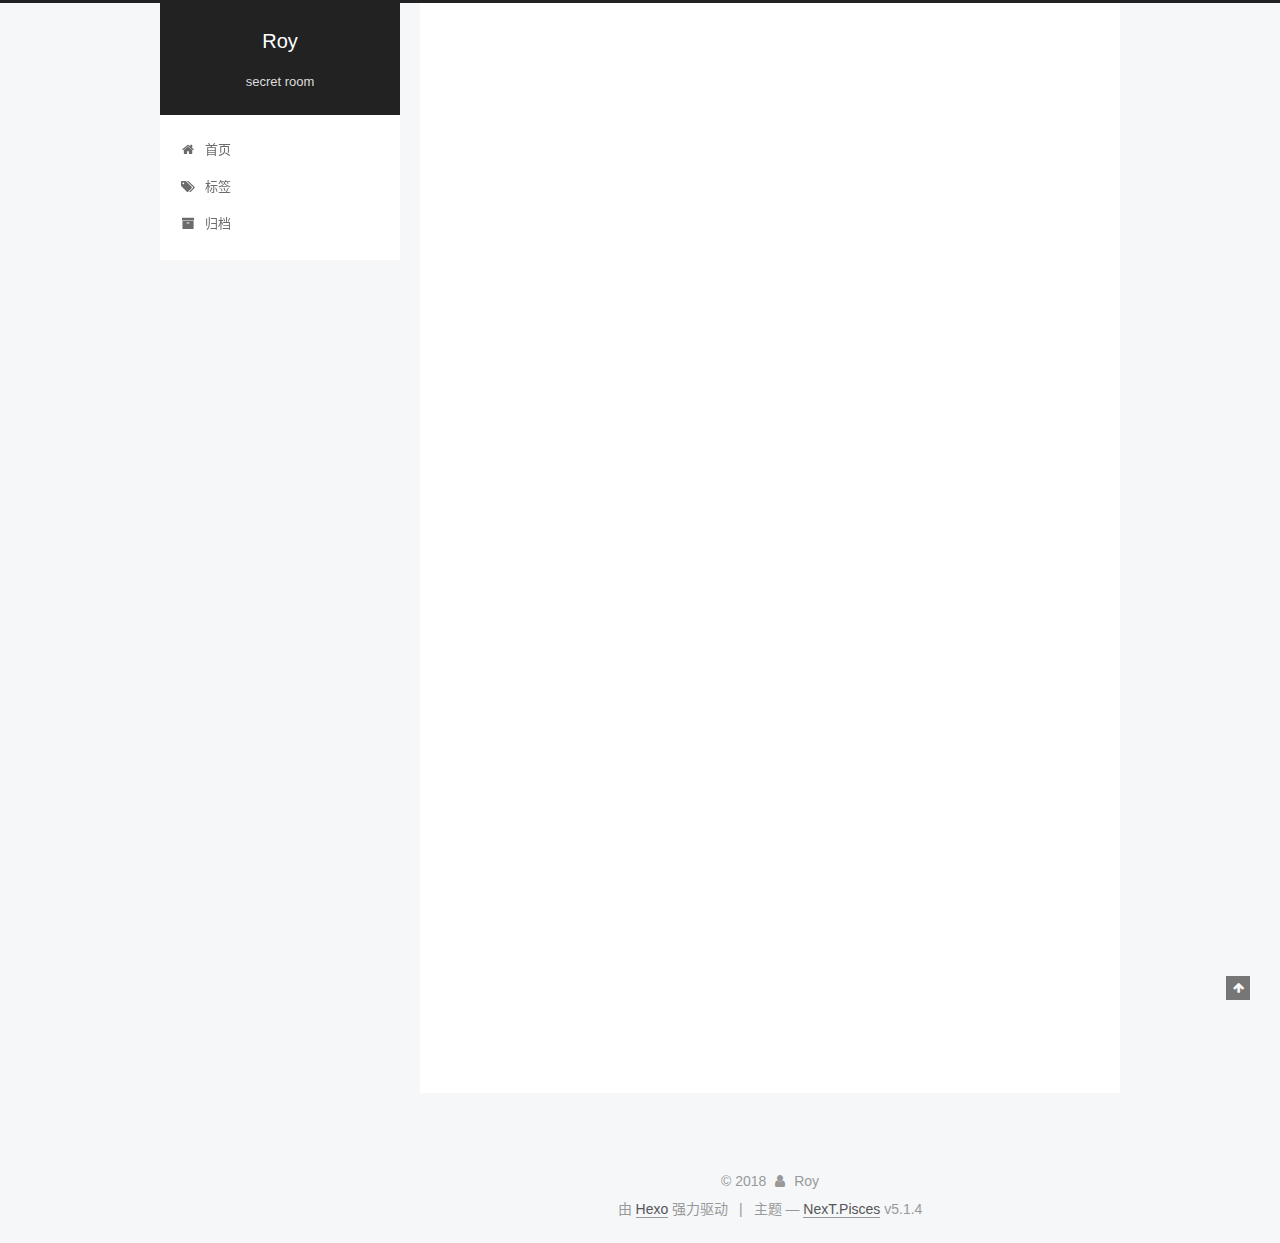
<file: index.html>
<!DOCTYPE html>



  


<html class="theme-next pisces use-motion" lang="zh-CN">
<head>
  <meta charset="UTF-8"/>
<meta http-equiv="X-UA-Compatible" content="IE=edge" />
<meta name="viewport" content="width=device-width, initial-scale=1, maximum-scale=1"/>
<meta name="theme-color" content="#222">









<meta http-equiv="Cache-Control" content="no-transform" />
<meta http-equiv="Cache-Control" content="no-siteapp" />
















  
  
  <link href="/lib/fancybox/source/jquery.fancybox.css?v=2.1.5" rel="stylesheet" type="text/css" />







<link href="/lib/font-awesome/css/font-awesome.min.css?v=4.6.2" rel="stylesheet" type="text/css" />

<link href="/css/main.css?v=5.1.4" rel="stylesheet" type="text/css" />


  <link rel="apple-touch-icon" sizes="180x180" href="/images/apple-touch-icon-next.png?v=5.1.4">


  <link rel="icon" type="image/png" sizes="32x32" href="/images/favicon-32x32-next.png?v=5.1.4">


  <link rel="icon" type="image/png" sizes="16x16" href="/images/favicon-16x16-next.png?v=5.1.4">


  <link rel="mask-icon" href="/images/logo.svg?v=5.1.4" color="#222">





  <meta name="keywords" content="Hexo, NexT" />










<meta name="description" content="hello">
<meta property="og:type" content="website">
<meta property="og:title" content="Roy">
<meta property="og:url" content="http://yoursite.com/index.html">
<meta property="og:site_name" content="Roy">
<meta property="og:description" content="hello">
<meta property="og:locale" content="zh-CN">
<meta name="twitter:card" content="summary">
<meta name="twitter:title" content="Roy">
<meta name="twitter:description" content="hello">



<script type="text/javascript" id="hexo.configurations">
  var NexT = window.NexT || {};
  var CONFIG = {
    root: '/',
    scheme: 'Pisces',
    version: '5.1.4',
    sidebar: {"position":"left","display":"post","offset":12,"b2t":false,"scrollpercent":false,"onmobile":false},
    fancybox: true,
    tabs: true,
    motion: {"enable":true,"async":false,"transition":{"post_block":"fadeIn","post_header":"slideDownIn","post_body":"slideDownIn","coll_header":"slideLeftIn","sidebar":"slideUpIn"}},
    duoshuo: {
      userId: '0',
      author: '博主'
    },
    algolia: {
      applicationID: '',
      apiKey: '',
      indexName: '',
      hits: {"per_page":10},
      labels: {"input_placeholder":"Search for Posts","hits_empty":"We didn't find any results for the search: ${query}","hits_stats":"${hits} results found in ${time} ms"}
    }
  };
</script>



  <link rel="canonical" href="http://yoursite.com/"/>





  <title>Roy</title>
  








</head>

<body itemscope itemtype="http://schema.org/WebPage" lang="zh-CN">

  
  
    
  

  <div class="container sidebar-position-left 
  page-home">
    <div class="headband"></div>

    <header id="header" class="header" itemscope itemtype="http://schema.org/WPHeader">
      <div class="header-inner"><div class="site-brand-wrapper">
  <div class="site-meta ">
    

    <div class="custom-logo-site-title">
      <a href="/"  class="brand" rel="start">
        <span class="logo-line-before"><i></i></span>
        <span class="site-title">Roy</span>
        <span class="logo-line-after"><i></i></span>
      </a>
    </div>
      
        <p class="site-subtitle">secret room</p>
      
  </div>

  <div class="site-nav-toggle">
    <button>
      <span class="btn-bar"></span>
      <span class="btn-bar"></span>
      <span class="btn-bar"></span>
    </button>
  </div>
</div>

<nav class="site-nav">
  

  
    <ul id="menu" class="menu">
      
        
        <li class="menu-item menu-item-home">
          <a href="/" rel="section">
            
              <i class="menu-item-icon fa fa-fw fa-home"></i> <br />
            
            首页
          </a>
        </li>
      
        
        <li class="menu-item menu-item-tags">
          <a href="/tags/" rel="section">
            
              <i class="menu-item-icon fa fa-fw fa-tags"></i> <br />
            
            标签
          </a>
        </li>
      
        
        <li class="menu-item menu-item-archives">
          <a href="/archives/" rel="section">
            
              <i class="menu-item-icon fa fa-fw fa-archive"></i> <br />
            
            归档
          </a>
        </li>
      

      
    </ul>
  

  
</nav>



 </div>
    </header>

    <main id="main" class="main">
      <div class="main-inner">
        <div class="content-wrap">
          <div id="content" class="content">
            
  <section id="posts" class="posts-expand">
    
      

  

  
  
  

  <article class="post post-type-normal" itemscope itemtype="http://schema.org/Article">
  
  
  
  <div class="post-block">
    <link itemprop="mainEntityOfPage" href="http://yoursite.com/2018/03/09/first/">

    <span hidden itemprop="author" itemscope itemtype="http://schema.org/Person">
      <meta itemprop="name" content="Roy">
      <meta itemprop="description" content="">
      <meta itemprop="image" content="/images/avatar.gif">
    </span>

    <span hidden itemprop="publisher" itemscope itemtype="http://schema.org/Organization">
      <meta itemprop="name" content="Roy">
    </span>

    
      <header class="post-header">

        
        
          <h1 class="post-title" itemprop="name headline">
                
                <a class="post-title-link" href="/2018/03/09/first/" itemprop="url">first</a></h1>
        

        <div class="post-meta">
          <span class="post-time">
            
              <span class="post-meta-item-icon">
                <i class="fa fa-calendar-o"></i>
              </span>
              
                <span class="post-meta-item-text">发表于</span>
              
              <time title="创建于" itemprop="dateCreated datePublished" datetime="2018-03-09T00:22:32+08:00">
                2018-03-09
              </time>
            

            

            
          </span>

          

          
            
          

          
          

          

          

          

        </div>
      </header>
    

    
    
    
    <div class="post-body" itemprop="articleBody">

      
      

      
        
          
          hello

          
          <!--noindex-->
          <div class="post-button text-center">
            <a class="btn" href="/2018/03/09/first/#more" rel="contents">
              阅读全文 &raquo;
            </a>
          </div>
          <!--/noindex-->
        
      
    </div>
    
    
    

    

    

    

    <footer class="post-footer">
      

      

      

      
      
        <div class="post-eof"></div>
      
    </footer>
  </div>
  
  
  
  </article>


    
      

  

  
  
  

  <article class="post post-type-normal" itemscope itemtype="http://schema.org/Article">
  
  
  
  <div class="post-block">
    <link itemprop="mainEntityOfPage" href="http://yoursite.com/2018/03/09/secend/">

    <span hidden itemprop="author" itemscope itemtype="http://schema.org/Person">
      <meta itemprop="name" content="Roy">
      <meta itemprop="description" content="">
      <meta itemprop="image" content="/images/avatar.gif">
    </span>

    <span hidden itemprop="publisher" itemscope itemtype="http://schema.org/Organization">
      <meta itemprop="name" content="Roy">
    </span>

    
      <header class="post-header">

        
        
          <h1 class="post-title" itemprop="name headline">
                
                <a class="post-title-link" href="/2018/03/09/secend/" itemprop="url">secend</a></h1>
        

        <div class="post-meta">
          <span class="post-time">
            
              <span class="post-meta-item-icon">
                <i class="fa fa-calendar-o"></i>
              </span>
              
                <span class="post-meta-item-text">发表于</span>
              
              <time title="创建于" itemprop="dateCreated datePublished" datetime="2018-03-09T00:22:32+08:00">
                2018-03-09
              </time>
            

            

            
          </span>

          

          
            
          

          
          

          

          

          

        </div>
      </header>
    

    
    
    
    <div class="post-body" itemprop="articleBody">

      
      

      
        
          
          secend

          
          <!--noindex-->
          <div class="post-button text-center">
            <a class="btn" href="/2018/03/09/secend/#more" rel="contents">
              阅读全文 &raquo;
            </a>
          </div>
          <!--/noindex-->
        
      
    </div>
    
    
    

    

    

    

    <footer class="post-footer">
      

      

      

      
      
        <div class="post-eof"></div>
      
    </footer>
  </div>
  
  
  
  </article>


    
      

  

  
  
  

  <article class="post post-type-normal" itemscope itemtype="http://schema.org/Article">
  
  
  
  <div class="post-block">
    <link itemprop="mainEntityOfPage" href="http://yoursite.com/2018/03/09/hello-world/">

    <span hidden itemprop="author" itemscope itemtype="http://schema.org/Person">
      <meta itemprop="name" content="Roy">
      <meta itemprop="description" content="">
      <meta itemprop="image" content="/images/avatar.gif">
    </span>

    <span hidden itemprop="publisher" itemscope itemtype="http://schema.org/Organization">
      <meta itemprop="name" content="Roy">
    </span>

    
      <header class="post-header">

        
        
          <h1 class="post-title" itemprop="name headline">
                
                <a class="post-title-link" href="/2018/03/09/hello-world/" itemprop="url">Hello World</a></h1>
        

        <div class="post-meta">
          <span class="post-time">
            
              <span class="post-meta-item-icon">
                <i class="fa fa-calendar-o"></i>
              </span>
              
                <span class="post-meta-item-text">发表于</span>
              
              <time title="创建于" itemprop="dateCreated datePublished" datetime="2018-03-09T00:08:26+08:00">
                2018-03-09
              </time>
            

            

            
          </span>

          

          
            
          

          
          

          

          

          

        </div>
      </header>
    

    
    
    
    <div class="post-body" itemprop="articleBody">

      
      

      
        
          
          Welcome to Hexo! This is your very first post. Check documentation for more info. If you get any problems when using Hexo, you can find the answer in 
          ...
          <!--noindex-->
          <div class="post-button text-center">
            <a class="btn" href="/2018/03/09/hello-world/#more" rel="contents">
              阅读全文 &raquo;
            </a>
          </div>
          <!--/noindex-->
        
      
    </div>
    
    
    

    

    

    

    <footer class="post-footer">
      

      

      

      
      
        <div class="post-eof"></div>
      
    </footer>
  </div>
  
  
  
  </article>


    
  </section>

  


          </div>
          


          

        </div>
        
          
  
  <div class="sidebar-toggle">
    <div class="sidebar-toggle-line-wrap">
      <span class="sidebar-toggle-line sidebar-toggle-line-first"></span>
      <span class="sidebar-toggle-line sidebar-toggle-line-middle"></span>
      <span class="sidebar-toggle-line sidebar-toggle-line-last"></span>
    </div>
  </div>

  <aside id="sidebar" class="sidebar">
    
    <div class="sidebar-inner">

      

      

      <section class="site-overview-wrap sidebar-panel sidebar-panel-active">
        <div class="site-overview">
          <div class="site-author motion-element" itemprop="author" itemscope itemtype="http://schema.org/Person">
            
              <p class="site-author-name" itemprop="name">Roy</p>
              <p class="site-description motion-element" itemprop="description">hello</p>
          </div>

          <nav class="site-state motion-element">

            
              <div class="site-state-item site-state-posts">
              
                <a href="/archives/">
              
                  <span class="site-state-item-count">3</span>
                  <span class="site-state-item-name">日志</span>
                </a>
              </div>
            

            

            
              
              
              <div class="site-state-item site-state-tags">
                
                  <span class="site-state-item-count">2</span>
                  <span class="site-state-item-name">标签</span>
                
              </div>
            

          </nav>

          

          

          
          

          
          

          

        </div>
      </section>

      

      

    </div>
  </aside>


        
      </div>
    </main>

    <footer id="footer" class="footer">
      <div class="footer-inner">
        <div class="copyright">&copy; <span itemprop="copyrightYear">2018</span>
  <span class="with-love">
    <i class="fa fa-user"></i>
  </span>
  <span class="author" itemprop="copyrightHolder">Roy</span>

  
</div>


  <div class="powered-by">由 <a class="theme-link" target="_blank" href="https://hexo.io">Hexo</a> 强力驱动</div>



  <span class="post-meta-divider">|</span>



  <div class="theme-info">主题 &mdash; <a class="theme-link" target="_blank" href="https://github.com/iissnan/hexo-theme-next">NexT.Pisces</a> v5.1.4</div>




        







        
      </div>
    </footer>

    
      <div class="back-to-top">
        <i class="fa fa-arrow-up"></i>
        
      </div>
    

    

  </div>

  

<script type="text/javascript">
  if (Object.prototype.toString.call(window.Promise) !== '[object Function]') {
    window.Promise = null;
  }
</script>









  












  
  
    <script type="text/javascript" src="/lib/jquery/index.js?v=2.1.3"></script>
  

  
  
    <script type="text/javascript" src="/lib/fastclick/lib/fastclick.min.js?v=1.0.6"></script>
  

  
  
    <script type="text/javascript" src="/lib/jquery_lazyload/jquery.lazyload.js?v=1.9.7"></script>
  

  
  
    <script type="text/javascript" src="/lib/velocity/velocity.min.js?v=1.2.1"></script>
  

  
  
    <script type="text/javascript" src="/lib/velocity/velocity.ui.min.js?v=1.2.1"></script>
  

  
  
    <script type="text/javascript" src="/lib/fancybox/source/jquery.fancybox.pack.js?v=2.1.5"></script>
  


  


  <script type="text/javascript" src="/js/src/utils.js?v=5.1.4"></script>

  <script type="text/javascript" src="/js/src/motion.js?v=5.1.4"></script>



  
  


  <script type="text/javascript" src="/js/src/affix.js?v=5.1.4"></script>

  <script type="text/javascript" src="/js/src/schemes/pisces.js?v=5.1.4"></script>



  

  


  <script type="text/javascript" src="/js/src/bootstrap.js?v=5.1.4"></script>



  


  




	





  
    

    
  





  












  





  

  

  

  
  

  

  

  

</body>
</html>
</file>
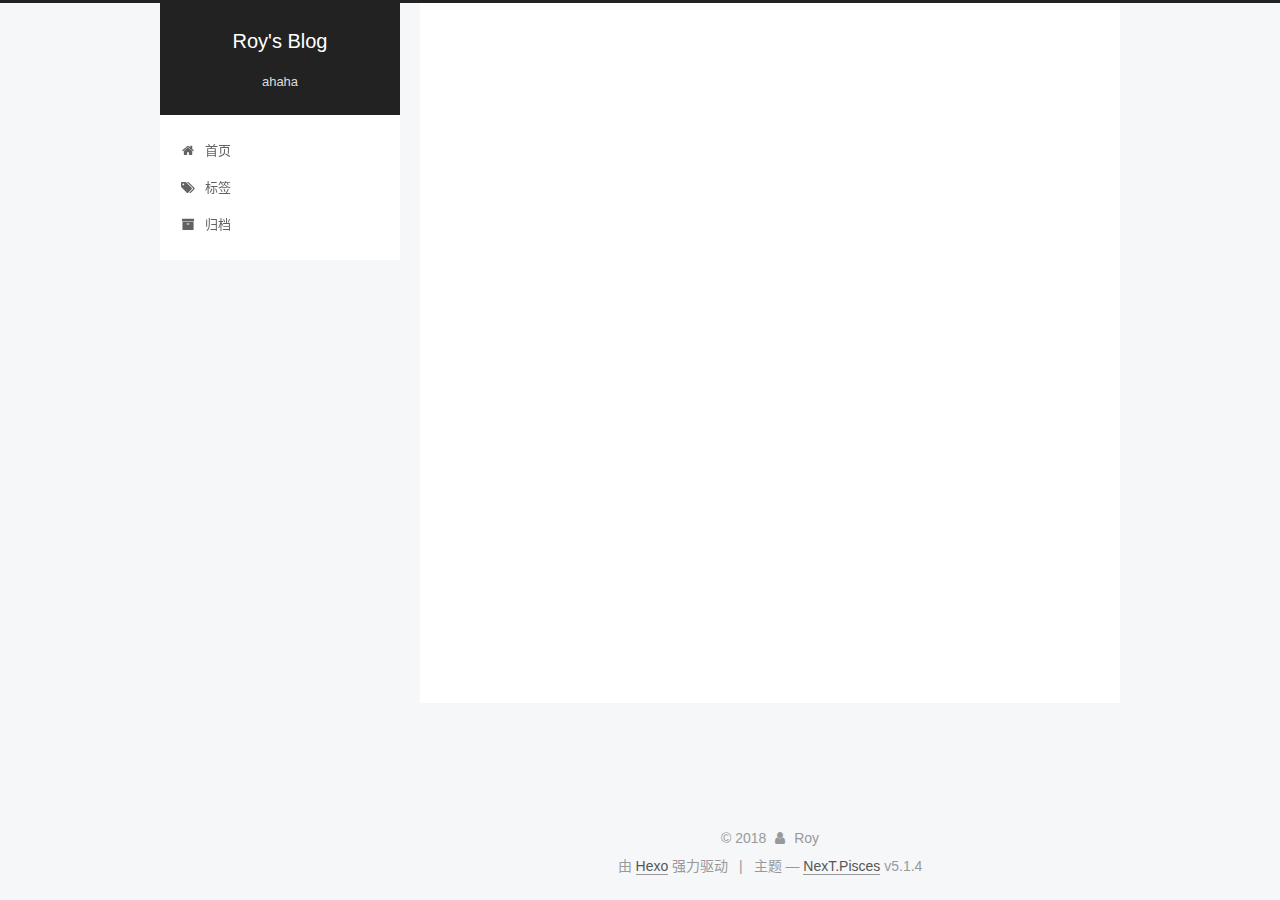
<file: archives/index.html>
<!DOCTYPE html>



  


<html class="theme-next pisces use-motion" lang="zh-CN">
<head>
  <meta charset="UTF-8"/>
<meta http-equiv="X-UA-Compatible" content="IE=edge" />
<meta name="viewport" content="width=device-width, initial-scale=1, maximum-scale=1"/>
<meta name="theme-color" content="#222">









<meta http-equiv="Cache-Control" content="no-transform" />
<meta http-equiv="Cache-Control" content="no-siteapp" />
















  
  
  <link href="/lib/fancybox/source/jquery.fancybox.css?v=2.1.5" rel="stylesheet" type="text/css" />







<link href="/lib/font-awesome/css/font-awesome.min.css?v=4.6.2" rel="stylesheet" type="text/css" />

<link href="/css/main.css?v=5.1.4" rel="stylesheet" type="text/css" />


  <link rel="apple-touch-icon" sizes="180x180" href="/images/apple-touch-icon-next.png?v=5.1.4">


  <link rel="icon" type="image/png" sizes="32x32" href="/images/favicon-32x32-next.png?v=5.1.4">


  <link rel="icon" type="image/png" sizes="16x16" href="/images/favicon-16x16-next.png?v=5.1.4">


  <link rel="mask-icon" href="/images/logo.svg?v=5.1.4" color="#222">





  <meta name="keywords" content="Hexo, NexT" />










<meta name="description" content="hello">
<meta property="og:type" content="website">
<meta property="og:title" content="Roy&#39;s Blog">
<meta property="og:url" content="http://yoursite.com/archives/index.html">
<meta property="og:site_name" content="Roy&#39;s Blog">
<meta property="og:description" content="hello">
<meta property="og:locale" content="zh-CN">
<meta name="twitter:card" content="summary">
<meta name="twitter:title" content="Roy&#39;s Blog">
<meta name="twitter:description" content="hello">



<script type="text/javascript" id="hexo.configurations">
  var NexT = window.NexT || {};
  var CONFIG = {
    root: '/',
    scheme: 'Pisces',
    version: '5.1.4',
    sidebar: {"position":"left","display":"post","offset":12,"b2t":false,"scrollpercent":false,"onmobile":false},
    fancybox: true,
    tabs: true,
    motion: {"enable":true,"async":false,"transition":{"post_block":"fadeIn","post_header":"slideDownIn","post_body":"slideDownIn","coll_header":"slideLeftIn","sidebar":"slideUpIn"}},
    duoshuo: {
      userId: '0',
      author: '博主'
    },
    algolia: {
      applicationID: '',
      apiKey: '',
      indexName: '',
      hits: {"per_page":10},
      labels: {"input_placeholder":"Search for Posts","hits_empty":"We didn't find any results for the search: ${query}","hits_stats":"${hits} results found in ${time} ms"}
    }
  };
</script>



  <link rel="canonical" href="http://yoursite.com/archives/"/>





  <title>归档 | Roy's Blog</title>
  








</head>

<body itemscope itemtype="http://schema.org/WebPage" lang="zh-CN">

  
  
    
  

  <div class="container sidebar-position-left page-archive">
    <div class="headband"></div>

    <header id="header" class="header" itemscope itemtype="http://schema.org/WPHeader">
      <div class="header-inner"><div class="site-brand-wrapper">
  <div class="site-meta ">
    

    <div class="custom-logo-site-title">
      <a href="/"  class="brand" rel="start">
        <span class="logo-line-before"><i></i></span>
        <span class="site-title">Roy's Blog</span>
        <span class="logo-line-after"><i></i></span>
      </a>
    </div>
      
        <p class="site-subtitle">ahaha</p>
      
  </div>

  <div class="site-nav-toggle">
    <button>
      <span class="btn-bar"></span>
      <span class="btn-bar"></span>
      <span class="btn-bar"></span>
    </button>
  </div>
</div>

<nav class="site-nav">
  

  
    <ul id="menu" class="menu">
      
        
        <li class="menu-item menu-item-home">
          <a href="/" rel="section">
            
              <i class="menu-item-icon fa fa-fw fa-home"></i> <br />
            
            首页
          </a>
        </li>
      
        
        <li class="menu-item menu-item-tags">
          <a href="/tags/" rel="section">
            
              <i class="menu-item-icon fa fa-fw fa-tags"></i> <br />
            
            标签
          </a>
        </li>
      
        
        <li class="menu-item menu-item-archives">
          <a href="/archives/" rel="section">
            
              <i class="menu-item-icon fa fa-fw fa-archive"></i> <br />
            
            归档
          </a>
        </li>
      

      
    </ul>
  

  
</nav>



 </div>
    </header>

    <main id="main" class="main">
      <div class="main-inner">
        <div class="content-wrap">
          <div id="content" class="content">
            

  
  
  
  <div class="post-block archive">
    <div id="posts" class="posts-collapse">
      <span class="archive-move-on"></span>

      <span class="archive-page-counter">
        
        
        
          
        
        嗯..! 目前共计 1 篇日志。 继续努力。
      </span>

      

        
        
        

        
          
          <div class="collection-title">
            <h1 class="archive-year" id="archive-year-2018">2018</h1>
          </div>
        
        

        

  <article class="post post-type-normal" itemscope itemtype="http://schema.org/Article">
    <header class="post-header">

      <h2 class="post-title">
        
            <a class="post-title-link" href="/2018/03/15/first/" itemprop="url">
              
                <span itemprop="name">搭建hexo中遇到的坑</span>
              
            </a>
        
      </h2>

      <div class="post-meta">
        <time class="post-time" itemprop="dateCreated"
              datetime="2018-03-15T23:22:32+08:00"
              content="2018-03-15" >
          03-15
        </time>
      </div>

    </header>
  </article>



      

    </div>
  </div>
  
  
  

  



          </div>
          


          

        </div>
        
          
  
  <div class="sidebar-toggle">
    <div class="sidebar-toggle-line-wrap">
      <span class="sidebar-toggle-line sidebar-toggle-line-first"></span>
      <span class="sidebar-toggle-line sidebar-toggle-line-middle"></span>
      <span class="sidebar-toggle-line sidebar-toggle-line-last"></span>
    </div>
  </div>

  <aside id="sidebar" class="sidebar">
    
    <div class="sidebar-inner">

      

      

      <section class="site-overview-wrap sidebar-panel sidebar-panel-active">
        <div class="site-overview">
          <div class="site-author motion-element" itemprop="author" itemscope itemtype="http://schema.org/Person">
            
              <p class="site-author-name" itemprop="name">Roy</p>
              <p class="site-description motion-element" itemprop="description">hello</p>
          </div>

          <nav class="site-state motion-element">

            
              <div class="site-state-item site-state-posts">
              
                <a href="/archives/">
              
                  <span class="site-state-item-count">1</span>
                  <span class="site-state-item-name">日志</span>
                </a>
              </div>
            

            

            
              
              
              <div class="site-state-item site-state-tags">
                <a href="/tags/index.html">
                  <span class="site-state-item-count">3</span>
                  <span class="site-state-item-name">标签</span>
                </a>
              </div>
            

          </nav>

          

          

          
          

          
          

          

        </div>
      </section>

      

      

    </div>
  </aside>


        
      </div>
    </main>

    <footer id="footer" class="footer">
      <div class="footer-inner">
        <div class="copyright">&copy; <span itemprop="copyrightYear">2018</span>
  <span class="with-love">
    <i class="fa fa-user"></i>
  </span>
  <span class="author" itemprop="copyrightHolder">Roy</span>

  
</div>


  <div class="powered-by">由 <a class="theme-link" target="_blank" href="https://hexo.io">Hexo</a> 强力驱动</div>



  <span class="post-meta-divider">|</span>



  <div class="theme-info">主题 &mdash; <a class="theme-link" target="_blank" href="https://github.com/iissnan/hexo-theme-next">NexT.Pisces</a> v5.1.4</div>




        







        
      </div>
    </footer>

    
      <div class="back-to-top">
        <i class="fa fa-arrow-up"></i>
        
      </div>
    

    

  </div>

  

<script type="text/javascript">
  if (Object.prototype.toString.call(window.Promise) !== '[object Function]') {
    window.Promise = null;
  }
</script>









  












  
  
    <script type="text/javascript" src="/lib/jquery/index.js?v=2.1.3"></script>
  

  
  
    <script type="text/javascript" src="/lib/fastclick/lib/fastclick.min.js?v=1.0.6"></script>
  

  
  
    <script type="text/javascript" src="/lib/jquery_lazyload/jquery.lazyload.js?v=1.9.7"></script>
  

  
  
    <script type="text/javascript" src="/lib/velocity/velocity.min.js?v=1.2.1"></script>
  

  
  
    <script type="text/javascript" src="/lib/velocity/velocity.ui.min.js?v=1.2.1"></script>
  

  
  
    <script type="text/javascript" src="/lib/fancybox/source/jquery.fancybox.pack.js?v=2.1.5"></script>
  


  


  <script type="text/javascript" src="/js/src/utils.js?v=5.1.4"></script>

  <script type="text/javascript" src="/js/src/motion.js?v=5.1.4"></script>



  
  


  <script type="text/javascript" src="/js/src/affix.js?v=5.1.4"></script>

  <script type="text/javascript" src="/js/src/schemes/pisces.js?v=5.1.4"></script>



  

  


  <script type="text/javascript" src="/js/src/bootstrap.js?v=5.1.4"></script>



  


  




	





  
    

    
  





  












  





  

  

  

  
  

  

  

  

</body>
</html>
</file>
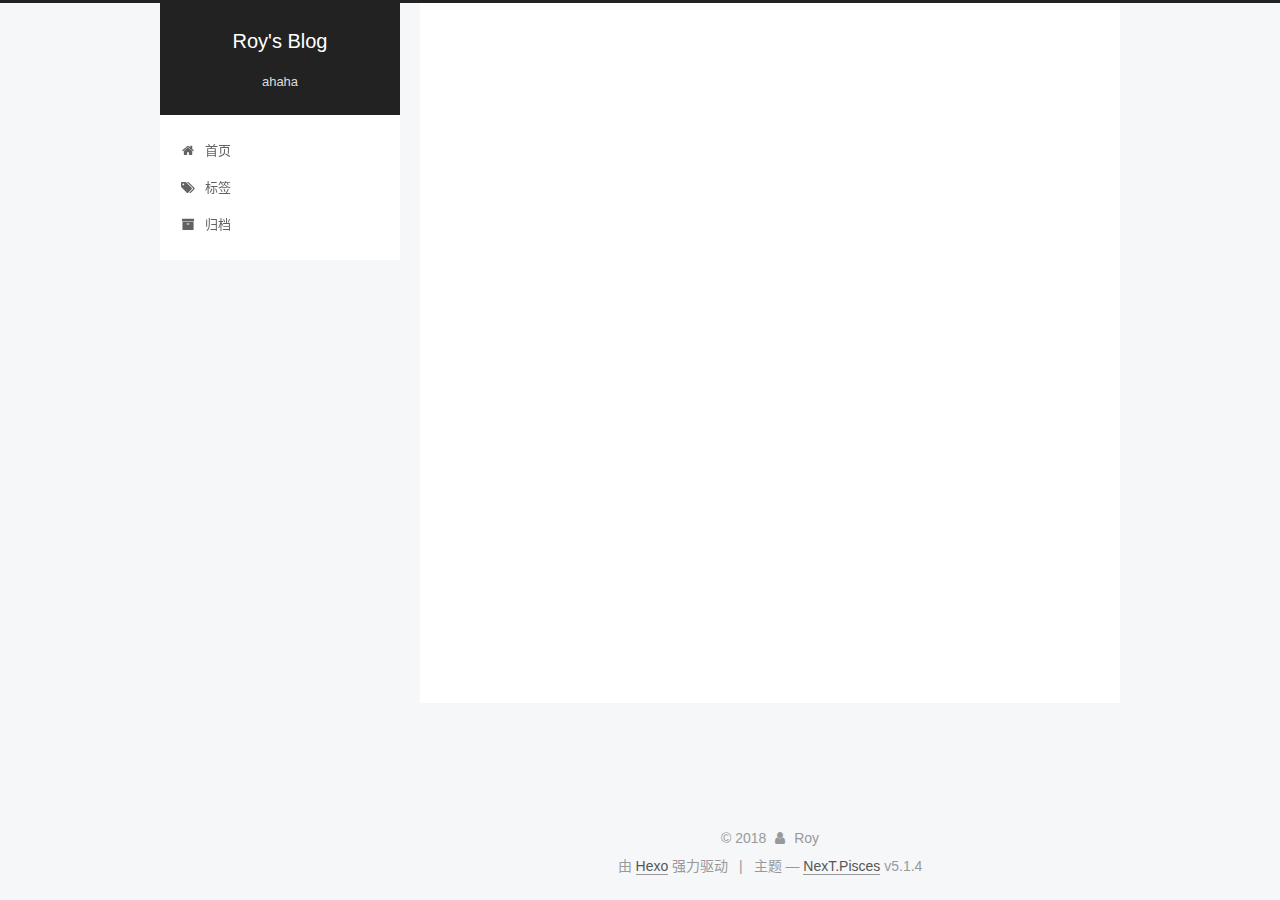
<file: tags/index.html>
<!DOCTYPE html>



  


<html class="theme-next pisces use-motion" lang="zh-CN">
<head>
  <meta charset="UTF-8"/>
<meta http-equiv="X-UA-Compatible" content="IE=edge" />
<meta name="viewport" content="width=device-width, initial-scale=1, maximum-scale=1"/>
<meta name="theme-color" content="#222">









<meta http-equiv="Cache-Control" content="no-transform" />
<meta http-equiv="Cache-Control" content="no-siteapp" />
















  
  
  <link href="/lib/fancybox/source/jquery.fancybox.css?v=2.1.5" rel="stylesheet" type="text/css" />







<link href="/lib/font-awesome/css/font-awesome.min.css?v=4.6.2" rel="stylesheet" type="text/css" />

<link href="/css/main.css?v=5.1.4" rel="stylesheet" type="text/css" />


  <link rel="apple-touch-icon" sizes="180x180" href="/images/apple-touch-icon-next.png?v=5.1.4">


  <link rel="icon" type="image/png" sizes="32x32" href="/images/favicon-32x32-next.png?v=5.1.4">


  <link rel="icon" type="image/png" sizes="16x16" href="/images/favicon-16x16-next.png?v=5.1.4">


  <link rel="mask-icon" href="/images/logo.svg?v=5.1.4" color="#222">





  <meta name="keywords" content="Hexo, NexT" />










<meta name="description" content="hello">
<meta property="og:type" content="website">
<meta property="og:title" content="标签">
<meta property="og:url" content="http://yoursite.com/tags/index.html">
<meta property="og:site_name" content="Roy&#39;s Blog">
<meta property="og:description" content="hello">
<meta property="og:locale" content="zh-CN">
<meta property="og:updated_time" content="2018-03-13T14:56:32.000Z">
<meta name="twitter:card" content="summary">
<meta name="twitter:title" content="标签">
<meta name="twitter:description" content="hello">



<script type="text/javascript" id="hexo.configurations">
  var NexT = window.NexT || {};
  var CONFIG = {
    root: '/',
    scheme: 'Pisces',
    version: '5.1.4',
    sidebar: {"position":"left","display":"post","offset":12,"b2t":false,"scrollpercent":false,"onmobile":false},
    fancybox: true,
    tabs: true,
    motion: {"enable":true,"async":false,"transition":{"post_block":"fadeIn","post_header":"slideDownIn","post_body":"slideDownIn","coll_header":"slideLeftIn","sidebar":"slideUpIn"}},
    duoshuo: {
      userId: '0',
      author: '博主'
    },
    algolia: {
      applicationID: '',
      apiKey: '',
      indexName: '',
      hits: {"per_page":10},
      labels: {"input_placeholder":"Search for Posts","hits_empty":"We didn't find any results for the search: ${query}","hits_stats":"${hits} results found in ${time} ms"}
    }
  };
</script>



  <link rel="canonical" href="http://yoursite.com/tags/"/>





  <title>标签 | Roy's Blog</title>
  








</head>

<body itemscope itemtype="http://schema.org/WebPage" lang="zh-CN">

  
  
    
  

  <div class="container sidebar-position-left page-post-detail">
    <div class="headband"></div>

    <header id="header" class="header" itemscope itemtype="http://schema.org/WPHeader">
      <div class="header-inner"><div class="site-brand-wrapper">
  <div class="site-meta ">
    

    <div class="custom-logo-site-title">
      <a href="/"  class="brand" rel="start">
        <span class="logo-line-before"><i></i></span>
        <span class="site-title">Roy's Blog</span>
        <span class="logo-line-after"><i></i></span>
      </a>
    </div>
      
        <p class="site-subtitle">ahaha</p>
      
  </div>

  <div class="site-nav-toggle">
    <button>
      <span class="btn-bar"></span>
      <span class="btn-bar"></span>
      <span class="btn-bar"></span>
    </button>
  </div>
</div>

<nav class="site-nav">
  

  
    <ul id="menu" class="menu">
      
        
        <li class="menu-item menu-item-home">
          <a href="/" rel="section">
            
              <i class="menu-item-icon fa fa-fw fa-home"></i> <br />
            
            首页
          </a>
        </li>
      
        
        <li class="menu-item menu-item-tags">
          <a href="/tags/" rel="section">
            
              <i class="menu-item-icon fa fa-fw fa-tags"></i> <br />
            
            标签
          </a>
        </li>
      
        
        <li class="menu-item menu-item-archives">
          <a href="/archives/" rel="section">
            
              <i class="menu-item-icon fa fa-fw fa-archive"></i> <br />
            
            归档
          </a>
        </li>
      

      
    </ul>
  

  
</nav>



 </div>
    </header>

    <main id="main" class="main">
      <div class="main-inner">
        <div class="content-wrap">
          <div id="content" class="content">
            

  <div id="posts" class="posts-expand">
    
    
    
    <div class="post-block page">
      <header class="post-header">

	<h1 class="post-title" itemprop="name headline">标签</h1>



</header>

      
      
      
      <div class="post-body">
        
        
          <div class="tag-cloud">
            <div class="tag-cloud-title">
                目前共计 3 个标签
            </div>
            <div class="tag-cloud-tags">
              <a href="/tags/hexo/" style="font-size: 12px; color: #ccc">hexo</a>
            </div>
          </div>
        
      </div>
      
      
      
    </div>
    
    
    
  </div>


          </div>
          


          

  
    <div class="comments" id="comments">
      <div id="uyan_frame"></div>
    </div>

  



        </div>
        
          
  
  <div class="sidebar-toggle">
    <div class="sidebar-toggle-line-wrap">
      <span class="sidebar-toggle-line sidebar-toggle-line-first"></span>
      <span class="sidebar-toggle-line sidebar-toggle-line-middle"></span>
      <span class="sidebar-toggle-line sidebar-toggle-line-last"></span>
    </div>
  </div>

  <aside id="sidebar" class="sidebar">
    
    <div class="sidebar-inner">

      

      

      <section class="site-overview-wrap sidebar-panel sidebar-panel-active">
        <div class="site-overview">
          <div class="site-author motion-element" itemprop="author" itemscope itemtype="http://schema.org/Person">
            
              <p class="site-author-name" itemprop="name">Roy</p>
              <p class="site-description motion-element" itemprop="description">hello</p>
          </div>

          <nav class="site-state motion-element">

            
              <div class="site-state-item site-state-posts">
              
                <a href="/archives/">
              
                  <span class="site-state-item-count">1</span>
                  <span class="site-state-item-name">日志</span>
                </a>
              </div>
            

            

            
              
              
              <div class="site-state-item site-state-tags">
                <a href="/tags/index.html">
                  <span class="site-state-item-count">3</span>
                  <span class="site-state-item-name">标签</span>
                </a>
              </div>
            

          </nav>

          

          

          
          

          
          

          

        </div>
      </section>

      

      

    </div>
  </aside>


        
      </div>
    </main>

    <footer id="footer" class="footer">
      <div class="footer-inner">
        <div class="copyright">&copy; <span itemprop="copyrightYear">2018</span>
  <span class="with-love">
    <i class="fa fa-user"></i>
  </span>
  <span class="author" itemprop="copyrightHolder">Roy</span>

  
</div>


  <div class="powered-by">由 <a class="theme-link" target="_blank" href="https://hexo.io">Hexo</a> 强力驱动</div>



  <span class="post-meta-divider">|</span>



  <div class="theme-info">主题 &mdash; <a class="theme-link" target="_blank" href="https://github.com/iissnan/hexo-theme-next">NexT.Pisces</a> v5.1.4</div>




        







        
      </div>
    </footer>

    
      <div class="back-to-top">
        <i class="fa fa-arrow-up"></i>
        
      </div>
    

    

  </div>

  

<script type="text/javascript">
  if (Object.prototype.toString.call(window.Promise) !== '[object Function]') {
    window.Promise = null;
  }
</script>









  












  
  
    <script type="text/javascript" src="/lib/jquery/index.js?v=2.1.3"></script>
  

  
  
    <script type="text/javascript" src="/lib/fastclick/lib/fastclick.min.js?v=1.0.6"></script>
  

  
  
    <script type="text/javascript" src="/lib/jquery_lazyload/jquery.lazyload.js?v=1.9.7"></script>
  

  
  
    <script type="text/javascript" src="/lib/velocity/velocity.min.js?v=1.2.1"></script>
  

  
  
    <script type="text/javascript" src="/lib/velocity/velocity.ui.min.js?v=1.2.1"></script>
  

  
  
    <script type="text/javascript" src="/lib/fancybox/source/jquery.fancybox.pack.js?v=2.1.5"></script>
  


  


  <script type="text/javascript" src="/js/src/utils.js?v=5.1.4"></script>

  <script type="text/javascript" src="/js/src/motion.js?v=5.1.4"></script>



  
  


  <script type="text/javascript" src="/js/src/affix.js?v=5.1.4"></script>

  <script type="text/javascript" src="/js/src/schemes/pisces.js?v=5.1.4"></script>



  
  <script type="text/javascript" src="/js/src/scrollspy.js?v=5.1.4"></script>
<script type="text/javascript" src="/js/src/post-details.js?v=5.1.4"></script>



  


  <script type="text/javascript" src="/js/src/bootstrap.js?v=5.1.4"></script>



  


  




	





  
    

    
      <!-- UY BEGIN -->
      <script type="text/javascript" src="http://v2.uyan.cc/code/uyan.js?uid=2159154"></script>
      <!-- UY END -->
    
  





  












  





  

  

  

  
  

  

  

  

</body>
</html>
</file>
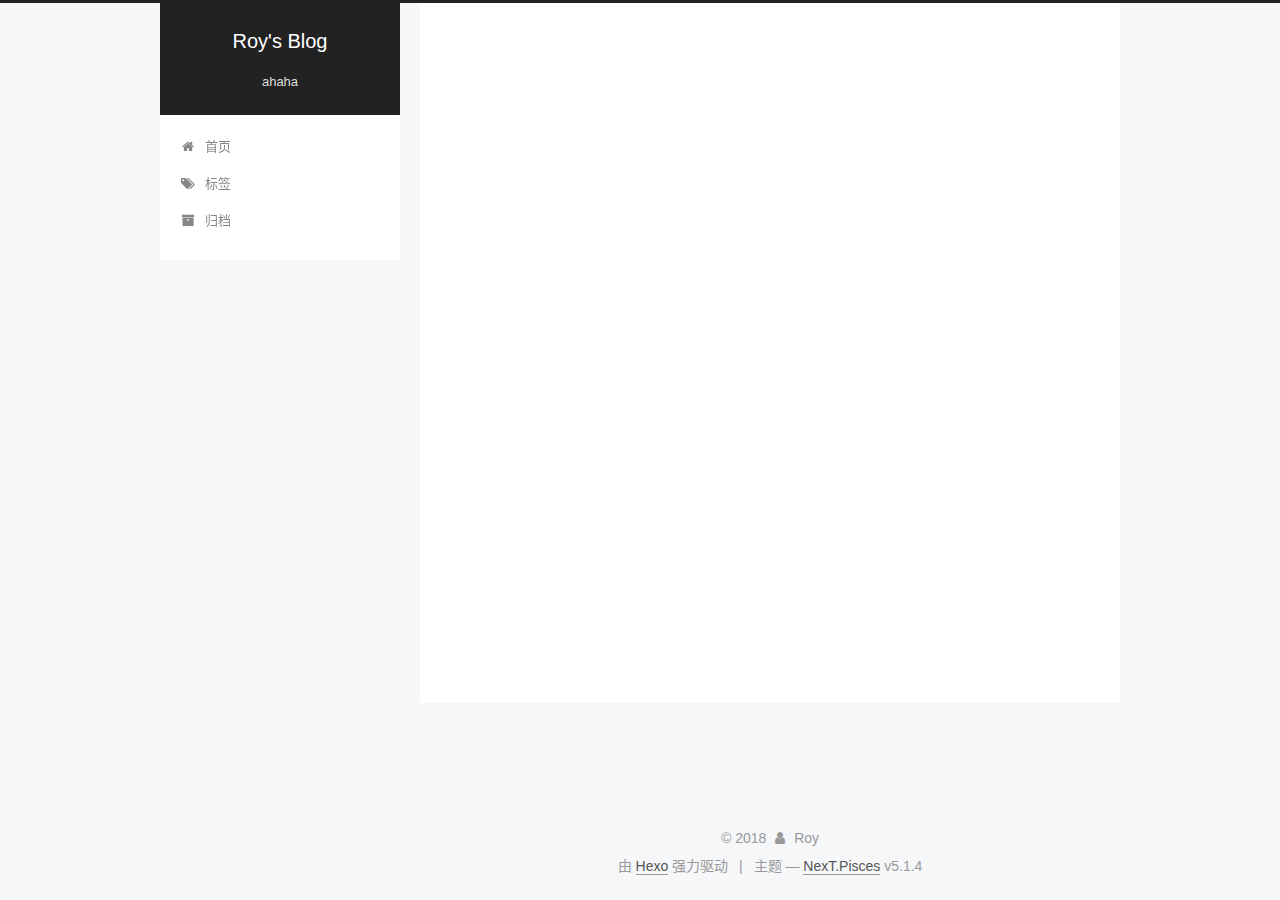
<file: archives/2018/index.html>
<!DOCTYPE html>



  


<html class="theme-next pisces use-motion" lang="zh-CN">
<head>
  <meta charset="UTF-8"/>
<meta http-equiv="X-UA-Compatible" content="IE=edge" />
<meta name="viewport" content="width=device-width, initial-scale=1, maximum-scale=1"/>
<meta name="theme-color" content="#222">









<meta http-equiv="Cache-Control" content="no-transform" />
<meta http-equiv="Cache-Control" content="no-siteapp" />
















  
  
  <link href="/lib/fancybox/source/jquery.fancybox.css?v=2.1.5" rel="stylesheet" type="text/css" />







<link href="/lib/font-awesome/css/font-awesome.min.css?v=4.6.2" rel="stylesheet" type="text/css" />

<link href="/css/main.css?v=5.1.4" rel="stylesheet" type="text/css" />


  <link rel="apple-touch-icon" sizes="180x180" href="/images/apple-touch-icon-next.png?v=5.1.4">


  <link rel="icon" type="image/png" sizes="32x32" href="/images/favicon-32x32-next.png?v=5.1.4">


  <link rel="icon" type="image/png" sizes="16x16" href="/images/favicon-16x16-next.png?v=5.1.4">


  <link rel="mask-icon" href="/images/logo.svg?v=5.1.4" color="#222">





  <meta name="keywords" content="Hexo, NexT" />










<meta name="description" content="hello">
<meta property="og:type" content="website">
<meta property="og:title" content="Roy&#39;s Blog">
<meta property="og:url" content="http://yoursite.com/archives/2018/index.html">
<meta property="og:site_name" content="Roy&#39;s Blog">
<meta property="og:description" content="hello">
<meta property="og:locale" content="zh-CN">
<meta name="twitter:card" content="summary">
<meta name="twitter:title" content="Roy&#39;s Blog">
<meta name="twitter:description" content="hello">



<script type="text/javascript" id="hexo.configurations">
  var NexT = window.NexT || {};
  var CONFIG = {
    root: '/',
    scheme: 'Pisces',
    version: '5.1.4',
    sidebar: {"position":"left","display":"post","offset":12,"b2t":false,"scrollpercent":false,"onmobile":false},
    fancybox: true,
    tabs: true,
    motion: {"enable":true,"async":false,"transition":{"post_block":"fadeIn","post_header":"slideDownIn","post_body":"slideDownIn","coll_header":"slideLeftIn","sidebar":"slideUpIn"}},
    duoshuo: {
      userId: '0',
      author: '博主'
    },
    algolia: {
      applicationID: '',
      apiKey: '',
      indexName: '',
      hits: {"per_page":10},
      labels: {"input_placeholder":"Search for Posts","hits_empty":"We didn't find any results for the search: ${query}","hits_stats":"${hits} results found in ${time} ms"}
    }
  };
</script>



  <link rel="canonical" href="http://yoursite.com/archives/2018/"/>





  <title>归档 | Roy's Blog</title>
  








</head>

<body itemscope itemtype="http://schema.org/WebPage" lang="zh-CN">

  
  
    
  

  <div class="container sidebar-position-left page-archive">
    <div class="headband"></div>

    <header id="header" class="header" itemscope itemtype="http://schema.org/WPHeader">
      <div class="header-inner"><div class="site-brand-wrapper">
  <div class="site-meta ">
    

    <div class="custom-logo-site-title">
      <a href="/"  class="brand" rel="start">
        <span class="logo-line-before"><i></i></span>
        <span class="site-title">Roy's Blog</span>
        <span class="logo-line-after"><i></i></span>
      </a>
    </div>
      
        <p class="site-subtitle">ahaha</p>
      
  </div>

  <div class="site-nav-toggle">
    <button>
      <span class="btn-bar"></span>
      <span class="btn-bar"></span>
      <span class="btn-bar"></span>
    </button>
  </div>
</div>

<nav class="site-nav">
  

  
    <ul id="menu" class="menu">
      
        
        <li class="menu-item menu-item-home">
          <a href="/" rel="section">
            
              <i class="menu-item-icon fa fa-fw fa-home"></i> <br />
            
            首页
          </a>
        </li>
      
        
        <li class="menu-item menu-item-tags">
          <a href="/tags/" rel="section">
            
              <i class="menu-item-icon fa fa-fw fa-tags"></i> <br />
            
            标签
          </a>
        </li>
      
        
        <li class="menu-item menu-item-archives">
          <a href="/archives/" rel="section">
            
              <i class="menu-item-icon fa fa-fw fa-archive"></i> <br />
            
            归档
          </a>
        </li>
      

      
    </ul>
  

  
</nav>



 </div>
    </header>

    <main id="main" class="main">
      <div class="main-inner">
        <div class="content-wrap">
          <div id="content" class="content">
            

  
  
  
  <div class="post-block archive">
    <div id="posts" class="posts-collapse">
      <span class="archive-move-on"></span>

      <span class="archive-page-counter">
        
        
        
          
        
        嗯..! 目前共计 1 篇日志。 继续努力。
      </span>

      

        
        
        

        
          
          <div class="collection-title">
            <h1 class="archive-year" id="archive-year-2018">2018</h1>
          </div>
        
        

        

  <article class="post post-type-normal" itemscope itemtype="http://schema.org/Article">
    <header class="post-header">

      <h2 class="post-title">
        
            <a class="post-title-link" href="/2018/03/15/first/" itemprop="url">
              
                <span itemprop="name">搭建hexo中遇到的坑</span>
              
            </a>
        
      </h2>

      <div class="post-meta">
        <time class="post-time" itemprop="dateCreated"
              datetime="2018-03-15T23:22:32+08:00"
              content="2018-03-15" >
          03-15
        </time>
      </div>

    </header>
  </article>



      

    </div>
  </div>
  
  
  

  



          </div>
          


          

        </div>
        
          
  
  <div class="sidebar-toggle">
    <div class="sidebar-toggle-line-wrap">
      <span class="sidebar-toggle-line sidebar-toggle-line-first"></span>
      <span class="sidebar-toggle-line sidebar-toggle-line-middle"></span>
      <span class="sidebar-toggle-line sidebar-toggle-line-last"></span>
    </div>
  </div>

  <aside id="sidebar" class="sidebar">
    
    <div class="sidebar-inner">

      

      

      <section class="site-overview-wrap sidebar-panel sidebar-panel-active">
        <div class="site-overview">
          <div class="site-author motion-element" itemprop="author" itemscope itemtype="http://schema.org/Person">
            
              <p class="site-author-name" itemprop="name">Roy</p>
              <p class="site-description motion-element" itemprop="description">hello</p>
          </div>

          <nav class="site-state motion-element">

            
              <div class="site-state-item site-state-posts">
              
                <a href="/archives/">
              
                  <span class="site-state-item-count">1</span>
                  <span class="site-state-item-name">日志</span>
                </a>
              </div>
            

            

            
              
              
              <div class="site-state-item site-state-tags">
                <a href="/tags/index.html">
                  <span class="site-state-item-count">3</span>
                  <span class="site-state-item-name">标签</span>
                </a>
              </div>
            

          </nav>

          

          

          
          

          
          

          

        </div>
      </section>

      

      

    </div>
  </aside>


        
      </div>
    </main>

    <footer id="footer" class="footer">
      <div class="footer-inner">
        <div class="copyright">&copy; <span itemprop="copyrightYear">2018</span>
  <span class="with-love">
    <i class="fa fa-user"></i>
  </span>
  <span class="author" itemprop="copyrightHolder">Roy</span>

  
</div>


  <div class="powered-by">由 <a class="theme-link" target="_blank" href="https://hexo.io">Hexo</a> 强力驱动</div>



  <span class="post-meta-divider">|</span>



  <div class="theme-info">主题 &mdash; <a class="theme-link" target="_blank" href="https://github.com/iissnan/hexo-theme-next">NexT.Pisces</a> v5.1.4</div>




        







        
      </div>
    </footer>

    
      <div class="back-to-top">
        <i class="fa fa-arrow-up"></i>
        
      </div>
    

    

  </div>

  

<script type="text/javascript">
  if (Object.prototype.toString.call(window.Promise) !== '[object Function]') {
    window.Promise = null;
  }
</script>









  












  
  
    <script type="text/javascript" src="/lib/jquery/index.js?v=2.1.3"></script>
  

  
  
    <script type="text/javascript" src="/lib/fastclick/lib/fastclick.min.js?v=1.0.6"></script>
  

  
  
    <script type="text/javascript" src="/lib/jquery_lazyload/jquery.lazyload.js?v=1.9.7"></script>
  

  
  
    <script type="text/javascript" src="/lib/velocity/velocity.min.js?v=1.2.1"></script>
  

  
  
    <script type="text/javascript" src="/lib/velocity/velocity.ui.min.js?v=1.2.1"></script>
  

  
  
    <script type="text/javascript" src="/lib/fancybox/source/jquery.fancybox.pack.js?v=2.1.5"></script>
  


  


  <script type="text/javascript" src="/js/src/utils.js?v=5.1.4"></script>

  <script type="text/javascript" src="/js/src/motion.js?v=5.1.4"></script>



  
  


  <script type="text/javascript" src="/js/src/affix.js?v=5.1.4"></script>

  <script type="text/javascript" src="/js/src/schemes/pisces.js?v=5.1.4"></script>



  

  


  <script type="text/javascript" src="/js/src/bootstrap.js?v=5.1.4"></script>



  


  




	





  
    

    
  





  












  





  

  

  

  
  

  

  

  

</body>
</html>
</file>
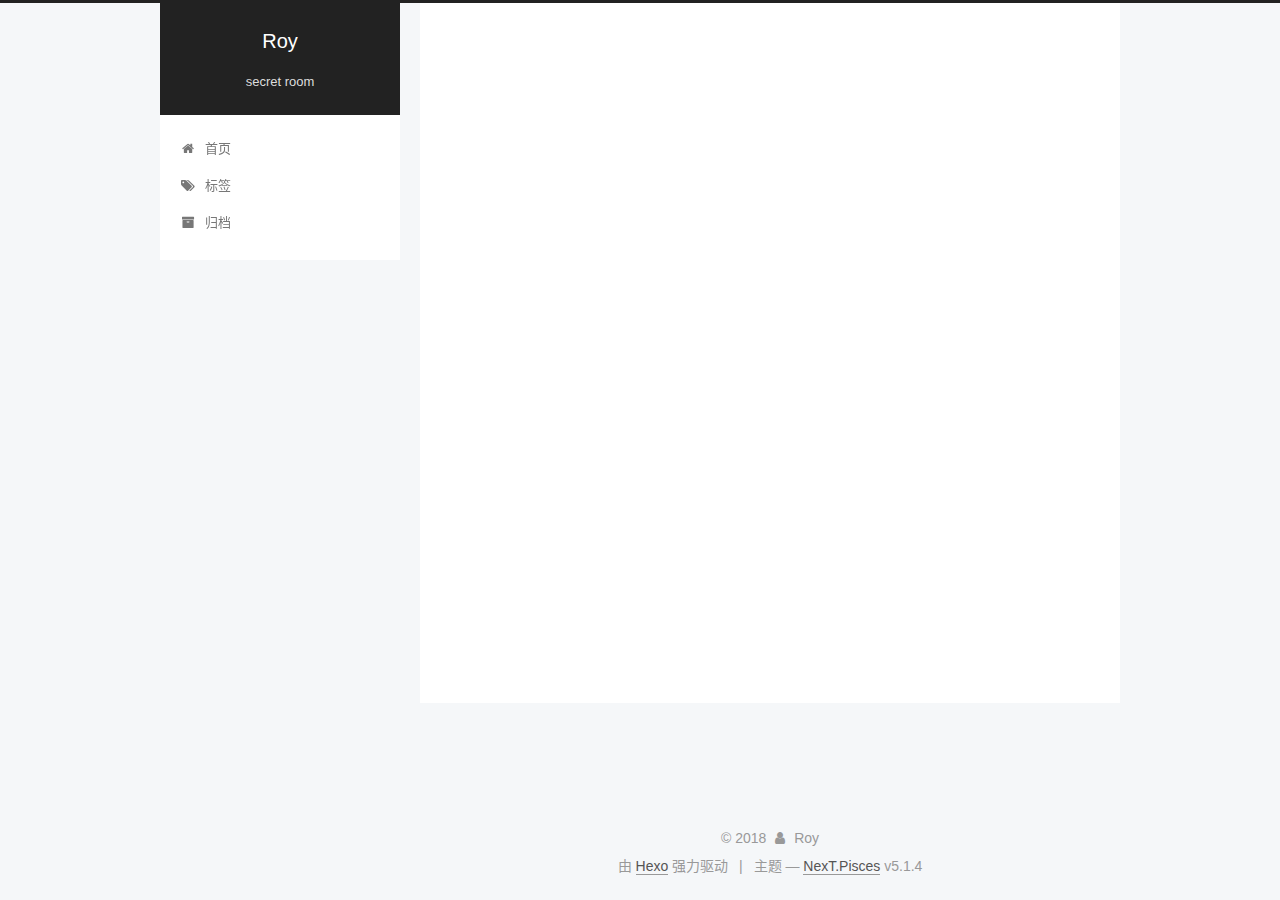
<file: tags/hello/index.html>
<!DOCTYPE html>



  


<html class="theme-next pisces use-motion" lang="zh-CN">
<head>
  <meta charset="UTF-8"/>
<meta http-equiv="X-UA-Compatible" content="IE=edge" />
<meta name="viewport" content="width=device-width, initial-scale=1, maximum-scale=1"/>
<meta name="theme-color" content="#222">









<meta http-equiv="Cache-Control" content="no-transform" />
<meta http-equiv="Cache-Control" content="no-siteapp" />
















  
  
  <link href="/lib/fancybox/source/jquery.fancybox.css?v=2.1.5" rel="stylesheet" type="text/css" />







<link href="/lib/font-awesome/css/font-awesome.min.css?v=4.6.2" rel="stylesheet" type="text/css" />

<link href="/css/main.css?v=5.1.4" rel="stylesheet" type="text/css" />


  <link rel="apple-touch-icon" sizes="180x180" href="/images/apple-touch-icon-next.png?v=5.1.4">


  <link rel="icon" type="image/png" sizes="32x32" href="/images/favicon-32x32-next.png?v=5.1.4">


  <link rel="icon" type="image/png" sizes="16x16" href="/images/favicon-16x16-next.png?v=5.1.4">


  <link rel="mask-icon" href="/images/logo.svg?v=5.1.4" color="#222">





  <meta name="keywords" content="Hexo, NexT" />










<meta name="description" content="hello">
<meta property="og:type" content="website">
<meta property="og:title" content="Roy">
<meta property="og:url" content="http://yoursite.com/tags/hello/index.html">
<meta property="og:site_name" content="Roy">
<meta property="og:description" content="hello">
<meta property="og:locale" content="zh-CN">
<meta name="twitter:card" content="summary">
<meta name="twitter:title" content="Roy">
<meta name="twitter:description" content="hello">



<script type="text/javascript" id="hexo.configurations">
  var NexT = window.NexT || {};
  var CONFIG = {
    root: '/',
    scheme: 'Pisces',
    version: '5.1.4',
    sidebar: {"position":"left","display":"post","offset":12,"b2t":false,"scrollpercent":false,"onmobile":false},
    fancybox: true,
    tabs: true,
    motion: {"enable":true,"async":false,"transition":{"post_block":"fadeIn","post_header":"slideDownIn","post_body":"slideDownIn","coll_header":"slideLeftIn","sidebar":"slideUpIn"}},
    duoshuo: {
      userId: '0',
      author: '博主'
    },
    algolia: {
      applicationID: '',
      apiKey: '',
      indexName: '',
      hits: {"per_page":10},
      labels: {"input_placeholder":"Search for Posts","hits_empty":"We didn't find any results for the search: ${query}","hits_stats":"${hits} results found in ${time} ms"}
    }
  };
</script>



  <link rel="canonical" href="http://yoursite.com/tags/hello/"/>





  <title>标签: hello~ | Roy</title>
  








</head>

<body itemscope itemtype="http://schema.org/WebPage" lang="zh-CN">

  
  
    
  

  <div class="container sidebar-position-left ">
    <div class="headband"></div>

    <header id="header" class="header" itemscope itemtype="http://schema.org/WPHeader">
      <div class="header-inner"><div class="site-brand-wrapper">
  <div class="site-meta ">
    

    <div class="custom-logo-site-title">
      <a href="/"  class="brand" rel="start">
        <span class="logo-line-before"><i></i></span>
        <span class="site-title">Roy</span>
        <span class="logo-line-after"><i></i></span>
      </a>
    </div>
      
        <p class="site-subtitle">secret room</p>
      
  </div>

  <div class="site-nav-toggle">
    <button>
      <span class="btn-bar"></span>
      <span class="btn-bar"></span>
      <span class="btn-bar"></span>
    </button>
  </div>
</div>

<nav class="site-nav">
  

  
    <ul id="menu" class="menu">
      
        
        <li class="menu-item menu-item-home">
          <a href="/" rel="section">
            
              <i class="menu-item-icon fa fa-fw fa-home"></i> <br />
            
            首页
          </a>
        </li>
      
        
        <li class="menu-item menu-item-tags">
          <a href="/tags/" rel="section">
            
              <i class="menu-item-icon fa fa-fw fa-tags"></i> <br />
            
            标签
          </a>
        </li>
      
        
        <li class="menu-item menu-item-archives">
          <a href="/archives/" rel="section">
            
              <i class="menu-item-icon fa fa-fw fa-archive"></i> <br />
            
            归档
          </a>
        </li>
      

      
    </ul>
  

  
</nav>



 </div>
    </header>

    <main id="main" class="main">
      <div class="main-inner">
        <div class="content-wrap">
          <div id="content" class="content">
            

  
  
  
  <div class="post-block tag">

    <div id="posts" class="posts-collapse">
      <div class="collection-title">
        <h1>hello~<small>标签</small>
        </h1>
      </div>

      
        

  <article class="post post-type-normal" itemscope itemtype="http://schema.org/Article">
    <header class="post-header">

      <h2 class="post-title">
        
            <a class="post-title-link" href="/2018/03/09/first/" itemprop="url">
              
                <span itemprop="name">first</span>
              
            </a>
        
      </h2>

      <div class="post-meta">
        <time class="post-time" itemprop="dateCreated"
              datetime="2018-03-09T00:22:32+08:00"
              content="2018-03-09" >
          03-09
        </time>
      </div>

    </header>
  </article>


      
    </div>

  </div>
  
  
  

  


          </div>
          


          

        </div>
        
          
  
  <div class="sidebar-toggle">
    <div class="sidebar-toggle-line-wrap">
      <span class="sidebar-toggle-line sidebar-toggle-line-first"></span>
      <span class="sidebar-toggle-line sidebar-toggle-line-middle"></span>
      <span class="sidebar-toggle-line sidebar-toggle-line-last"></span>
    </div>
  </div>

  <aside id="sidebar" class="sidebar">
    
    <div class="sidebar-inner">

      

      

      <section class="site-overview-wrap sidebar-panel sidebar-panel-active">
        <div class="site-overview">
          <div class="site-author motion-element" itemprop="author" itemscope itemtype="http://schema.org/Person">
            
              <p class="site-author-name" itemprop="name">Roy</p>
              <p class="site-description motion-element" itemprop="description">hello</p>
          </div>

          <nav class="site-state motion-element">

            
              <div class="site-state-item site-state-posts">
              
                <a href="/archives/">
              
                  <span class="site-state-item-count">3</span>
                  <span class="site-state-item-name">日志</span>
                </a>
              </div>
            

            

            
              
              
              <div class="site-state-item site-state-tags">
                
                  <span class="site-state-item-count">2</span>
                  <span class="site-state-item-name">标签</span>
                
              </div>
            

          </nav>

          

          

          
          

          
          

          

        </div>
      </section>

      

      

    </div>
  </aside>


        
      </div>
    </main>

    <footer id="footer" class="footer">
      <div class="footer-inner">
        <div class="copyright">&copy; <span itemprop="copyrightYear">2018</span>
  <span class="with-love">
    <i class="fa fa-user"></i>
  </span>
  <span class="author" itemprop="copyrightHolder">Roy</span>

  
</div>


  <div class="powered-by">由 <a class="theme-link" target="_blank" href="https://hexo.io">Hexo</a> 强力驱动</div>



  <span class="post-meta-divider">|</span>



  <div class="theme-info">主题 &mdash; <a class="theme-link" target="_blank" href="https://github.com/iissnan/hexo-theme-next">NexT.Pisces</a> v5.1.4</div>




        







        
      </div>
    </footer>

    
      <div class="back-to-top">
        <i class="fa fa-arrow-up"></i>
        
      </div>
    

    

  </div>

  

<script type="text/javascript">
  if (Object.prototype.toString.call(window.Promise) !== '[object Function]') {
    window.Promise = null;
  }
</script>









  












  
  
    <script type="text/javascript" src="/lib/jquery/index.js?v=2.1.3"></script>
  

  
  
    <script type="text/javascript" src="/lib/fastclick/lib/fastclick.min.js?v=1.0.6"></script>
  

  
  
    <script type="text/javascript" src="/lib/jquery_lazyload/jquery.lazyload.js?v=1.9.7"></script>
  

  
  
    <script type="text/javascript" src="/lib/velocity/velocity.min.js?v=1.2.1"></script>
  

  
  
    <script type="text/javascript" src="/lib/velocity/velocity.ui.min.js?v=1.2.1"></script>
  

  
  
    <script type="text/javascript" src="/lib/fancybox/source/jquery.fancybox.pack.js?v=2.1.5"></script>
  


  


  <script type="text/javascript" src="/js/src/utils.js?v=5.1.4"></script>

  <script type="text/javascript" src="/js/src/motion.js?v=5.1.4"></script>



  
  


  <script type="text/javascript" src="/js/src/affix.js?v=5.1.4"></script>

  <script type="text/javascript" src="/js/src/schemes/pisces.js?v=5.1.4"></script>



  

  


  <script type="text/javascript" src="/js/src/bootstrap.js?v=5.1.4"></script>



  


  




	





  
    

    
  





  












  





  

  

  

  
  

  

  

  

</body>
</html>
</file>
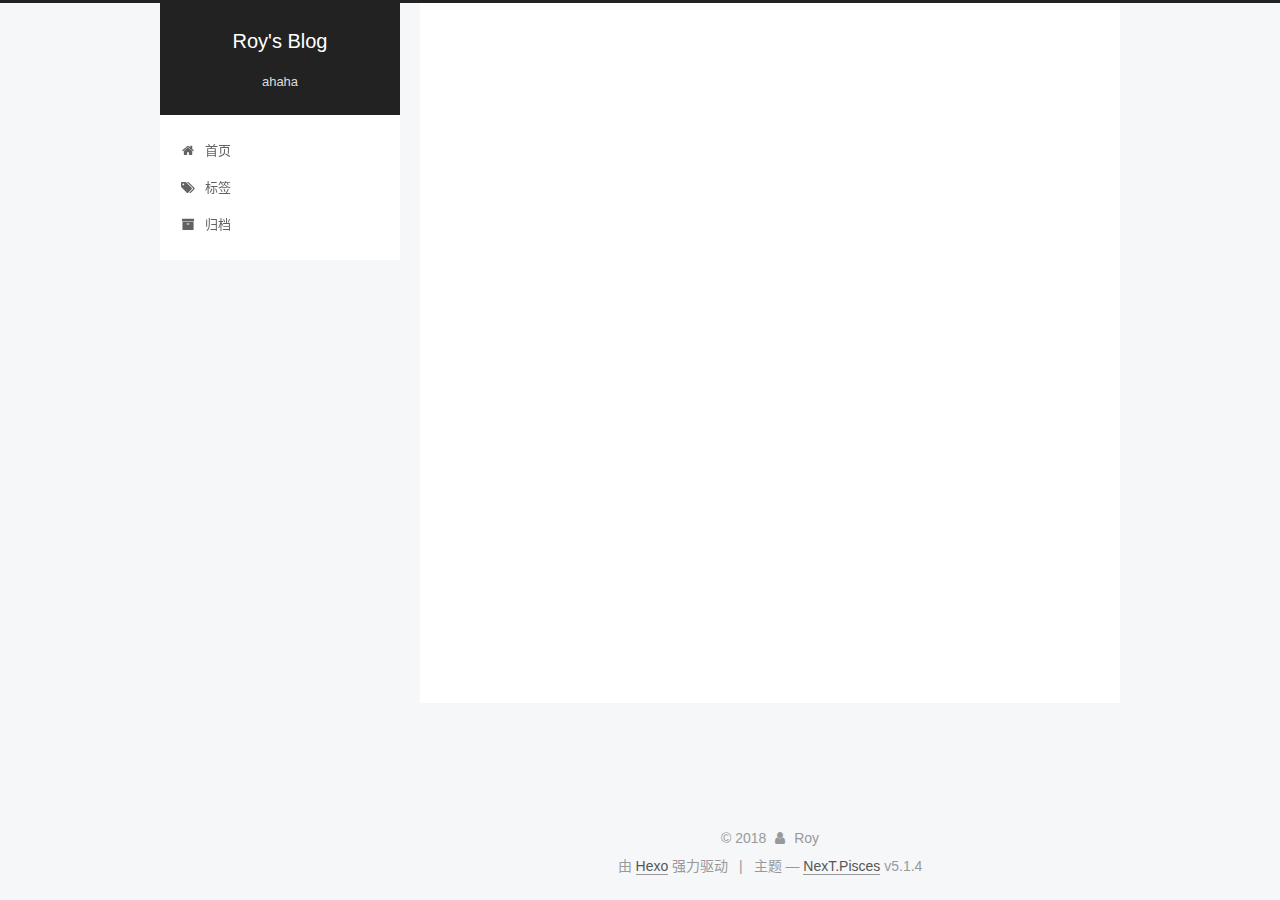
<file: tags/hexo/index.html>
<!DOCTYPE html>



  


<html class="theme-next pisces use-motion" lang="zh-CN">
<head>
  <meta charset="UTF-8"/>
<meta http-equiv="X-UA-Compatible" content="IE=edge" />
<meta name="viewport" content="width=device-width, initial-scale=1, maximum-scale=1"/>
<meta name="theme-color" content="#222">









<meta http-equiv="Cache-Control" content="no-transform" />
<meta http-equiv="Cache-Control" content="no-siteapp" />
















  
  
  <link href="/lib/fancybox/source/jquery.fancybox.css?v=2.1.5" rel="stylesheet" type="text/css" />







<link href="/lib/font-awesome/css/font-awesome.min.css?v=4.6.2" rel="stylesheet" type="text/css" />

<link href="/css/main.css?v=5.1.4" rel="stylesheet" type="text/css" />


  <link rel="apple-touch-icon" sizes="180x180" href="/images/apple-touch-icon-next.png?v=5.1.4">


  <link rel="icon" type="image/png" sizes="32x32" href="/images/favicon-32x32-next.png?v=5.1.4">


  <link rel="icon" type="image/png" sizes="16x16" href="/images/favicon-16x16-next.png?v=5.1.4">


  <link rel="mask-icon" href="/images/logo.svg?v=5.1.4" color="#222">





  <meta name="keywords" content="Hexo, NexT" />










<meta name="description" content="hello">
<meta property="og:type" content="website">
<meta property="og:title" content="Roy&#39;s Blog">
<meta property="og:url" content="http://yoursite.com/tags/hexo/index.html">
<meta property="og:site_name" content="Roy&#39;s Blog">
<meta property="og:description" content="hello">
<meta property="og:locale" content="zh-CN">
<meta name="twitter:card" content="summary">
<meta name="twitter:title" content="Roy&#39;s Blog">
<meta name="twitter:description" content="hello">



<script type="text/javascript" id="hexo.configurations">
  var NexT = window.NexT || {};
  var CONFIG = {
    root: '/',
    scheme: 'Pisces',
    version: '5.1.4',
    sidebar: {"position":"left","display":"post","offset":12,"b2t":false,"scrollpercent":false,"onmobile":false},
    fancybox: true,
    tabs: true,
    motion: {"enable":true,"async":false,"transition":{"post_block":"fadeIn","post_header":"slideDownIn","post_body":"slideDownIn","coll_header":"slideLeftIn","sidebar":"slideUpIn"}},
    duoshuo: {
      userId: '0',
      author: '博主'
    },
    algolia: {
      applicationID: '',
      apiKey: '',
      indexName: '',
      hits: {"per_page":10},
      labels: {"input_placeholder":"Search for Posts","hits_empty":"We didn't find any results for the search: ${query}","hits_stats":"${hits} results found in ${time} ms"}
    }
  };
</script>



  <link rel="canonical" href="http://yoursite.com/tags/hexo/"/>





  <title>标签: hexo | Roy's Blog</title>
  








</head>

<body itemscope itemtype="http://schema.org/WebPage" lang="zh-CN">

  
  
    
  

  <div class="container sidebar-position-left ">
    <div class="headband"></div>

    <header id="header" class="header" itemscope itemtype="http://schema.org/WPHeader">
      <div class="header-inner"><div class="site-brand-wrapper">
  <div class="site-meta ">
    

    <div class="custom-logo-site-title">
      <a href="/"  class="brand" rel="start">
        <span class="logo-line-before"><i></i></span>
        <span class="site-title">Roy's Blog</span>
        <span class="logo-line-after"><i></i></span>
      </a>
    </div>
      
        <p class="site-subtitle">ahaha</p>
      
  </div>

  <div class="site-nav-toggle">
    <button>
      <span class="btn-bar"></span>
      <span class="btn-bar"></span>
      <span class="btn-bar"></span>
    </button>
  </div>
</div>

<nav class="site-nav">
  

  
    <ul id="menu" class="menu">
      
        
        <li class="menu-item menu-item-home">
          <a href="/" rel="section">
            
              <i class="menu-item-icon fa fa-fw fa-home"></i> <br />
            
            首页
          </a>
        </li>
      
        
        <li class="menu-item menu-item-tags">
          <a href="/tags/" rel="section">
            
              <i class="menu-item-icon fa fa-fw fa-tags"></i> <br />
            
            标签
          </a>
        </li>
      
        
        <li class="menu-item menu-item-archives">
          <a href="/archives/" rel="section">
            
              <i class="menu-item-icon fa fa-fw fa-archive"></i> <br />
            
            归档
          </a>
        </li>
      

      
    </ul>
  

  
</nav>



 </div>
    </header>

    <main id="main" class="main">
      <div class="main-inner">
        <div class="content-wrap">
          <div id="content" class="content">
            

  
  
  
  <div class="post-block tag">

    <div id="posts" class="posts-collapse">
      <div class="collection-title">
        <h1>hexo<small>标签</small>
        </h1>
      </div>

      
        

  <article class="post post-type-normal" itemscope itemtype="http://schema.org/Article">
    <header class="post-header">

      <h2 class="post-title">
        
            <a class="post-title-link" href="/2018/03/15/first/" itemprop="url">
              
                <span itemprop="name">搭建hexo中遇到的坑</span>
              
            </a>
        
      </h2>

      <div class="post-meta">
        <time class="post-time" itemprop="dateCreated"
              datetime="2018-03-15T23:22:32+08:00"
              content="2018-03-15" >
          03-15
        </time>
      </div>

    </header>
  </article>


      
    </div>

  </div>
  
  
  

  


          </div>
          


          

        </div>
        
          
  
  <div class="sidebar-toggle">
    <div class="sidebar-toggle-line-wrap">
      <span class="sidebar-toggle-line sidebar-toggle-line-first"></span>
      <span class="sidebar-toggle-line sidebar-toggle-line-middle"></span>
      <span class="sidebar-toggle-line sidebar-toggle-line-last"></span>
    </div>
  </div>

  <aside id="sidebar" class="sidebar">
    
    <div class="sidebar-inner">

      

      

      <section class="site-overview-wrap sidebar-panel sidebar-panel-active">
        <div class="site-overview">
          <div class="site-author motion-element" itemprop="author" itemscope itemtype="http://schema.org/Person">
            
              <p class="site-author-name" itemprop="name">Roy</p>
              <p class="site-description motion-element" itemprop="description">hello</p>
          </div>

          <nav class="site-state motion-element">

            
              <div class="site-state-item site-state-posts">
              
                <a href="/archives/">
              
                  <span class="site-state-item-count">1</span>
                  <span class="site-state-item-name">日志</span>
                </a>
              </div>
            

            

            
              
              
              <div class="site-state-item site-state-tags">
                <a href="/tags/index.html">
                  <span class="site-state-item-count">3</span>
                  <span class="site-state-item-name">标签</span>
                </a>
              </div>
            

          </nav>

          

          

          
          

          
          

          

        </div>
      </section>

      

      

    </div>
  </aside>


        
      </div>
    </main>

    <footer id="footer" class="footer">
      <div class="footer-inner">
        <div class="copyright">&copy; <span itemprop="copyrightYear">2018</span>
  <span class="with-love">
    <i class="fa fa-user"></i>
  </span>
  <span class="author" itemprop="copyrightHolder">Roy</span>

  
</div>


  <div class="powered-by">由 <a class="theme-link" target="_blank" href="https://hexo.io">Hexo</a> 强力驱动</div>



  <span class="post-meta-divider">|</span>



  <div class="theme-info">主题 &mdash; <a class="theme-link" target="_blank" href="https://github.com/iissnan/hexo-theme-next">NexT.Pisces</a> v5.1.4</div>




        







        
      </div>
    </footer>

    
      <div class="back-to-top">
        <i class="fa fa-arrow-up"></i>
        
      </div>
    

    

  </div>

  

<script type="text/javascript">
  if (Object.prototype.toString.call(window.Promise) !== '[object Function]') {
    window.Promise = null;
  }
</script>









  












  
  
    <script type="text/javascript" src="/lib/jquery/index.js?v=2.1.3"></script>
  

  
  
    <script type="text/javascript" src="/lib/fastclick/lib/fastclick.min.js?v=1.0.6"></script>
  

  
  
    <script type="text/javascript" src="/lib/jquery_lazyload/jquery.lazyload.js?v=1.9.7"></script>
  

  
  
    <script type="text/javascript" src="/lib/velocity/velocity.min.js?v=1.2.1"></script>
  

  
  
    <script type="text/javascript" src="/lib/velocity/velocity.ui.min.js?v=1.2.1"></script>
  

  
  
    <script type="text/javascript" src="/lib/fancybox/source/jquery.fancybox.pack.js?v=2.1.5"></script>
  


  


  <script type="text/javascript" src="/js/src/utils.js?v=5.1.4"></script>

  <script type="text/javascript" src="/js/src/motion.js?v=5.1.4"></script>



  
  


  <script type="text/javascript" src="/js/src/affix.js?v=5.1.4"></script>

  <script type="text/javascript" src="/js/src/schemes/pisces.js?v=5.1.4"></script>



  

  


  <script type="text/javascript" src="/js/src/bootstrap.js?v=5.1.4"></script>



  


  




	





  
    

    
  





  












  





  

  

  

  
  

  

  

  

</body>
</html>
</file>
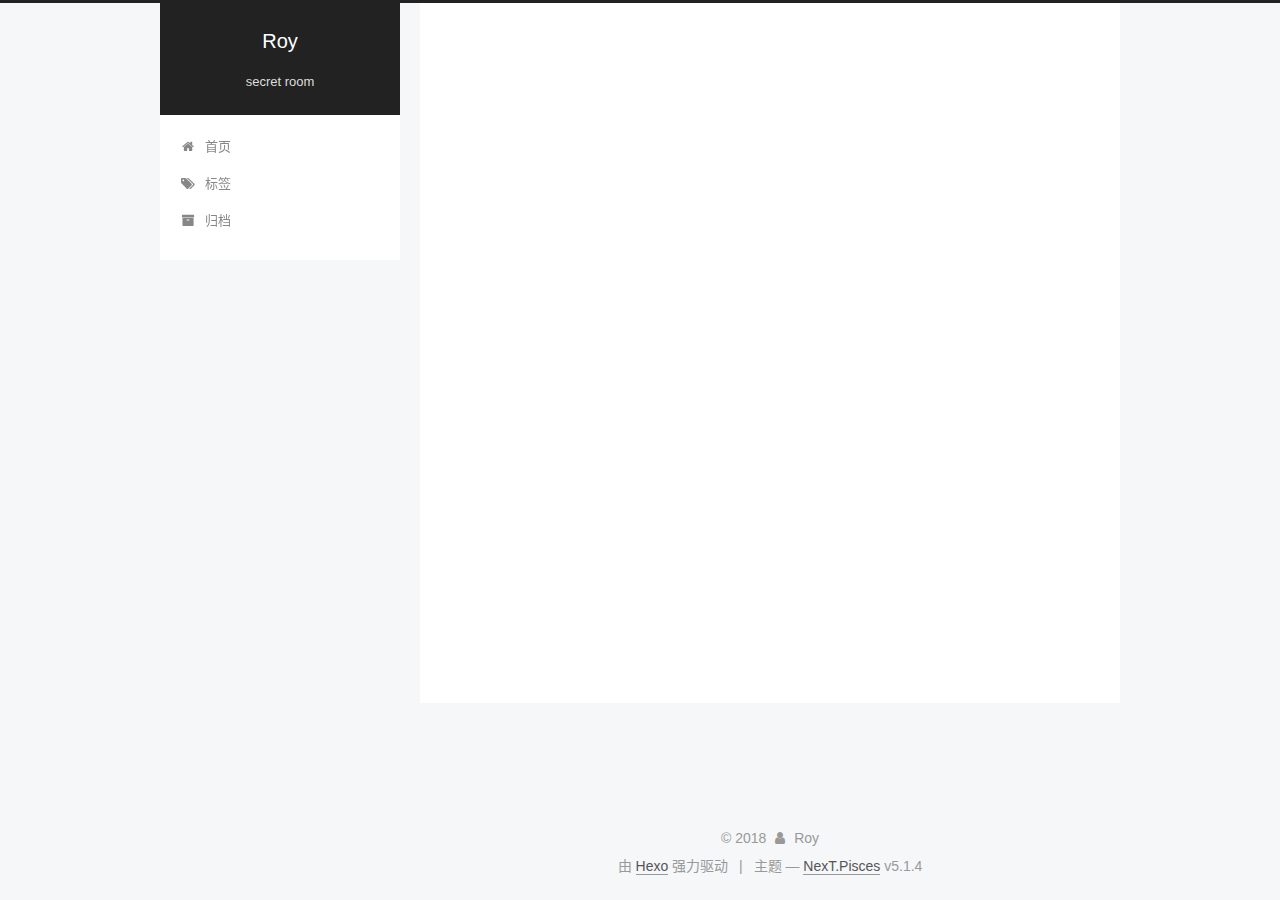
<file: tags/secend/index.html>
<!DOCTYPE html>



  


<html class="theme-next pisces use-motion" lang="zh-CN">
<head>
  <meta charset="UTF-8"/>
<meta http-equiv="X-UA-Compatible" content="IE=edge" />
<meta name="viewport" content="width=device-width, initial-scale=1, maximum-scale=1"/>
<meta name="theme-color" content="#222">









<meta http-equiv="Cache-Control" content="no-transform" />
<meta http-equiv="Cache-Control" content="no-siteapp" />
















  
  
  <link href="/lib/fancybox/source/jquery.fancybox.css?v=2.1.5" rel="stylesheet" type="text/css" />







<link href="/lib/font-awesome/css/font-awesome.min.css?v=4.6.2" rel="stylesheet" type="text/css" />

<link href="/css/main.css?v=5.1.4" rel="stylesheet" type="text/css" />


  <link rel="apple-touch-icon" sizes="180x180" href="/images/apple-touch-icon-next.png?v=5.1.4">


  <link rel="icon" type="image/png" sizes="32x32" href="/images/favicon-32x32-next.png?v=5.1.4">


  <link rel="icon" type="image/png" sizes="16x16" href="/images/favicon-16x16-next.png?v=5.1.4">


  <link rel="mask-icon" href="/images/logo.svg?v=5.1.4" color="#222">





  <meta name="keywords" content="Hexo, NexT" />










<meta name="description" content="hello">
<meta property="og:type" content="website">
<meta property="og:title" content="Roy">
<meta property="og:url" content="http://yoursite.com/tags/secend/index.html">
<meta property="og:site_name" content="Roy">
<meta property="og:description" content="hello">
<meta property="og:locale" content="zh-CN">
<meta name="twitter:card" content="summary">
<meta name="twitter:title" content="Roy">
<meta name="twitter:description" content="hello">



<script type="text/javascript" id="hexo.configurations">
  var NexT = window.NexT || {};
  var CONFIG = {
    root: '/',
    scheme: 'Pisces',
    version: '5.1.4',
    sidebar: {"position":"left","display":"post","offset":12,"b2t":false,"scrollpercent":false,"onmobile":false},
    fancybox: true,
    tabs: true,
    motion: {"enable":true,"async":false,"transition":{"post_block":"fadeIn","post_header":"slideDownIn","post_body":"slideDownIn","coll_header":"slideLeftIn","sidebar":"slideUpIn"}},
    duoshuo: {
      userId: '0',
      author: '博主'
    },
    algolia: {
      applicationID: '',
      apiKey: '',
      indexName: '',
      hits: {"per_page":10},
      labels: {"input_placeholder":"Search for Posts","hits_empty":"We didn't find any results for the search: ${query}","hits_stats":"${hits} results found in ${time} ms"}
    }
  };
</script>



  <link rel="canonical" href="http://yoursite.com/tags/secend/"/>





  <title>标签: secend~ | Roy</title>
  








</head>

<body itemscope itemtype="http://schema.org/WebPage" lang="zh-CN">

  
  
    
  

  <div class="container sidebar-position-left ">
    <div class="headband"></div>

    <header id="header" class="header" itemscope itemtype="http://schema.org/WPHeader">
      <div class="header-inner"><div class="site-brand-wrapper">
  <div class="site-meta ">
    

    <div class="custom-logo-site-title">
      <a href="/"  class="brand" rel="start">
        <span class="logo-line-before"><i></i></span>
        <span class="site-title">Roy</span>
        <span class="logo-line-after"><i></i></span>
      </a>
    </div>
      
        <p class="site-subtitle">secret room</p>
      
  </div>

  <div class="site-nav-toggle">
    <button>
      <span class="btn-bar"></span>
      <span class="btn-bar"></span>
      <span class="btn-bar"></span>
    </button>
  </div>
</div>

<nav class="site-nav">
  

  
    <ul id="menu" class="menu">
      
        
        <li class="menu-item menu-item-home">
          <a href="/" rel="section">
            
              <i class="menu-item-icon fa fa-fw fa-home"></i> <br />
            
            首页
          </a>
        </li>
      
        
        <li class="menu-item menu-item-tags">
          <a href="/tags/" rel="section">
            
              <i class="menu-item-icon fa fa-fw fa-tags"></i> <br />
            
            标签
          </a>
        </li>
      
        
        <li class="menu-item menu-item-archives">
          <a href="/archives/" rel="section">
            
              <i class="menu-item-icon fa fa-fw fa-archive"></i> <br />
            
            归档
          </a>
        </li>
      

      
    </ul>
  

  
</nav>



 </div>
    </header>

    <main id="main" class="main">
      <div class="main-inner">
        <div class="content-wrap">
          <div id="content" class="content">
            

  
  
  
  <div class="post-block tag">

    <div id="posts" class="posts-collapse">
      <div class="collection-title">
        <h1>secend~<small>标签</small>
        </h1>
      </div>

      
        

  <article class="post post-type-normal" itemscope itemtype="http://schema.org/Article">
    <header class="post-header">

      <h2 class="post-title">
        
            <a class="post-title-link" href="/2018/03/09/secend/" itemprop="url">
              
                <span itemprop="name">secend</span>
              
            </a>
        
      </h2>

      <div class="post-meta">
        <time class="post-time" itemprop="dateCreated"
              datetime="2018-03-09T00:22:32+08:00"
              content="2018-03-09" >
          03-09
        </time>
      </div>

    </header>
  </article>


      
    </div>

  </div>
  
  
  

  


          </div>
          


          

        </div>
        
          
  
  <div class="sidebar-toggle">
    <div class="sidebar-toggle-line-wrap">
      <span class="sidebar-toggle-line sidebar-toggle-line-first"></span>
      <span class="sidebar-toggle-line sidebar-toggle-line-middle"></span>
      <span class="sidebar-toggle-line sidebar-toggle-line-last"></span>
    </div>
  </div>

  <aside id="sidebar" class="sidebar">
    
    <div class="sidebar-inner">

      

      

      <section class="site-overview-wrap sidebar-panel sidebar-panel-active">
        <div class="site-overview">
          <div class="site-author motion-element" itemprop="author" itemscope itemtype="http://schema.org/Person">
            
              <p class="site-author-name" itemprop="name">Roy</p>
              <p class="site-description motion-element" itemprop="description">hello</p>
          </div>

          <nav class="site-state motion-element">

            
              <div class="site-state-item site-state-posts">
              
                <a href="/archives/">
              
                  <span class="site-state-item-count">3</span>
                  <span class="site-state-item-name">日志</span>
                </a>
              </div>
            

            

            
              
              
              <div class="site-state-item site-state-tags">
                
                  <span class="site-state-item-count">2</span>
                  <span class="site-state-item-name">标签</span>
                
              </div>
            

          </nav>

          

          

          
          

          
          

          

        </div>
      </section>

      

      

    </div>
  </aside>


        
      </div>
    </main>

    <footer id="footer" class="footer">
      <div class="footer-inner">
        <div class="copyright">&copy; <span itemprop="copyrightYear">2018</span>
  <span class="with-love">
    <i class="fa fa-user"></i>
  </span>
  <span class="author" itemprop="copyrightHolder">Roy</span>

  
</div>


  <div class="powered-by">由 <a class="theme-link" target="_blank" href="https://hexo.io">Hexo</a> 强力驱动</div>



  <span class="post-meta-divider">|</span>



  <div class="theme-info">主题 &mdash; <a class="theme-link" target="_blank" href="https://github.com/iissnan/hexo-theme-next">NexT.Pisces</a> v5.1.4</div>




        







        
      </div>
    </footer>

    
      <div class="back-to-top">
        <i class="fa fa-arrow-up"></i>
        
      </div>
    

    

  </div>

  

<script type="text/javascript">
  if (Object.prototype.toString.call(window.Promise) !== '[object Function]') {
    window.Promise = null;
  }
</script>









  












  
  
    <script type="text/javascript" src="/lib/jquery/index.js?v=2.1.3"></script>
  

  
  
    <script type="text/javascript" src="/lib/fastclick/lib/fastclick.min.js?v=1.0.6"></script>
  

  
  
    <script type="text/javascript" src="/lib/jquery_lazyload/jquery.lazyload.js?v=1.9.7"></script>
  

  
  
    <script type="text/javascript" src="/lib/velocity/velocity.min.js?v=1.2.1"></script>
  

  
  
    <script type="text/javascript" src="/lib/velocity/velocity.ui.min.js?v=1.2.1"></script>
  

  
  
    <script type="text/javascript" src="/lib/fancybox/source/jquery.fancybox.pack.js?v=2.1.5"></script>
  


  


  <script type="text/javascript" src="/js/src/utils.js?v=5.1.4"></script>

  <script type="text/javascript" src="/js/src/motion.js?v=5.1.4"></script>



  
  


  <script type="text/javascript" src="/js/src/affix.js?v=5.1.4"></script>

  <script type="text/javascript" src="/js/src/schemes/pisces.js?v=5.1.4"></script>



  

  


  <script type="text/javascript" src="/js/src/bootstrap.js?v=5.1.4"></script>



  


  




	





  
    

    
  





  












  





  

  

  

  
  

  

  

  

</body>
</html>
</file>
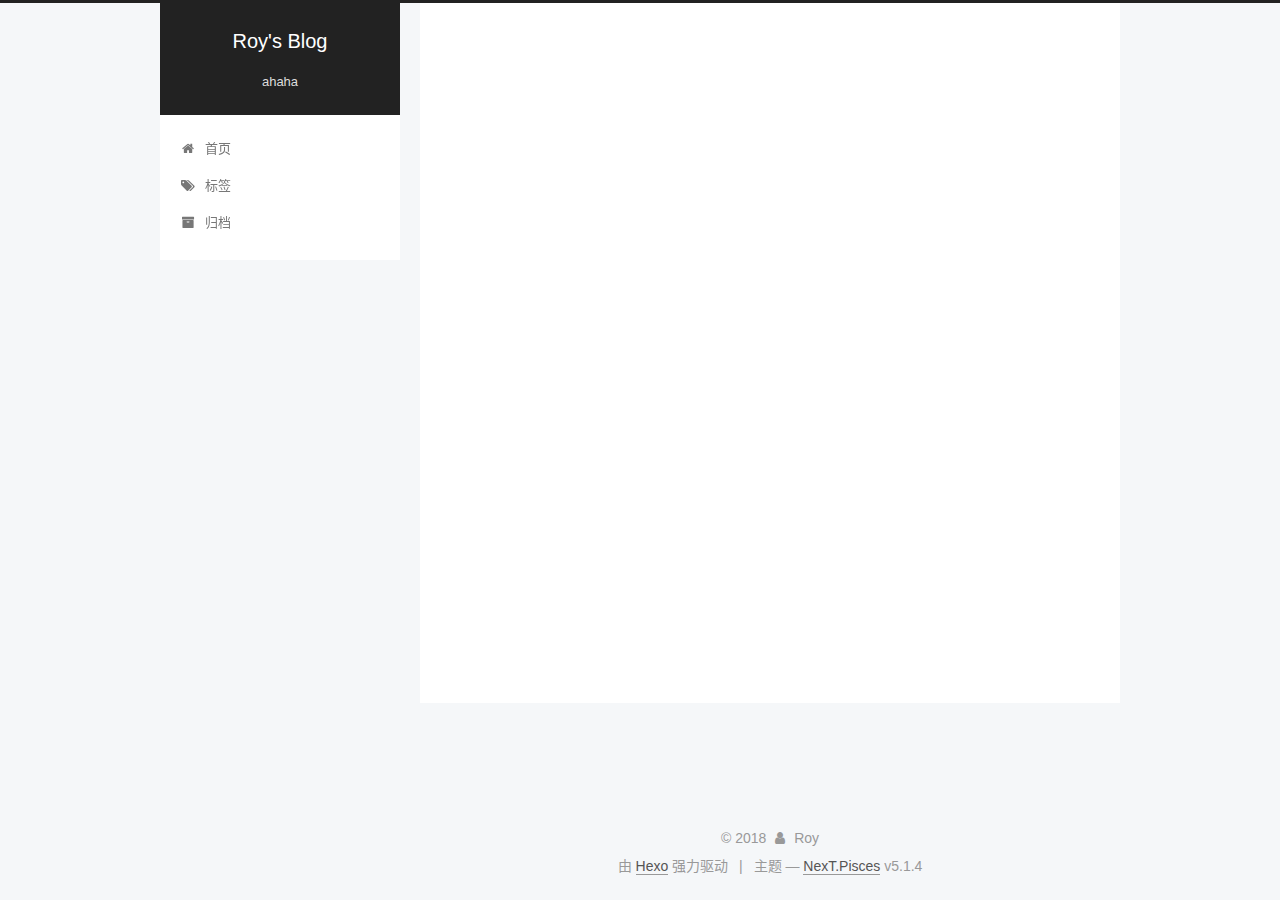
<file: archives/2018/03/index.html>
<!DOCTYPE html>



  


<html class="theme-next pisces use-motion" lang="zh-CN">
<head>
  <meta charset="UTF-8"/>
<meta http-equiv="X-UA-Compatible" content="IE=edge" />
<meta name="viewport" content="width=device-width, initial-scale=1, maximum-scale=1"/>
<meta name="theme-color" content="#222">









<meta http-equiv="Cache-Control" content="no-transform" />
<meta http-equiv="Cache-Control" content="no-siteapp" />
















  
  
  <link href="/lib/fancybox/source/jquery.fancybox.css?v=2.1.5" rel="stylesheet" type="text/css" />







<link href="/lib/font-awesome/css/font-awesome.min.css?v=4.6.2" rel="stylesheet" type="text/css" />

<link href="/css/main.css?v=5.1.4" rel="stylesheet" type="text/css" />


  <link rel="apple-touch-icon" sizes="180x180" href="/images/apple-touch-icon-next.png?v=5.1.4">


  <link rel="icon" type="image/png" sizes="32x32" href="/images/favicon-32x32-next.png?v=5.1.4">


  <link rel="icon" type="image/png" sizes="16x16" href="/images/favicon-16x16-next.png?v=5.1.4">


  <link rel="mask-icon" href="/images/logo.svg?v=5.1.4" color="#222">





  <meta name="keywords" content="Hexo, NexT" />










<meta name="description" content="hello">
<meta property="og:type" content="website">
<meta property="og:title" content="Roy&#39;s Blog">
<meta property="og:url" content="http://yoursite.com/archives/2018/03/index.html">
<meta property="og:site_name" content="Roy&#39;s Blog">
<meta property="og:description" content="hello">
<meta property="og:locale" content="zh-CN">
<meta name="twitter:card" content="summary">
<meta name="twitter:title" content="Roy&#39;s Blog">
<meta name="twitter:description" content="hello">



<script type="text/javascript" id="hexo.configurations">
  var NexT = window.NexT || {};
  var CONFIG = {
    root: '/',
    scheme: 'Pisces',
    version: '5.1.4',
    sidebar: {"position":"left","display":"post","offset":12,"b2t":false,"scrollpercent":false,"onmobile":false},
    fancybox: true,
    tabs: true,
    motion: {"enable":true,"async":false,"transition":{"post_block":"fadeIn","post_header":"slideDownIn","post_body":"slideDownIn","coll_header":"slideLeftIn","sidebar":"slideUpIn"}},
    duoshuo: {
      userId: '0',
      author: '博主'
    },
    algolia: {
      applicationID: '',
      apiKey: '',
      indexName: '',
      hits: {"per_page":10},
      labels: {"input_placeholder":"Search for Posts","hits_empty":"We didn't find any results for the search: ${query}","hits_stats":"${hits} results found in ${time} ms"}
    }
  };
</script>



  <link rel="canonical" href="http://yoursite.com/archives/2018/03/"/>





  <title>归档 | Roy's Blog</title>
  








</head>

<body itemscope itemtype="http://schema.org/WebPage" lang="zh-CN">

  
  
    
  

  <div class="container sidebar-position-left page-archive">
    <div class="headband"></div>

    <header id="header" class="header" itemscope itemtype="http://schema.org/WPHeader">
      <div class="header-inner"><div class="site-brand-wrapper">
  <div class="site-meta ">
    

    <div class="custom-logo-site-title">
      <a href="/"  class="brand" rel="start">
        <span class="logo-line-before"><i></i></span>
        <span class="site-title">Roy's Blog</span>
        <span class="logo-line-after"><i></i></span>
      </a>
    </div>
      
        <p class="site-subtitle">ahaha</p>
      
  </div>

  <div class="site-nav-toggle">
    <button>
      <span class="btn-bar"></span>
      <span class="btn-bar"></span>
      <span class="btn-bar"></span>
    </button>
  </div>
</div>

<nav class="site-nav">
  

  
    <ul id="menu" class="menu">
      
        
        <li class="menu-item menu-item-home">
          <a href="/" rel="section">
            
              <i class="menu-item-icon fa fa-fw fa-home"></i> <br />
            
            首页
          </a>
        </li>
      
        
        <li class="menu-item menu-item-tags">
          <a href="/tags/" rel="section">
            
              <i class="menu-item-icon fa fa-fw fa-tags"></i> <br />
            
            标签
          </a>
        </li>
      
        
        <li class="menu-item menu-item-archives">
          <a href="/archives/" rel="section">
            
              <i class="menu-item-icon fa fa-fw fa-archive"></i> <br />
            
            归档
          </a>
        </li>
      

      
    </ul>
  

  
</nav>



 </div>
    </header>

    <main id="main" class="main">
      <div class="main-inner">
        <div class="content-wrap">
          <div id="content" class="content">
            

  
  
  
  <div class="post-block archive">
    <div id="posts" class="posts-collapse">
      <span class="archive-move-on"></span>

      <span class="archive-page-counter">
        
        
        
          
        
        嗯..! 目前共计 1 篇日志。 继续努力。
      </span>

      

        
        
        

        
          
          <div class="collection-title">
            <h1 class="archive-year" id="archive-year-2018">2018</h1>
          </div>
        
        

        

  <article class="post post-type-normal" itemscope itemtype="http://schema.org/Article">
    <header class="post-header">

      <h2 class="post-title">
        
            <a class="post-title-link" href="/2018/03/15/first/" itemprop="url">
              
                <span itemprop="name">搭建hexo中遇到的坑</span>
              
            </a>
        
      </h2>

      <div class="post-meta">
        <time class="post-time" itemprop="dateCreated"
              datetime="2018-03-15T23:22:32+08:00"
              content="2018-03-15" >
          03-15
        </time>
      </div>

    </header>
  </article>



      

    </div>
  </div>
  
  
  

  



          </div>
          


          

        </div>
        
          
  
  <div class="sidebar-toggle">
    <div class="sidebar-toggle-line-wrap">
      <span class="sidebar-toggle-line sidebar-toggle-line-first"></span>
      <span class="sidebar-toggle-line sidebar-toggle-line-middle"></span>
      <span class="sidebar-toggle-line sidebar-toggle-line-last"></span>
    </div>
  </div>

  <aside id="sidebar" class="sidebar">
    
    <div class="sidebar-inner">

      

      

      <section class="site-overview-wrap sidebar-panel sidebar-panel-active">
        <div class="site-overview">
          <div class="site-author motion-element" itemprop="author" itemscope itemtype="http://schema.org/Person">
            
              <p class="site-author-name" itemprop="name">Roy</p>
              <p class="site-description motion-element" itemprop="description">hello</p>
          </div>

          <nav class="site-state motion-element">

            
              <div class="site-state-item site-state-posts">
              
                <a href="/archives/">
              
                  <span class="site-state-item-count">1</span>
                  <span class="site-state-item-name">日志</span>
                </a>
              </div>
            

            

            
              
              
              <div class="site-state-item site-state-tags">
                <a href="/tags/index.html">
                  <span class="site-state-item-count">3</span>
                  <span class="site-state-item-name">标签</span>
                </a>
              </div>
            

          </nav>

          

          

          
          

          
          

          

        </div>
      </section>

      

      

    </div>
  </aside>


        
      </div>
    </main>

    <footer id="footer" class="footer">
      <div class="footer-inner">
        <div class="copyright">&copy; <span itemprop="copyrightYear">2018</span>
  <span class="with-love">
    <i class="fa fa-user"></i>
  </span>
  <span class="author" itemprop="copyrightHolder">Roy</span>

  
</div>


  <div class="powered-by">由 <a class="theme-link" target="_blank" href="https://hexo.io">Hexo</a> 强力驱动</div>



  <span class="post-meta-divider">|</span>



  <div class="theme-info">主题 &mdash; <a class="theme-link" target="_blank" href="https://github.com/iissnan/hexo-theme-next">NexT.Pisces</a> v5.1.4</div>




        







        
      </div>
    </footer>

    
      <div class="back-to-top">
        <i class="fa fa-arrow-up"></i>
        
      </div>
    

    

  </div>

  

<script type="text/javascript">
  if (Object.prototype.toString.call(window.Promise) !== '[object Function]') {
    window.Promise = null;
  }
</script>









  












  
  
    <script type="text/javascript" src="/lib/jquery/index.js?v=2.1.3"></script>
  

  
  
    <script type="text/javascript" src="/lib/fastclick/lib/fastclick.min.js?v=1.0.6"></script>
  

  
  
    <script type="text/javascript" src="/lib/jquery_lazyload/jquery.lazyload.js?v=1.9.7"></script>
  

  
  
    <script type="text/javascript" src="/lib/velocity/velocity.min.js?v=1.2.1"></script>
  

  
  
    <script type="text/javascript" src="/lib/velocity/velocity.ui.min.js?v=1.2.1"></script>
  

  
  
    <script type="text/javascript" src="/lib/fancybox/source/jquery.fancybox.pack.js?v=2.1.5"></script>
  


  


  <script type="text/javascript" src="/js/src/utils.js?v=5.1.4"></script>

  <script type="text/javascript" src="/js/src/motion.js?v=5.1.4"></script>



  
  


  <script type="text/javascript" src="/js/src/affix.js?v=5.1.4"></script>

  <script type="text/javascript" src="/js/src/schemes/pisces.js?v=5.1.4"></script>



  

  


  <script type="text/javascript" src="/js/src/bootstrap.js?v=5.1.4"></script>



  


  




	





  
    

    
  





  












  





  

  

  

  
  

  

  

  

</body>
</html>
</file>
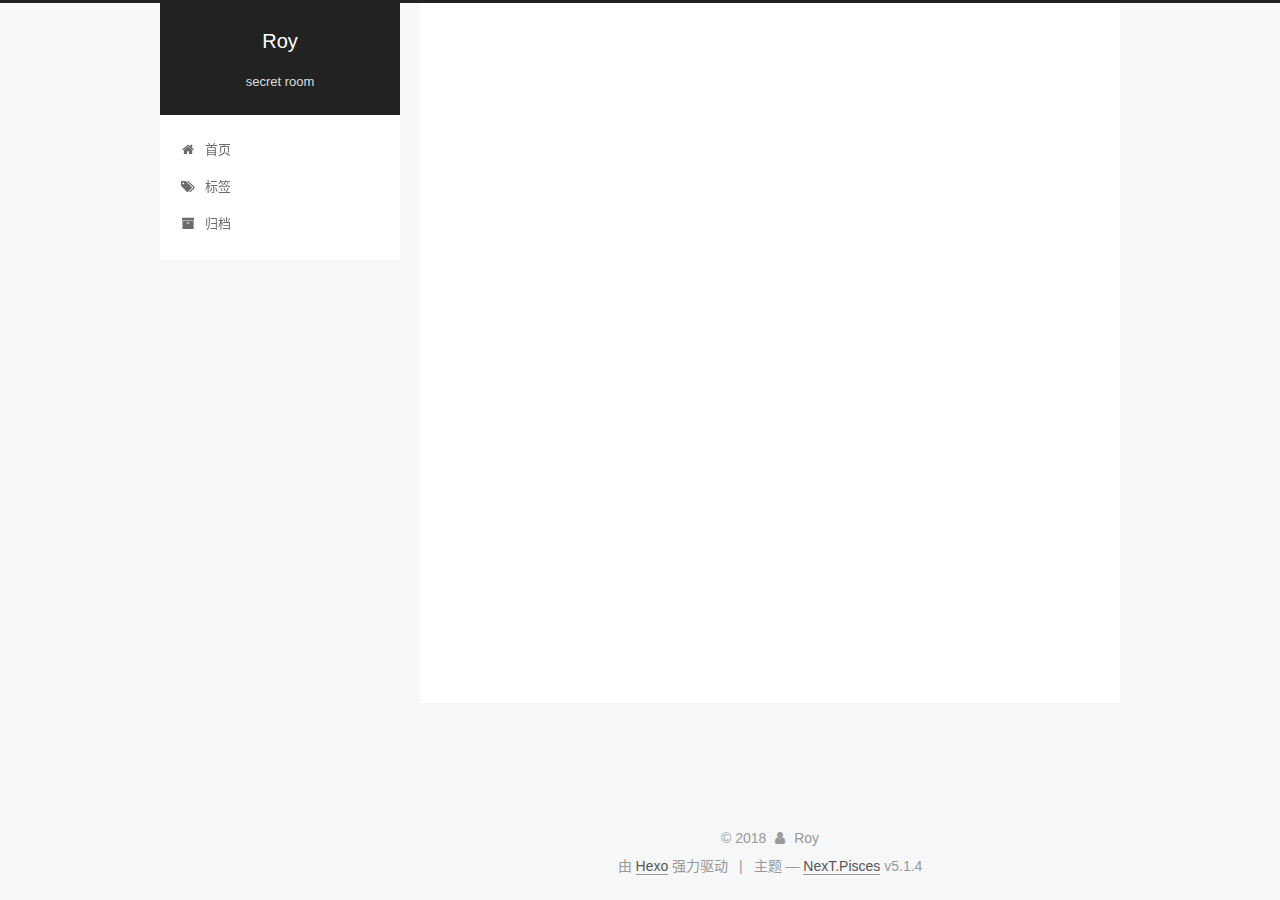
<file: 2018/03/09/first/index.html>
<!DOCTYPE html>



  


<html class="theme-next pisces use-motion" lang="zh-CN">
<head>
  <meta charset="UTF-8"/>
<meta http-equiv="X-UA-Compatible" content="IE=edge" />
<meta name="viewport" content="width=device-width, initial-scale=1, maximum-scale=1"/>
<meta name="theme-color" content="#222">









<meta http-equiv="Cache-Control" content="no-transform" />
<meta http-equiv="Cache-Control" content="no-siteapp" />
















  
  
  <link href="/lib/fancybox/source/jquery.fancybox.css?v=2.1.5" rel="stylesheet" type="text/css" />







<link href="/lib/font-awesome/css/font-awesome.min.css?v=4.6.2" rel="stylesheet" type="text/css" />

<link href="/css/main.css?v=5.1.4" rel="stylesheet" type="text/css" />


  <link rel="apple-touch-icon" sizes="180x180" href="/images/apple-touch-icon-next.png?v=5.1.4">


  <link rel="icon" type="image/png" sizes="32x32" href="/images/favicon-32x32-next.png?v=5.1.4">


  <link rel="icon" type="image/png" sizes="16x16" href="/images/favicon-16x16-next.png?v=5.1.4">


  <link rel="mask-icon" href="/images/logo.svg?v=5.1.4" color="#222">





  <meta name="keywords" content="hello~," />










<meta name="description" content="hello">
<meta name="keywords" content="hello~">
<meta property="og:type" content="article">
<meta property="og:title" content="first">
<meta property="og:url" content="http://yoursite.com/2018/03/09/first/index.html">
<meta property="og:site_name" content="Roy">
<meta property="og:description" content="hello">
<meta property="og:locale" content="zh-CN">
<meta property="og:updated_time" content="2018-03-08T16:22:51.000Z">
<meta name="twitter:card" content="summary">
<meta name="twitter:title" content="first">
<meta name="twitter:description" content="hello">



<script type="text/javascript" id="hexo.configurations">
  var NexT = window.NexT || {};
  var CONFIG = {
    root: '/',
    scheme: 'Pisces',
    version: '5.1.4',
    sidebar: {"position":"left","display":"post","offset":12,"b2t":false,"scrollpercent":false,"onmobile":false},
    fancybox: true,
    tabs: true,
    motion: {"enable":true,"async":false,"transition":{"post_block":"fadeIn","post_header":"slideDownIn","post_body":"slideDownIn","coll_header":"slideLeftIn","sidebar":"slideUpIn"}},
    duoshuo: {
      userId: '0',
      author: '博主'
    },
    algolia: {
      applicationID: '',
      apiKey: '',
      indexName: '',
      hits: {"per_page":10},
      labels: {"input_placeholder":"Search for Posts","hits_empty":"We didn't find any results for the search: ${query}","hits_stats":"${hits} results found in ${time} ms"}
    }
  };
</script>



  <link rel="canonical" href="http://yoursite.com/2018/03/09/first/"/>





  <title>first | Roy</title>
  








</head>

<body itemscope itemtype="http://schema.org/WebPage" lang="zh-CN">

  
  
    
  

  <div class="container sidebar-position-left page-post-detail">
    <div class="headband"></div>

    <header id="header" class="header" itemscope itemtype="http://schema.org/WPHeader">
      <div class="header-inner"><div class="site-brand-wrapper">
  <div class="site-meta ">
    

    <div class="custom-logo-site-title">
      <a href="/"  class="brand" rel="start">
        <span class="logo-line-before"><i></i></span>
        <span class="site-title">Roy</span>
        <span class="logo-line-after"><i></i></span>
      </a>
    </div>
      
        <p class="site-subtitle">secret room</p>
      
  </div>

  <div class="site-nav-toggle">
    <button>
      <span class="btn-bar"></span>
      <span class="btn-bar"></span>
      <span class="btn-bar"></span>
    </button>
  </div>
</div>

<nav class="site-nav">
  

  
    <ul id="menu" class="menu">
      
        
        <li class="menu-item menu-item-home">
          <a href="/" rel="section">
            
              <i class="menu-item-icon fa fa-fw fa-home"></i> <br />
            
            首页
          </a>
        </li>
      
        
        <li class="menu-item menu-item-tags">
          <a href="/tags/" rel="section">
            
              <i class="menu-item-icon fa fa-fw fa-tags"></i> <br />
            
            标签
          </a>
        </li>
      
        
        <li class="menu-item menu-item-archives">
          <a href="/archives/" rel="section">
            
              <i class="menu-item-icon fa fa-fw fa-archive"></i> <br />
            
            归档
          </a>
        </li>
      

      
    </ul>
  

  
</nav>



 </div>
    </header>

    <main id="main" class="main">
      <div class="main-inner">
        <div class="content-wrap">
          <div id="content" class="content">
            

  <div id="posts" class="posts-expand">
    

  

  
  
  

  <article class="post post-type-normal" itemscope itemtype="http://schema.org/Article">
  
  
  
  <div class="post-block">
    <link itemprop="mainEntityOfPage" href="http://yoursite.com/2018/03/09/first/">

    <span hidden itemprop="author" itemscope itemtype="http://schema.org/Person">
      <meta itemprop="name" content="Roy">
      <meta itemprop="description" content="">
      <meta itemprop="image" content="/images/avatar.gif">
    </span>

    <span hidden itemprop="publisher" itemscope itemtype="http://schema.org/Organization">
      <meta itemprop="name" content="Roy">
    </span>

    
      <header class="post-header">

        
        
          <h1 class="post-title" itemprop="name headline">first</h1>
        

        <div class="post-meta">
          <span class="post-time">
            
              <span class="post-meta-item-icon">
                <i class="fa fa-calendar-o"></i>
              </span>
              
                <span class="post-meta-item-text">发表于</span>
              
              <time title="创建于" itemprop="dateCreated datePublished" datetime="2018-03-09T00:22:32+08:00">
                2018-03-09
              </time>
            

            

            
          </span>

          

          
            
          

          
          

          

          

          

        </div>
      </header>
    

    
    
    
    <div class="post-body" itemprop="articleBody">

      
      

      
        <p>hello</p>

      
    </div>
    
    
    

    

    

    

    <footer class="post-footer">
      
        <div class="post-tags">
          
            <a href="/tags/hello/" rel="tag"># hello~</a>
          
        </div>
      

      
      
      

      
        <div class="post-nav">
          <div class="post-nav-next post-nav-item">
            
              <a href="/2018/03/09/secend/" rel="next" title="secend">
                <i class="fa fa-chevron-left"></i> secend
              </a>
            
          </div>

          <span class="post-nav-divider"></span>

          <div class="post-nav-prev post-nav-item">
            
          </div>
        </div>
      

      
      
    </footer>
  </div>
  
  
  
  </article>



    <div class="post-spread">
      
    </div>
  </div>


          </div>
          


          

  
    <div class="comments" id="comments">
      <div id="uyan_frame"></div>
    </div>

  



        </div>
        
          
  
  <div class="sidebar-toggle">
    <div class="sidebar-toggle-line-wrap">
      <span class="sidebar-toggle-line sidebar-toggle-line-first"></span>
      <span class="sidebar-toggle-line sidebar-toggle-line-middle"></span>
      <span class="sidebar-toggle-line sidebar-toggle-line-last"></span>
    </div>
  </div>

  <aside id="sidebar" class="sidebar">
    
    <div class="sidebar-inner">

      

      

      <section class="site-overview-wrap sidebar-panel sidebar-panel-active">
        <div class="site-overview">
          <div class="site-author motion-element" itemprop="author" itemscope itemtype="http://schema.org/Person">
            
              <p class="site-author-name" itemprop="name">Roy</p>
              <p class="site-description motion-element" itemprop="description">hello</p>
          </div>

          <nav class="site-state motion-element">

            
              <div class="site-state-item site-state-posts">
              
                <a href="/archives/">
              
                  <span class="site-state-item-count">3</span>
                  <span class="site-state-item-name">日志</span>
                </a>
              </div>
            

            

            
              
              
              <div class="site-state-item site-state-tags">
                
                  <span class="site-state-item-count">2</span>
                  <span class="site-state-item-name">标签</span>
                
              </div>
            

          </nav>

          

          

          
          

          
          

          

        </div>
      </section>

      

      

    </div>
  </aside>


        
      </div>
    </main>

    <footer id="footer" class="footer">
      <div class="footer-inner">
        <div class="copyright">&copy; <span itemprop="copyrightYear">2018</span>
  <span class="with-love">
    <i class="fa fa-user"></i>
  </span>
  <span class="author" itemprop="copyrightHolder">Roy</span>

  
</div>


  <div class="powered-by">由 <a class="theme-link" target="_blank" href="https://hexo.io">Hexo</a> 强力驱动</div>



  <span class="post-meta-divider">|</span>



  <div class="theme-info">主题 &mdash; <a class="theme-link" target="_blank" href="https://github.com/iissnan/hexo-theme-next">NexT.Pisces</a> v5.1.4</div>




        







        
      </div>
    </footer>

    
      <div class="back-to-top">
        <i class="fa fa-arrow-up"></i>
        
      </div>
    

    

  </div>

  

<script type="text/javascript">
  if (Object.prototype.toString.call(window.Promise) !== '[object Function]') {
    window.Promise = null;
  }
</script>









  












  
  
    <script type="text/javascript" src="/lib/jquery/index.js?v=2.1.3"></script>
  

  
  
    <script type="text/javascript" src="/lib/fastclick/lib/fastclick.min.js?v=1.0.6"></script>
  

  
  
    <script type="text/javascript" src="/lib/jquery_lazyload/jquery.lazyload.js?v=1.9.7"></script>
  

  
  
    <script type="text/javascript" src="/lib/velocity/velocity.min.js?v=1.2.1"></script>
  

  
  
    <script type="text/javascript" src="/lib/velocity/velocity.ui.min.js?v=1.2.1"></script>
  

  
  
    <script type="text/javascript" src="/lib/fancybox/source/jquery.fancybox.pack.js?v=2.1.5"></script>
  


  


  <script type="text/javascript" src="/js/src/utils.js?v=5.1.4"></script>

  <script type="text/javascript" src="/js/src/motion.js?v=5.1.4"></script>



  
  


  <script type="text/javascript" src="/js/src/affix.js?v=5.1.4"></script>

  <script type="text/javascript" src="/js/src/schemes/pisces.js?v=5.1.4"></script>



  
  <script type="text/javascript" src="/js/src/scrollspy.js?v=5.1.4"></script>
<script type="text/javascript" src="/js/src/post-details.js?v=5.1.4"></script>



  


  <script type="text/javascript" src="/js/src/bootstrap.js?v=5.1.4"></script>



  


  




	





  
    

    
      <!-- UY BEGIN -->
      <script type="text/javascript" src="http://v2.uyan.cc/code/uyan.js?uid=2159154"></script>
      <!-- UY END -->
    
  





  












  





  

  

  

  
  

  

  

  

</body>
</html>
</file>
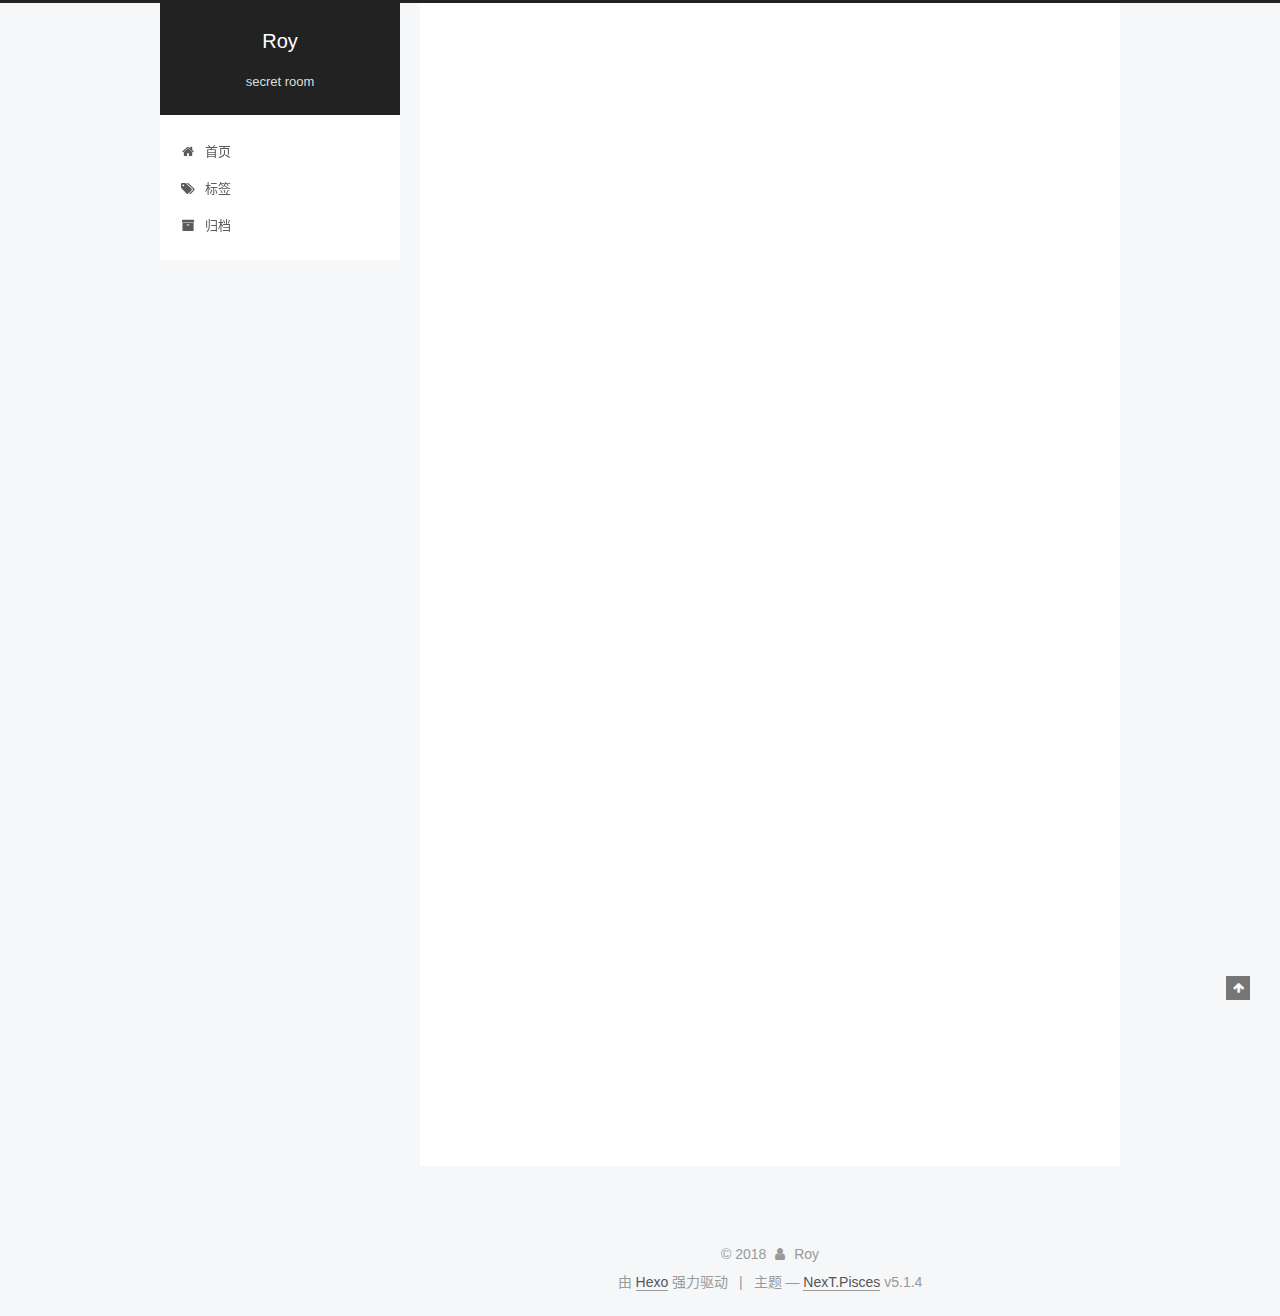
<file: 2018/03/09/hello-world/index.html>
<!DOCTYPE html>



  


<html class="theme-next pisces use-motion" lang="zh-CN">
<head>
  <meta charset="UTF-8"/>
<meta http-equiv="X-UA-Compatible" content="IE=edge" />
<meta name="viewport" content="width=device-width, initial-scale=1, maximum-scale=1"/>
<meta name="theme-color" content="#222">









<meta http-equiv="Cache-Control" content="no-transform" />
<meta http-equiv="Cache-Control" content="no-siteapp" />
















  
  
  <link href="/lib/fancybox/source/jquery.fancybox.css?v=2.1.5" rel="stylesheet" type="text/css" />







<link href="/lib/font-awesome/css/font-awesome.min.css?v=4.6.2" rel="stylesheet" type="text/css" />

<link href="/css/main.css?v=5.1.4" rel="stylesheet" type="text/css" />


  <link rel="apple-touch-icon" sizes="180x180" href="/images/apple-touch-icon-next.png?v=5.1.4">


  <link rel="icon" type="image/png" sizes="32x32" href="/images/favicon-32x32-next.png?v=5.1.4">


  <link rel="icon" type="image/png" sizes="16x16" href="/images/favicon-16x16-next.png?v=5.1.4">


  <link rel="mask-icon" href="/images/logo.svg?v=5.1.4" color="#222">





  <meta name="keywords" content="Hexo, NexT" />










<meta name="description" content="Welcome to Hexo! This is your very first post. Check documentation for more info. If you get any problems when using Hexo, you can find the answer in troubleshooting or you can ask me on GitHub. Quick">
<meta property="og:type" content="article">
<meta property="og:title" content="Hello World">
<meta property="og:url" content="http://yoursite.com/2018/03/09/hello-world/index.html">
<meta property="og:site_name" content="Roy">
<meta property="og:description" content="Welcome to Hexo! This is your very first post. Check documentation for more info. If you get any problems when using Hexo, you can find the answer in troubleshooting or you can ask me on GitHub. Quick">
<meta property="og:locale" content="zh-CN">
<meta property="og:updated_time" content="2018-03-08T16:08:26.000Z">
<meta name="twitter:card" content="summary">
<meta name="twitter:title" content="Hello World">
<meta name="twitter:description" content="Welcome to Hexo! This is your very first post. Check documentation for more info. If you get any problems when using Hexo, you can find the answer in troubleshooting or you can ask me on GitHub. Quick">



<script type="text/javascript" id="hexo.configurations">
  var NexT = window.NexT || {};
  var CONFIG = {
    root: '/',
    scheme: 'Pisces',
    version: '5.1.4',
    sidebar: {"position":"left","display":"post","offset":12,"b2t":false,"scrollpercent":false,"onmobile":false},
    fancybox: true,
    tabs: true,
    motion: {"enable":true,"async":false,"transition":{"post_block":"fadeIn","post_header":"slideDownIn","post_body":"slideDownIn","coll_header":"slideLeftIn","sidebar":"slideUpIn"}},
    duoshuo: {
      userId: '0',
      author: '博主'
    },
    algolia: {
      applicationID: '',
      apiKey: '',
      indexName: '',
      hits: {"per_page":10},
      labels: {"input_placeholder":"Search for Posts","hits_empty":"We didn't find any results for the search: ${query}","hits_stats":"${hits} results found in ${time} ms"}
    }
  };
</script>



  <link rel="canonical" href="http://yoursite.com/2018/03/09/hello-world/"/>





  <title>Hello World | Roy</title>
  








</head>

<body itemscope itemtype="http://schema.org/WebPage" lang="zh-CN">

  
  
    
  

  <div class="container sidebar-position-left page-post-detail">
    <div class="headband"></div>

    <header id="header" class="header" itemscope itemtype="http://schema.org/WPHeader">
      <div class="header-inner"><div class="site-brand-wrapper">
  <div class="site-meta ">
    

    <div class="custom-logo-site-title">
      <a href="/"  class="brand" rel="start">
        <span class="logo-line-before"><i></i></span>
        <span class="site-title">Roy</span>
        <span class="logo-line-after"><i></i></span>
      </a>
    </div>
      
        <p class="site-subtitle">secret room</p>
      
  </div>

  <div class="site-nav-toggle">
    <button>
      <span class="btn-bar"></span>
      <span class="btn-bar"></span>
      <span class="btn-bar"></span>
    </button>
  </div>
</div>

<nav class="site-nav">
  

  
    <ul id="menu" class="menu">
      
        
        <li class="menu-item menu-item-home">
          <a href="/" rel="section">
            
              <i class="menu-item-icon fa fa-fw fa-home"></i> <br />
            
            首页
          </a>
        </li>
      
        
        <li class="menu-item menu-item-tags">
          <a href="/tags/" rel="section">
            
              <i class="menu-item-icon fa fa-fw fa-tags"></i> <br />
            
            标签
          </a>
        </li>
      
        
        <li class="menu-item menu-item-archives">
          <a href="/archives/" rel="section">
            
              <i class="menu-item-icon fa fa-fw fa-archive"></i> <br />
            
            归档
          </a>
        </li>
      

      
    </ul>
  

  
</nav>



 </div>
    </header>

    <main id="main" class="main">
      <div class="main-inner">
        <div class="content-wrap">
          <div id="content" class="content">
            

  <div id="posts" class="posts-expand">
    

  

  
  
  

  <article class="post post-type-normal" itemscope itemtype="http://schema.org/Article">
  
  
  
  <div class="post-block">
    <link itemprop="mainEntityOfPage" href="http://yoursite.com/2018/03/09/hello-world/">

    <span hidden itemprop="author" itemscope itemtype="http://schema.org/Person">
      <meta itemprop="name" content="Roy">
      <meta itemprop="description" content="">
      <meta itemprop="image" content="/images/avatar.gif">
    </span>

    <span hidden itemprop="publisher" itemscope itemtype="http://schema.org/Organization">
      <meta itemprop="name" content="Roy">
    </span>

    
      <header class="post-header">

        
        
          <h1 class="post-title" itemprop="name headline">Hello World</h1>
        

        <div class="post-meta">
          <span class="post-time">
            
              <span class="post-meta-item-icon">
                <i class="fa fa-calendar-o"></i>
              </span>
              
                <span class="post-meta-item-text">发表于</span>
              
              <time title="创建于" itemprop="dateCreated datePublished" datetime="2018-03-09T00:08:26+08:00">
                2018-03-09
              </time>
            

            

            
          </span>

          

          
            
          

          
          

          

          

          

        </div>
      </header>
    

    
    
    
    <div class="post-body" itemprop="articleBody">

      
      

      
        <p>Welcome to <a href="https://hexo.io/" target="_blank" rel="noopener">Hexo</a>! This is your very first post. Check <a href="https://hexo.io/docs/" target="_blank" rel="noopener">documentation</a> for more info. If you get any problems when using Hexo, you can find the answer in <a href="https://hexo.io/docs/troubleshooting.html" target="_blank" rel="noopener">troubleshooting</a> or you can ask me on <a href="https://github.com/hexojs/hexo/issues" target="_blank" rel="noopener">GitHub</a>.</p>
<h2 id="Quick-Start"><a href="#Quick-Start" class="headerlink" title="Quick Start"></a>Quick Start</h2><h3 id="Create-a-new-post"><a href="#Create-a-new-post" class="headerlink" title="Create a new post"></a>Create a new post</h3><figure class="highlight bash"><table><tr><td class="gutter"><pre><span class="line">1</span><br></pre></td><td class="code"><pre><span class="line">$ hexo new <span class="string">"My New Post"</span></span><br></pre></td></tr></table></figure>
<p>More info: <a href="https://hexo.io/docs/writing.html" target="_blank" rel="noopener">Writing</a></p>
<h3 id="Run-server"><a href="#Run-server" class="headerlink" title="Run server"></a>Run server</h3><figure class="highlight bash"><table><tr><td class="gutter"><pre><span class="line">1</span><br></pre></td><td class="code"><pre><span class="line">$ hexo server</span><br></pre></td></tr></table></figure>
<p>More info: <a href="https://hexo.io/docs/server.html" target="_blank" rel="noopener">Server</a></p>
<h3 id="Generate-static-files"><a href="#Generate-static-files" class="headerlink" title="Generate static files"></a>Generate static files</h3><figure class="highlight bash"><table><tr><td class="gutter"><pre><span class="line">1</span><br></pre></td><td class="code"><pre><span class="line">$ hexo generate</span><br></pre></td></tr></table></figure>
<p>More info: <a href="https://hexo.io/docs/generating.html" target="_blank" rel="noopener">Generating</a></p>
<h3 id="Deploy-to-remote-sites"><a href="#Deploy-to-remote-sites" class="headerlink" title="Deploy to remote sites"></a>Deploy to remote sites</h3><figure class="highlight bash"><table><tr><td class="gutter"><pre><span class="line">1</span><br></pre></td><td class="code"><pre><span class="line">$ hexo deploy</span><br></pre></td></tr></table></figure>
<p>More info: <a href="https://hexo.io/docs/deployment.html" target="_blank" rel="noopener">Deployment</a></p>

      
    </div>
    
    
    

    

    

    

    <footer class="post-footer">
      

      
      
      

      
        <div class="post-nav">
          <div class="post-nav-next post-nav-item">
            
          </div>

          <span class="post-nav-divider"></span>

          <div class="post-nav-prev post-nav-item">
            
              <a href="/2018/03/09/secend/" rel="prev" title="secend">
                secend <i class="fa fa-chevron-right"></i>
              </a>
            
          </div>
        </div>
      

      
      
    </footer>
  </div>
  
  
  
  </article>



    <div class="post-spread">
      
    </div>
  </div>


          </div>
          


          

  
    <div class="comments" id="comments">
      <div id="uyan_frame"></div>
    </div>

  



        </div>
        
          
  
  <div class="sidebar-toggle">
    <div class="sidebar-toggle-line-wrap">
      <span class="sidebar-toggle-line sidebar-toggle-line-first"></span>
      <span class="sidebar-toggle-line sidebar-toggle-line-middle"></span>
      <span class="sidebar-toggle-line sidebar-toggle-line-last"></span>
    </div>
  </div>

  <aside id="sidebar" class="sidebar">
    
    <div class="sidebar-inner">

      

      
        <ul class="sidebar-nav motion-element">
          <li class="sidebar-nav-toc sidebar-nav-active" data-target="post-toc-wrap">
            文章目录
          </li>
          <li class="sidebar-nav-overview" data-target="site-overview-wrap">
            站点概览
          </li>
        </ul>
      

      <section class="site-overview-wrap sidebar-panel">
        <div class="site-overview">
          <div class="site-author motion-element" itemprop="author" itemscope itemtype="http://schema.org/Person">
            
              <p class="site-author-name" itemprop="name">Roy</p>
              <p class="site-description motion-element" itemprop="description">hello</p>
          </div>

          <nav class="site-state motion-element">

            
              <div class="site-state-item site-state-posts">
              
                <a href="/archives/">
              
                  <span class="site-state-item-count">3</span>
                  <span class="site-state-item-name">日志</span>
                </a>
              </div>
            

            

            
              
              
              <div class="site-state-item site-state-tags">
                
                  <span class="site-state-item-count">2</span>
                  <span class="site-state-item-name">标签</span>
                
              </div>
            

          </nav>

          

          

          
          

          
          

          

        </div>
      </section>

      
      <!--noindex-->
        <section class="post-toc-wrap motion-element sidebar-panel sidebar-panel-active">
          <div class="post-toc">

            
              
            

            
              <div class="post-toc-content"><ol class="nav"><li class="nav-item nav-level-2"><a class="nav-link" href="#Quick-Start"><span class="nav-number">1.</span> <span class="nav-text">Quick Start</span></a><ol class="nav-child"><li class="nav-item nav-level-3"><a class="nav-link" href="#Create-a-new-post"><span class="nav-number">1.1.</span> <span class="nav-text">Create a new post</span></a></li><li class="nav-item nav-level-3"><a class="nav-link" href="#Run-server"><span class="nav-number">1.2.</span> <span class="nav-text">Run server</span></a></li><li class="nav-item nav-level-3"><a class="nav-link" href="#Generate-static-files"><span class="nav-number">1.3.</span> <span class="nav-text">Generate static files</span></a></li><li class="nav-item nav-level-3"><a class="nav-link" href="#Deploy-to-remote-sites"><span class="nav-number">1.4.</span> <span class="nav-text">Deploy to remote sites</span></a></li></ol></li></ol></div>
            

          </div>
        </section>
      <!--/noindex-->
      

      

    </div>
  </aside>


        
      </div>
    </main>

    <footer id="footer" class="footer">
      <div class="footer-inner">
        <div class="copyright">&copy; <span itemprop="copyrightYear">2018</span>
  <span class="with-love">
    <i class="fa fa-user"></i>
  </span>
  <span class="author" itemprop="copyrightHolder">Roy</span>

  
</div>


  <div class="powered-by">由 <a class="theme-link" target="_blank" href="https://hexo.io">Hexo</a> 强力驱动</div>



  <span class="post-meta-divider">|</span>



  <div class="theme-info">主题 &mdash; <a class="theme-link" target="_blank" href="https://github.com/iissnan/hexo-theme-next">NexT.Pisces</a> v5.1.4</div>




        







        
      </div>
    </footer>

    
      <div class="back-to-top">
        <i class="fa fa-arrow-up"></i>
        
      </div>
    

    

  </div>

  

<script type="text/javascript">
  if (Object.prototype.toString.call(window.Promise) !== '[object Function]') {
    window.Promise = null;
  }
</script>









  












  
  
    <script type="text/javascript" src="/lib/jquery/index.js?v=2.1.3"></script>
  

  
  
    <script type="text/javascript" src="/lib/fastclick/lib/fastclick.min.js?v=1.0.6"></script>
  

  
  
    <script type="text/javascript" src="/lib/jquery_lazyload/jquery.lazyload.js?v=1.9.7"></script>
  

  
  
    <script type="text/javascript" src="/lib/velocity/velocity.min.js?v=1.2.1"></script>
  

  
  
    <script type="text/javascript" src="/lib/velocity/velocity.ui.min.js?v=1.2.1"></script>
  

  
  
    <script type="text/javascript" src="/lib/fancybox/source/jquery.fancybox.pack.js?v=2.1.5"></script>
  


  


  <script type="text/javascript" src="/js/src/utils.js?v=5.1.4"></script>

  <script type="text/javascript" src="/js/src/motion.js?v=5.1.4"></script>



  
  


  <script type="text/javascript" src="/js/src/affix.js?v=5.1.4"></script>

  <script type="text/javascript" src="/js/src/schemes/pisces.js?v=5.1.4"></script>



  
  <script type="text/javascript" src="/js/src/scrollspy.js?v=5.1.4"></script>
<script type="text/javascript" src="/js/src/post-details.js?v=5.1.4"></script>



  


  <script type="text/javascript" src="/js/src/bootstrap.js?v=5.1.4"></script>



  


  




	





  
    

    
      <!-- UY BEGIN -->
      <script type="text/javascript" src="http://v2.uyan.cc/code/uyan.js?uid=2159154"></script>
      <!-- UY END -->
    
  





  












  





  

  

  

  
  

  

  

  

</body>
</html>
</file>
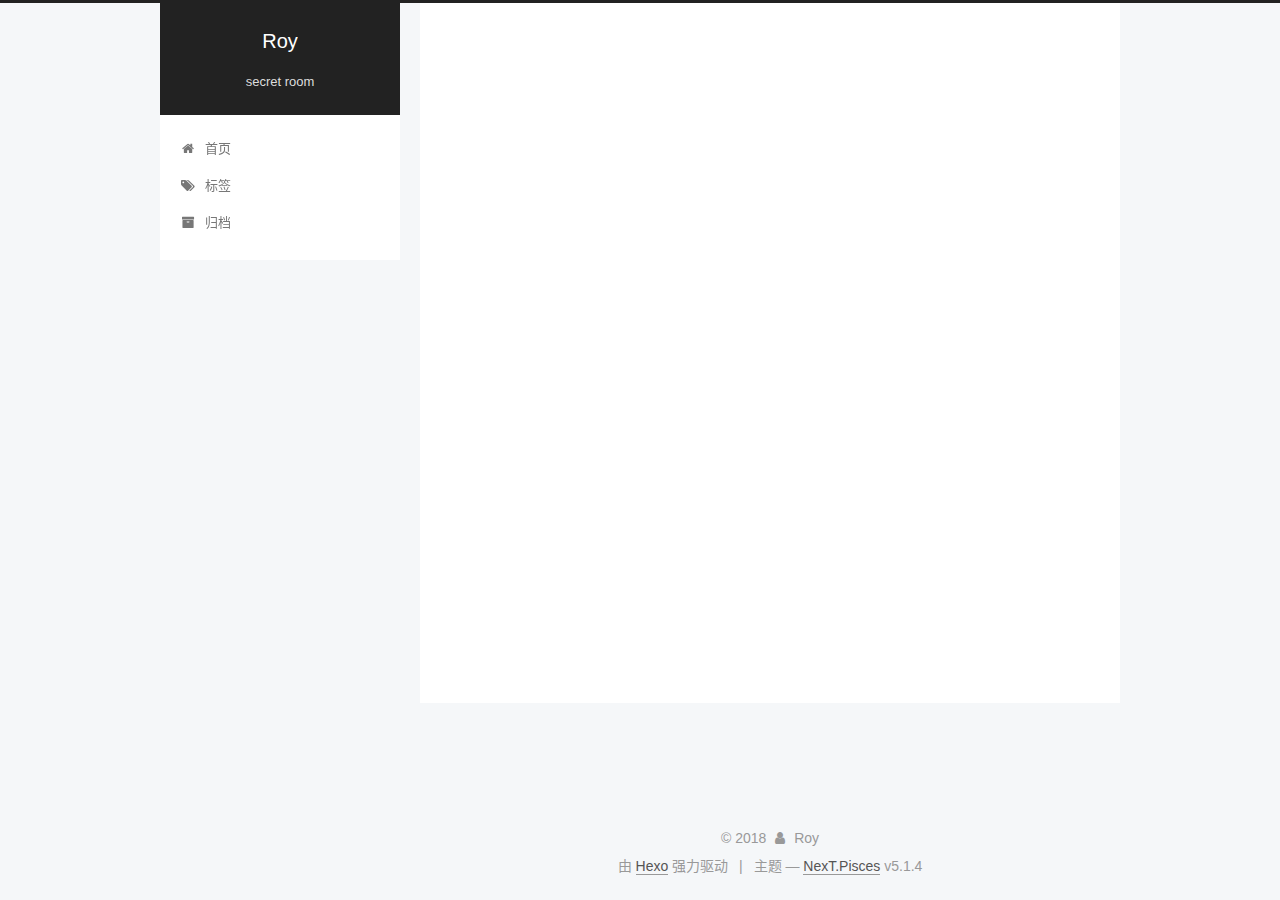
<file: 2018/03/09/secend/index.html>
<!DOCTYPE html>



  


<html class="theme-next pisces use-motion" lang="zh-CN">
<head>
  <meta charset="UTF-8"/>
<meta http-equiv="X-UA-Compatible" content="IE=edge" />
<meta name="viewport" content="width=device-width, initial-scale=1, maximum-scale=1"/>
<meta name="theme-color" content="#222">









<meta http-equiv="Cache-Control" content="no-transform" />
<meta http-equiv="Cache-Control" content="no-siteapp" />
















  
  
  <link href="/lib/fancybox/source/jquery.fancybox.css?v=2.1.5" rel="stylesheet" type="text/css" />







<link href="/lib/font-awesome/css/font-awesome.min.css?v=4.6.2" rel="stylesheet" type="text/css" />

<link href="/css/main.css?v=5.1.4" rel="stylesheet" type="text/css" />


  <link rel="apple-touch-icon" sizes="180x180" href="/images/apple-touch-icon-next.png?v=5.1.4">


  <link rel="icon" type="image/png" sizes="32x32" href="/images/favicon-32x32-next.png?v=5.1.4">


  <link rel="icon" type="image/png" sizes="16x16" href="/images/favicon-16x16-next.png?v=5.1.4">


  <link rel="mask-icon" href="/images/logo.svg?v=5.1.4" color="#222">





  <meta name="keywords" content="secend~," />










<meta name="description" content="secend">
<meta name="keywords" content="secend~">
<meta property="og:type" content="article">
<meta property="og:title" content="secend">
<meta property="og:url" content="http://yoursite.com/2018/03/09/secend/index.html">
<meta property="og:site_name" content="Roy">
<meta property="og:description" content="secend">
<meta property="og:locale" content="zh-CN">
<meta property="og:updated_time" content="2018-03-08T17:04:43.000Z">
<meta name="twitter:card" content="summary">
<meta name="twitter:title" content="secend">
<meta name="twitter:description" content="secend">



<script type="text/javascript" id="hexo.configurations">
  var NexT = window.NexT || {};
  var CONFIG = {
    root: '/',
    scheme: 'Pisces',
    version: '5.1.4',
    sidebar: {"position":"left","display":"post","offset":12,"b2t":false,"scrollpercent":false,"onmobile":false},
    fancybox: true,
    tabs: true,
    motion: {"enable":true,"async":false,"transition":{"post_block":"fadeIn","post_header":"slideDownIn","post_body":"slideDownIn","coll_header":"slideLeftIn","sidebar":"slideUpIn"}},
    duoshuo: {
      userId: '0',
      author: '博主'
    },
    algolia: {
      applicationID: '',
      apiKey: '',
      indexName: '',
      hits: {"per_page":10},
      labels: {"input_placeholder":"Search for Posts","hits_empty":"We didn't find any results for the search: ${query}","hits_stats":"${hits} results found in ${time} ms"}
    }
  };
</script>



  <link rel="canonical" href="http://yoursite.com/2018/03/09/secend/"/>





  <title>secend | Roy</title>
  








</head>

<body itemscope itemtype="http://schema.org/WebPage" lang="zh-CN">

  
  
    
  

  <div class="container sidebar-position-left page-post-detail">
    <div class="headband"></div>

    <header id="header" class="header" itemscope itemtype="http://schema.org/WPHeader">
      <div class="header-inner"><div class="site-brand-wrapper">
  <div class="site-meta ">
    

    <div class="custom-logo-site-title">
      <a href="/"  class="brand" rel="start">
        <span class="logo-line-before"><i></i></span>
        <span class="site-title">Roy</span>
        <span class="logo-line-after"><i></i></span>
      </a>
    </div>
      
        <p class="site-subtitle">secret room</p>
      
  </div>

  <div class="site-nav-toggle">
    <button>
      <span class="btn-bar"></span>
      <span class="btn-bar"></span>
      <span class="btn-bar"></span>
    </button>
  </div>
</div>

<nav class="site-nav">
  

  
    <ul id="menu" class="menu">
      
        
        <li class="menu-item menu-item-home">
          <a href="/" rel="section">
            
              <i class="menu-item-icon fa fa-fw fa-home"></i> <br />
            
            首页
          </a>
        </li>
      
        
        <li class="menu-item menu-item-tags">
          <a href="/tags/" rel="section">
            
              <i class="menu-item-icon fa fa-fw fa-tags"></i> <br />
            
            标签
          </a>
        </li>
      
        
        <li class="menu-item menu-item-archives">
          <a href="/archives/" rel="section">
            
              <i class="menu-item-icon fa fa-fw fa-archive"></i> <br />
            
            归档
          </a>
        </li>
      

      
    </ul>
  

  
</nav>



 </div>
    </header>

    <main id="main" class="main">
      <div class="main-inner">
        <div class="content-wrap">
          <div id="content" class="content">
            

  <div id="posts" class="posts-expand">
    

  

  
  
  

  <article class="post post-type-normal" itemscope itemtype="http://schema.org/Article">
  
  
  
  <div class="post-block">
    <link itemprop="mainEntityOfPage" href="http://yoursite.com/2018/03/09/secend/">

    <span hidden itemprop="author" itemscope itemtype="http://schema.org/Person">
      <meta itemprop="name" content="Roy">
      <meta itemprop="description" content="">
      <meta itemprop="image" content="/images/avatar.gif">
    </span>

    <span hidden itemprop="publisher" itemscope itemtype="http://schema.org/Organization">
      <meta itemprop="name" content="Roy">
    </span>

    
      <header class="post-header">

        
        
          <h1 class="post-title" itemprop="name headline">secend</h1>
        

        <div class="post-meta">
          <span class="post-time">
            
              <span class="post-meta-item-icon">
                <i class="fa fa-calendar-o"></i>
              </span>
              
                <span class="post-meta-item-text">发表于</span>
              
              <time title="创建于" itemprop="dateCreated datePublished" datetime="2018-03-09T00:22:32+08:00">
                2018-03-09
              </time>
            

            

            
          </span>

          

          
            
          

          
          

          

          

          

        </div>
      </header>
    

    
    
    
    <div class="post-body" itemprop="articleBody">

      
      

      
        <p>secend</p>

      
    </div>
    
    
    

    

    

    

    <footer class="post-footer">
      
        <div class="post-tags">
          
            <a href="/tags/secend/" rel="tag"># secend~</a>
          
        </div>
      

      
      
      

      
        <div class="post-nav">
          <div class="post-nav-next post-nav-item">
            
              <a href="/2018/03/09/hello-world/" rel="next" title="Hello World">
                <i class="fa fa-chevron-left"></i> Hello World
              </a>
            
          </div>

          <span class="post-nav-divider"></span>

          <div class="post-nav-prev post-nav-item">
            
              <a href="/2018/03/09/first/" rel="prev" title="first">
                first <i class="fa fa-chevron-right"></i>
              </a>
            
          </div>
        </div>
      

      
      
    </footer>
  </div>
  
  
  
  </article>



    <div class="post-spread">
      
    </div>
  </div>


          </div>
          


          

  
    <div class="comments" id="comments">
      <div id="uyan_frame"></div>
    </div>

  



        </div>
        
          
  
  <div class="sidebar-toggle">
    <div class="sidebar-toggle-line-wrap">
      <span class="sidebar-toggle-line sidebar-toggle-line-first"></span>
      <span class="sidebar-toggle-line sidebar-toggle-line-middle"></span>
      <span class="sidebar-toggle-line sidebar-toggle-line-last"></span>
    </div>
  </div>

  <aside id="sidebar" class="sidebar">
    
    <div class="sidebar-inner">

      

      

      <section class="site-overview-wrap sidebar-panel sidebar-panel-active">
        <div class="site-overview">
          <div class="site-author motion-element" itemprop="author" itemscope itemtype="http://schema.org/Person">
            
              <p class="site-author-name" itemprop="name">Roy</p>
              <p class="site-description motion-element" itemprop="description">hello</p>
          </div>

          <nav class="site-state motion-element">

            
              <div class="site-state-item site-state-posts">
              
                <a href="/archives/">
              
                  <span class="site-state-item-count">3</span>
                  <span class="site-state-item-name">日志</span>
                </a>
              </div>
            

            

            
              
              
              <div class="site-state-item site-state-tags">
                
                  <span class="site-state-item-count">2</span>
                  <span class="site-state-item-name">标签</span>
                
              </div>
            

          </nav>

          

          

          
          

          
          

          

        </div>
      </section>

      

      

    </div>
  </aside>


        
      </div>
    </main>

    <footer id="footer" class="footer">
      <div class="footer-inner">
        <div class="copyright">&copy; <span itemprop="copyrightYear">2018</span>
  <span class="with-love">
    <i class="fa fa-user"></i>
  </span>
  <span class="author" itemprop="copyrightHolder">Roy</span>

  
</div>


  <div class="powered-by">由 <a class="theme-link" target="_blank" href="https://hexo.io">Hexo</a> 强力驱动</div>



  <span class="post-meta-divider">|</span>



  <div class="theme-info">主题 &mdash; <a class="theme-link" target="_blank" href="https://github.com/iissnan/hexo-theme-next">NexT.Pisces</a> v5.1.4</div>




        







        
      </div>
    </footer>

    
      <div class="back-to-top">
        <i class="fa fa-arrow-up"></i>
        
      </div>
    

    

  </div>

  

<script type="text/javascript">
  if (Object.prototype.toString.call(window.Promise) !== '[object Function]') {
    window.Promise = null;
  }
</script>









  












  
  
    <script type="text/javascript" src="/lib/jquery/index.js?v=2.1.3"></script>
  

  
  
    <script type="text/javascript" src="/lib/fastclick/lib/fastclick.min.js?v=1.0.6"></script>
  

  
  
    <script type="text/javascript" src="/lib/jquery_lazyload/jquery.lazyload.js?v=1.9.7"></script>
  

  
  
    <script type="text/javascript" src="/lib/velocity/velocity.min.js?v=1.2.1"></script>
  

  
  
    <script type="text/javascript" src="/lib/velocity/velocity.ui.min.js?v=1.2.1"></script>
  

  
  
    <script type="text/javascript" src="/lib/fancybox/source/jquery.fancybox.pack.js?v=2.1.5"></script>
  


  


  <script type="text/javascript" src="/js/src/utils.js?v=5.1.4"></script>

  <script type="text/javascript" src="/js/src/motion.js?v=5.1.4"></script>



  
  


  <script type="text/javascript" src="/js/src/affix.js?v=5.1.4"></script>

  <script type="text/javascript" src="/js/src/schemes/pisces.js?v=5.1.4"></script>



  
  <script type="text/javascript" src="/js/src/scrollspy.js?v=5.1.4"></script>
<script type="text/javascript" src="/js/src/post-details.js?v=5.1.4"></script>



  


  <script type="text/javascript" src="/js/src/bootstrap.js?v=5.1.4"></script>



  


  




	





  
    

    
      <!-- UY BEGIN -->
      <script type="text/javascript" src="http://v2.uyan.cc/code/uyan.js?uid=2159154"></script>
      <!-- UY END -->
    
  





  












  





  

  

  

  
  

  

  

  

</body>
</html>
</file>
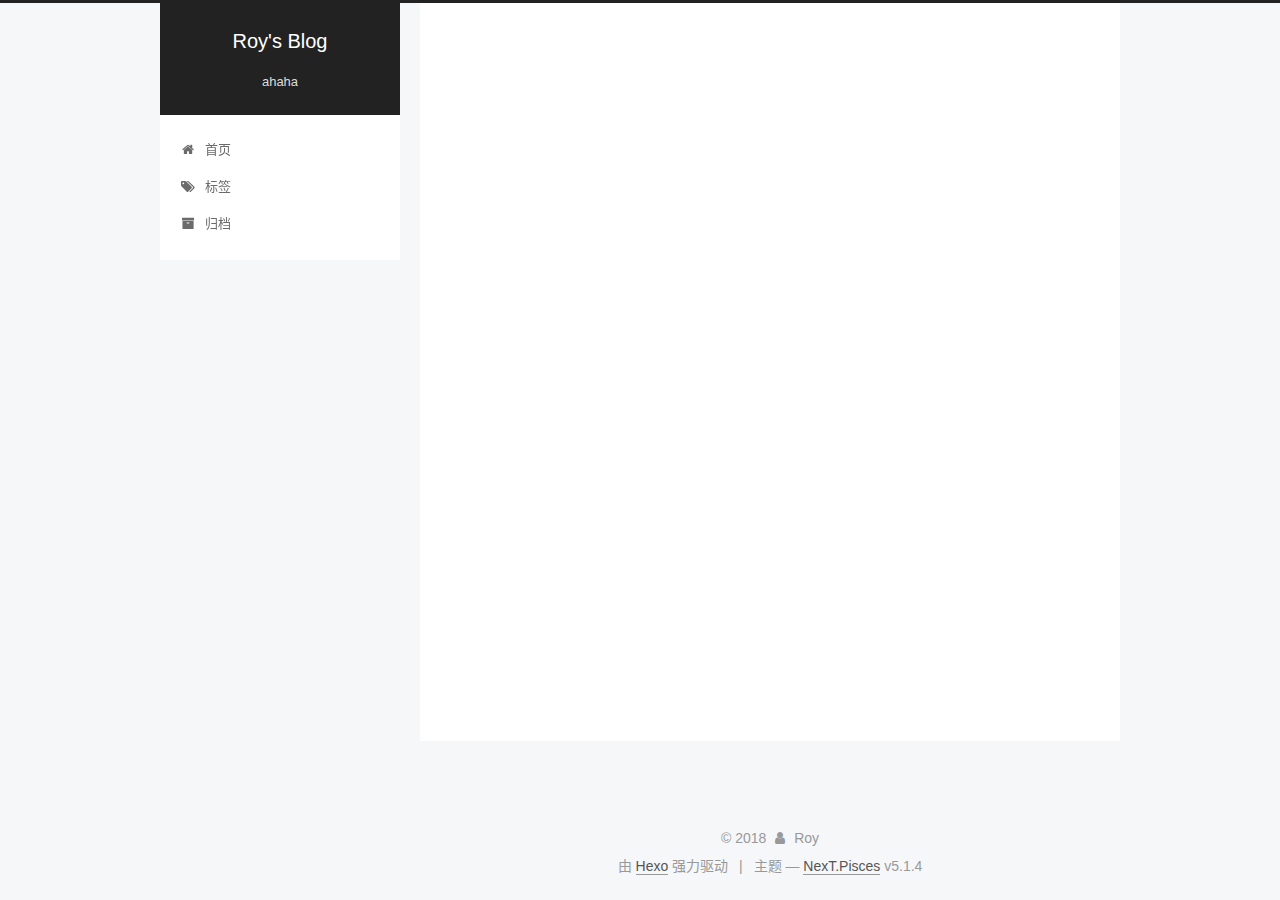
<file: 2018/03/15/first/index.html>
<!DOCTYPE html>



  


<html class="theme-next pisces use-motion" lang="zh-CN">
<head>
  <meta charset="UTF-8"/>
<meta http-equiv="X-UA-Compatible" content="IE=edge" />
<meta name="viewport" content="width=device-width, initial-scale=1, maximum-scale=1"/>
<meta name="theme-color" content="#222">









<meta http-equiv="Cache-Control" content="no-transform" />
<meta http-equiv="Cache-Control" content="no-siteapp" />
















  
  
  <link href="/lib/fancybox/source/jquery.fancybox.css?v=2.1.5" rel="stylesheet" type="text/css" />







<link href="/lib/font-awesome/css/font-awesome.min.css?v=4.6.2" rel="stylesheet" type="text/css" />

<link href="/css/main.css?v=5.1.4" rel="stylesheet" type="text/css" />


  <link rel="apple-touch-icon" sizes="180x180" href="/images/apple-touch-icon-next.png?v=5.1.4">


  <link rel="icon" type="image/png" sizes="32x32" href="/images/favicon-32x32-next.png?v=5.1.4">


  <link rel="icon" type="image/png" sizes="16x16" href="/images/favicon-16x16-next.png?v=5.1.4">


  <link rel="mask-icon" href="/images/logo.svg?v=5.1.4" color="#222">





  <meta name="keywords" content="hexo," />










<meta name="description" content="1、language设置中文又问题。按照教程搭建好了hexo，然后在设置的时候出现了问题。按照网上说一切顺利，但是在设置语言的时候出现了问题。里面说是设置language: zh-Hans就可以设置成中文。但是我却设置不成功，然后网上教程说我可能 next/languages/zh-Hans.yml 文件丢失，检查发现并没有。 最后的解决方法：  先执行 hexo clean 清空 把 next/">
<meta name="keywords" content="hexo">
<meta property="og:type" content="article">
<meta property="og:title" content="搭建hexo中遇到的坑">
<meta property="og:url" content="http://yoursite.com/2018/03/15/first/index.html">
<meta property="og:site_name" content="Roy&#39;s Blog">
<meta property="og:description" content="1、language设置中文又问题。按照教程搭建好了hexo，然后在设置的时候出现了问题。按照网上说一切顺利，但是在设置语言的时候出现了问题。里面说是设置language: zh-Hans就可以设置成中文。但是我却设置不成功，然后网上教程说我可能 next/languages/zh-Hans.yml 文件丢失，检查发现并没有。 最后的解决方法：  先执行 hexo clean 清空 把 next/">
<meta property="og:locale" content="zh-CN">
<meta property="og:updated_time" content="2018-03-15T15:57:20.000Z">
<meta name="twitter:card" content="summary">
<meta name="twitter:title" content="搭建hexo中遇到的坑">
<meta name="twitter:description" content="1、language设置中文又问题。按照教程搭建好了hexo，然后在设置的时候出现了问题。按照网上说一切顺利，但是在设置语言的时候出现了问题。里面说是设置language: zh-Hans就可以设置成中文。但是我却设置不成功，然后网上教程说我可能 next/languages/zh-Hans.yml 文件丢失，检查发现并没有。 最后的解决方法：  先执行 hexo clean 清空 把 next/">



<script type="text/javascript" id="hexo.configurations">
  var NexT = window.NexT || {};
  var CONFIG = {
    root: '/',
    scheme: 'Pisces',
    version: '5.1.4',
    sidebar: {"position":"left","display":"post","offset":12,"b2t":false,"scrollpercent":false,"onmobile":false},
    fancybox: true,
    tabs: true,
    motion: {"enable":true,"async":false,"transition":{"post_block":"fadeIn","post_header":"slideDownIn","post_body":"slideDownIn","coll_header":"slideLeftIn","sidebar":"slideUpIn"}},
    duoshuo: {
      userId: '0',
      author: '博主'
    },
    algolia: {
      applicationID: '',
      apiKey: '',
      indexName: '',
      hits: {"per_page":10},
      labels: {"input_placeholder":"Search for Posts","hits_empty":"We didn't find any results for the search: ${query}","hits_stats":"${hits} results found in ${time} ms"}
    }
  };
</script>



  <link rel="canonical" href="http://yoursite.com/2018/03/15/first/"/>





  <title>搭建hexo中遇到的坑 | Roy's Blog</title>
  








</head>

<body itemscope itemtype="http://schema.org/WebPage" lang="zh-CN">

  
  
    
  

  <div class="container sidebar-position-left page-post-detail">
    <div class="headband"></div>

    <header id="header" class="header" itemscope itemtype="http://schema.org/WPHeader">
      <div class="header-inner"><div class="site-brand-wrapper">
  <div class="site-meta ">
    

    <div class="custom-logo-site-title">
      <a href="/"  class="brand" rel="start">
        <span class="logo-line-before"><i></i></span>
        <span class="site-title">Roy's Blog</span>
        <span class="logo-line-after"><i></i></span>
      </a>
    </div>
      
        <p class="site-subtitle">ahaha</p>
      
  </div>

  <div class="site-nav-toggle">
    <button>
      <span class="btn-bar"></span>
      <span class="btn-bar"></span>
      <span class="btn-bar"></span>
    </button>
  </div>
</div>

<nav class="site-nav">
  

  
    <ul id="menu" class="menu">
      
        
        <li class="menu-item menu-item-home">
          <a href="/" rel="section">
            
              <i class="menu-item-icon fa fa-fw fa-home"></i> <br />
            
            首页
          </a>
        </li>
      
        
        <li class="menu-item menu-item-tags">
          <a href="/tags/" rel="section">
            
              <i class="menu-item-icon fa fa-fw fa-tags"></i> <br />
            
            标签
          </a>
        </li>
      
        
        <li class="menu-item menu-item-archives">
          <a href="/archives/" rel="section">
            
              <i class="menu-item-icon fa fa-fw fa-archive"></i> <br />
            
            归档
          </a>
        </li>
      

      
    </ul>
  

  
</nav>



 </div>
    </header>

    <main id="main" class="main">
      <div class="main-inner">
        <div class="content-wrap">
          <div id="content" class="content">
            

  <div id="posts" class="posts-expand">
    

  

  
  
  

  <article class="post post-type-normal" itemscope itemtype="http://schema.org/Article">
  
  
  
  <div class="post-block">
    <link itemprop="mainEntityOfPage" href="http://yoursite.com/2018/03/15/first/">

    <span hidden itemprop="author" itemscope itemtype="http://schema.org/Person">
      <meta itemprop="name" content="Roy">
      <meta itemprop="description" content="">
      <meta itemprop="image" content="/images/avatar.gif">
    </span>

    <span hidden itemprop="publisher" itemscope itemtype="http://schema.org/Organization">
      <meta itemprop="name" content="Roy's Blog">
    </span>

    
      <header class="post-header">

        
        
          <h1 class="post-title" itemprop="name headline">搭建hexo中遇到的坑</h1>
        

        <div class="post-meta">
          <span class="post-time">
            
              <span class="post-meta-item-icon">
                <i class="fa fa-calendar-o"></i>
              </span>
              
                <span class="post-meta-item-text">发表于</span>
              
              <time title="创建于" itemprop="dateCreated datePublished" datetime="2018-03-15T23:22:32+08:00">
                2018-03-15
              </time>
            

            

            
          </span>

          

          
            
          

          
          

          

          

          

        </div>
      </header>
    

    
    
    
    <div class="post-body" itemprop="articleBody">

      
      

      
        <h4 id="1、language设置中文又问题。"><a href="#1、language设置中文又问题。" class="headerlink" title="1、language设置中文又问题。"></a>1、language设置中文又问题。</h4><p>按照教程搭建好了hexo，然后在设置的时候出现了问题。按照网上说一切顺利，但是在设置语言的时候出现了问题。里面说是设置<br><code>language: zh-Hans</code>就可以设置成中文。但是我却设置不成功，然后网上教程说我可能 <code>next/languages/zh-Hans.yml</code> 文件丢失，检查发现并没有。</p>
<p>最后的解决方法：</p>
<ol>
<li>先执行 hexo clean 清空</li>
<li>把 <code>next/languages/zh-Hans.yml</code> 的文件名字修改 zh-cn</li>
<li>把 next 对应的 language 也修改了</li>
<li>hexo g</li>
<li>hexo s</li>
</ol>

      
    </div>
    
    
    

    

    

    

    <footer class="post-footer">
      
        <div class="post-tags">
          
            <a href="/tags/hexo/" rel="tag"># hexo</a>
          
        </div>
      

      
      
      

      

      
      
    </footer>
  </div>
  
  
  
  </article>



    <div class="post-spread">
      
    </div>
  </div>


          </div>
          


          

  
    <div class="comments" id="comments">
      <div id="uyan_frame"></div>
    </div>

  



        </div>
        
          
  
  <div class="sidebar-toggle">
    <div class="sidebar-toggle-line-wrap">
      <span class="sidebar-toggle-line sidebar-toggle-line-first"></span>
      <span class="sidebar-toggle-line sidebar-toggle-line-middle"></span>
      <span class="sidebar-toggle-line sidebar-toggle-line-last"></span>
    </div>
  </div>

  <aside id="sidebar" class="sidebar">
    
    <div class="sidebar-inner">

      

      
        <ul class="sidebar-nav motion-element">
          <li class="sidebar-nav-toc sidebar-nav-active" data-target="post-toc-wrap">
            文章目录
          </li>
          <li class="sidebar-nav-overview" data-target="site-overview-wrap">
            站点概览
          </li>
        </ul>
      

      <section class="site-overview-wrap sidebar-panel">
        <div class="site-overview">
          <div class="site-author motion-element" itemprop="author" itemscope itemtype="http://schema.org/Person">
            
              <p class="site-author-name" itemprop="name">Roy</p>
              <p class="site-description motion-element" itemprop="description">hello</p>
          </div>

          <nav class="site-state motion-element">

            
              <div class="site-state-item site-state-posts">
              
                <a href="/archives/">
              
                  <span class="site-state-item-count">1</span>
                  <span class="site-state-item-name">日志</span>
                </a>
              </div>
            

            

            
              
              
              <div class="site-state-item site-state-tags">
                <a href="/tags/index.html">
                  <span class="site-state-item-count">3</span>
                  <span class="site-state-item-name">标签</span>
                </a>
              </div>
            

          </nav>

          

          

          
          

          
          

          

        </div>
      </section>

      
      <!--noindex-->
        <section class="post-toc-wrap motion-element sidebar-panel sidebar-panel-active">
          <div class="post-toc">

            
              
            

            
              <div class="post-toc-content"><ol class="nav"><li class="nav-item nav-level-4"><a class="nav-link" href="#1、language设置中文又问题。"><span class="nav-number">1.</span> <span class="nav-text">1、language设置中文又问题。</span></a></li></ol></div>
            

          </div>
        </section>
      <!--/noindex-->
      

      

    </div>
  </aside>


        
      </div>
    </main>

    <footer id="footer" class="footer">
      <div class="footer-inner">
        <div class="copyright">&copy; <span itemprop="copyrightYear">2018</span>
  <span class="with-love">
    <i class="fa fa-user"></i>
  </span>
  <span class="author" itemprop="copyrightHolder">Roy</span>

  
</div>


  <div class="powered-by">由 <a class="theme-link" target="_blank" href="https://hexo.io">Hexo</a> 强力驱动</div>



  <span class="post-meta-divider">|</span>



  <div class="theme-info">主题 &mdash; <a class="theme-link" target="_blank" href="https://github.com/iissnan/hexo-theme-next">NexT.Pisces</a> v5.1.4</div>




        







        
      </div>
    </footer>

    
      <div class="back-to-top">
        <i class="fa fa-arrow-up"></i>
        
      </div>
    

    

  </div>

  

<script type="text/javascript">
  if (Object.prototype.toString.call(window.Promise) !== '[object Function]') {
    window.Promise = null;
  }
</script>









  












  
  
    <script type="text/javascript" src="/lib/jquery/index.js?v=2.1.3"></script>
  

  
  
    <script type="text/javascript" src="/lib/fastclick/lib/fastclick.min.js?v=1.0.6"></script>
  

  
  
    <script type="text/javascript" src="/lib/jquery_lazyload/jquery.lazyload.js?v=1.9.7"></script>
  

  
  
    <script type="text/javascript" src="/lib/velocity/velocity.min.js?v=1.2.1"></script>
  

  
  
    <script type="text/javascript" src="/lib/velocity/velocity.ui.min.js?v=1.2.1"></script>
  

  
  
    <script type="text/javascript" src="/lib/fancybox/source/jquery.fancybox.pack.js?v=2.1.5"></script>
  


  


  <script type="text/javascript" src="/js/src/utils.js?v=5.1.4"></script>

  <script type="text/javascript" src="/js/src/motion.js?v=5.1.4"></script>



  
  


  <script type="text/javascript" src="/js/src/affix.js?v=5.1.4"></script>

  <script type="text/javascript" src="/js/src/schemes/pisces.js?v=5.1.4"></script>



  
  <script type="text/javascript" src="/js/src/scrollspy.js?v=5.1.4"></script>
<script type="text/javascript" src="/js/src/post-details.js?v=5.1.4"></script>



  


  <script type="text/javascript" src="/js/src/bootstrap.js?v=5.1.4"></script>



  


  




	





  
    

    
      <!-- UY BEGIN -->
      <script type="text/javascript" src="http://v2.uyan.cc/code/uyan.js?uid=2159154"></script>
      <!-- UY END -->
    
  





  












  





  

  

  

  
  

  

  

  

</body>
</html>
</file>
<file: css/main.css>
/* normalize.css v3.0.2 | MIT License | git.io/normalize */
html {
  font-family: sans-serif; /* 1 */
  -ms-text-size-adjust: 100%; /* 2 */
  -webkit-text-size-adjust: 100%; /* 2 */
}
body {
  margin: 0;
}
article,
aside,
details,
figcaption,
figure,
footer,
header,
hgroup,
main,
menu,
nav,
section,
summary {
  display: block;
}
audio,
canvas,
progress,
video {
  display: inline-block; /* 1 */
  vertical-align: baseline; /* 2 */
}
audio:not([controls]) {
  display: none;
  height: 0;
}
[hidden],
template {
  display: none;
}
a {
  background-color: transparent;
}
a:active,
a:hover {
  outline: 0;
}
abbr[title] {
  border-bottom: 1px dotted;
}
b,
strong {
  font-weight: bold;
}
dfn {
  font-style: italic;
}
h1 {
  font-size: 2em;
  margin: 0.67em 0;
}
mark {
  background: #ff0;
  color: #000;
}
small {
  font-size: 80%;
}
sub,
sup {
  font-size: 75%;
  line-height: 0;
  position: relative;
  vertical-align: baseline;
}
sup {
  top: -0.5em;
}
sub {
  bottom: -0.25em;
}
img {
  border: 0;
}
svg:not(:root) {
  overflow: hidden;
}
figure {
  margin: 1em 40px;
}
hr {
  -moz-box-sizing: content-box;
  box-sizing: content-box;
  height: 0;
}
pre {
  overflow: auto;
}
code,
kbd,
pre,
samp {
  font-family: monospace, monospace;
  font-size: 1em;
}
button,
input,
optgroup,
select,
textarea {
  color: inherit; /* 1 */
  font: inherit; /* 2 */
  margin: 0; /* 3 */
}
button {
  overflow: visible;
}
button,
select {
  text-transform: none;
}
button,
html input[type="button"],
input[type="reset"],
input[type="submit"] {
  -webkit-appearance: button; /* 2 */
  cursor: pointer; /* 3 */
}
button[disabled],
html input[disabled] {
  cursor: default;
}
button::-moz-focus-inner,
input::-moz-focus-inner {
  border: 0;
  padding: 0;
}
input {
  line-height: normal;
}
input[type="checkbox"],
input[type="radio"] {
  box-sizing: border-box; /* 1 */
  padding: 0; /* 2 */
}
input[type="number"]::-webkit-inner-spin-button,
input[type="number"]::-webkit-outer-spin-button {
  height: auto;
}
input[type="search"] {
  -webkit-appearance: textfield; /* 1 */
  -moz-box-sizing: content-box;
  -webkit-box-sizing: content-box; /* 2 */
  box-sizing: content-box;
}
input[type="search"]::-webkit-search-cancel-button,
input[type="search"]::-webkit-search-decoration {
  -webkit-appearance: none;
}
fieldset {
  border: 1px solid #c0c0c0;
  margin: 0 2px;
  padding: 0.35em 0.625em 0.75em;
}
legend {
  border: 0; /* 1 */
  padding: 0; /* 2 */
}
textarea {
  overflow: auto;
}
optgroup {
  font-weight: bold;
}
table {
  border-collapse: collapse;
  border-spacing: 0;
}
td,
th {
  padding: 0;
}
::selection {
  background: #262a30;
  color: #fff;
}
body {
  position: relative;
  font-family: 'Lato', "PingFang SC", "Microsoft YaHei", sans-serif;
  font-size: 14px;
  line-height: 2;
  color: #555;
  background: #f5f7f9;
}
@media (max-width: 767px) {
  body {
    padding-right: 0 !important;
  }
}
@media (min-width: 768px) and (max-width: 991px) {
  body {
    padding-right: 0 !important;
  }
}
@media (min-width: 1600px) {
  body {
    font-size: 16px;
  }
}
h1,
h2,
h3,
h4,
h5,
h6 {
  margin: 0;
  padding: 0;
  font-weight: bold;
  line-height: 1.5;
  font-family: 'Lato', "PingFang SC", "Microsoft YaHei", sans-serif;
}
h2,
h3,
h4,
h5,
h6 {
  margin: 20px 0 15px;
}
h1 {
  font-size: 22px;
}
@media (max-width: 767px) {
  h1 {
    font-size: 18px;
  }
}
h2 {
  font-size: 20px;
}
@media (max-width: 767px) {
  h2 {
    font-size: 16px;
  }
}
h3 {
  font-size: 18px;
}
@media (max-width: 767px) {
  h3 {
    font-size: 14px;
  }
}
h4 {
  font-size: 16px;
}
@media (max-width: 767px) {
  h4 {
    font-size: 12px;
  }
}
h5 {
  font-size: 14px;
}
@media (max-width: 767px) {
  h5 {
    font-size: 10px;
  }
}
h6 {
  font-size: 12px;
}
@media (max-width: 767px) {
  h6 {
    font-size: 8px;
  }
}
p {
  margin: 0 0 20px 0;
}
a {
  color: #555;
  text-decoration: none;
  outline: none;
  border-bottom: 1px solid #999;
  word-wrap: break-word;
}
a:hover {
  color: #222;
  border-bottom-color: #222;
}
blockquote {
  margin: 0;
  padding: 0;
}
img {
  display: block;
  margin: auto;
  max-width: 100%;
  height: auto;
}
hr {
  margin: 40px 0;
  height: 3px;
  border: none;
  background-color: #ddd;
  background-image: repeating-linear-gradient(-45deg, #fff, #fff 4px, transparent 4px, transparent 8px);
}
blockquote {
  padding: 0 15px;
  color: #666;
  border-left: 4px solid #ddd;
}
blockquote cite::before {
  content: "-";
  padding: 0 5px;
}
dt {
  font-weight: 700;
}
dd {
  margin: 0;
  padding: 0;
}
kbd {
  border: 1px solid #ccc;
  border-radius: 0.2em;
  box-shadow: 0.1em 0.1em 0.2em rgba(0,0,0,0.1);
  background-color: #f9f9f9;
  font-family: inherit;
  background-image: -webkit-linear-gradient(top, #eee, #fff, #eee);
  padding: 0.1em 0.3em;
  white-space: nowrap;
}
.text-left {
  text-align: left;
}
.text-center {
  text-align: center;
}
.text-right {
  text-align: right;
}
.text-justify {
  text-align: justify;
}
.text-nowrap {
  white-space: nowrap;
}
.text-lowercase {
  text-transform: lowercase;
}
.text-uppercase {
  text-transform: uppercase;
}
.text-capitalize {
  text-transform: capitalize;
}
.center-block {
  display: block;
  margin-left: auto;
  margin-right: auto;
}
.clearfix:before,
.clearfix:after {
  content: " ";
  display: table;
}
.clearfix:after {
  clear: both;
}
.pullquote {
  width: 45%;
}
.pullquote.left {
  float: left;
  margin-left: 5px;
  margin-right: 10px;
}
.pullquote.right {
  float: right;
  margin-left: 10px;
  margin-right: 5px;
}
.affix.affix.affix {
  position: fixed;
}
.translation {
  margin-top: -20px;
  font-size: 14px;
  color: #999;
}
.scrollbar-measure {
  width: 100px;
  height: 100px;
  overflow: scroll;
  position: absolute;
  top: -9999px;
}
.use-motion .motion-element {
  opacity: 0;
}
table {
  margin: 20px 0;
  width: 100%;
  border-collapse: collapse;
  border-spacing: 0;
  border: 1px solid #ddd;
  font-size: 14px;
  table-layout: fixed;
  word-wrap: break-all;
}
table>tbody>tr:nth-of-type(odd) {
  background-color: #f9f9f9;
}
table>tbody>tr:hover {
  background-color: #f5f5f5;
}
caption,
th,
td {
  padding: 8px;
  text-align: left;
  vertical-align: middle;
  font-weight: normal;
}
th,
td {
  border-bottom: 3px solid #ddd;
  border-right: 1px solid #eee;
}
th {
  padding-bottom: 10px;
  font-weight: 700;
}
td {
  border-bottom-width: 1px;
}
html,
body {
  height: 100%;
}
.container {
  position: relative;
  min-height: 100%;
}
.header-inner {
  margin: 0 auto;
  padding: 100px 0 70px;
  width: 700px;
}
@media (min-width: 1600px) {
  .container .header-inner {
    width: 900px;
  }
}
.main {
  padding-bottom: 150px;
}
.main-inner {
  margin: 0 auto;
  width: 700px;
}
@media (min-width: 1600px) {
  .container .main-inner {
    width: 900px;
  }
}
.footer {
  position: absolute;
  left: 0;
  bottom: 0;
  width: 100%;
  min-height: 50px;
}
.footer-inner {
  box-sizing: border-box;
  margin: 20px auto;
  width: 700px;
}
@media (min-width: 1600px) {
  .container .footer-inner {
    width: 900px;
  }
}
pre,
.highlight {
  overflow: auto;
  margin: 20px 0;
  padding: 0;
  font-size: 13px;
  color: #4d4d4c;
  background: #f7f7f7;
  line-height: 1.6;
}
pre,
code {
  font-family: consolas, Menlo, "PingFang SC", "Microsoft YaHei", monospace;
}
code {
  padding: 2px 4px;
  word-wrap: break-word;
  color: #555;
  background: #eee;
  border-radius: 3px;
  font-size: 13px;
}
pre {
  padding: 10px;
}
pre code {
  padding: 0;
  color: #4d4d4c;
  background: none;
  text-shadow: none;
}
.highlight {
  border-radius: 1px;
}
.highlight pre {
  border: none;
  margin: 0;
  padding: 10px 0;
}
.highlight table {
  margin: 0;
  width: auto;
  border: none;
}
.highlight td {
  border: none;
  padding: 0;
}
.highlight figcaption {
  font-size: 1em;
  color: #4d4d4c;
  line-height: 1em;
  margin-bottom: 1em;
}
.highlight figcaption:before,
.highlight figcaption:after {
  content: " ";
  display: table;
}
.highlight figcaption:after {
  clear: both;
}
.highlight figcaption a {
  float: right;
  color: #4d4d4c;
}
.highlight figcaption a:hover {
  border-bottom-color: #4d4d4c;
}
.highlight .gutter pre {
  padding-left: 10px;
  padding-right: 10px;
  color: #869194;
  text-align: right;
  background-color: #eff2f3;
}
.highlight .code pre {
  width: 100%;
  padding-left: 10px;
  padding-right: 10px;
  background-color: #f7f7f7;
}
.highlight .line {
  height: 20px;
}
.gutter {
  -webkit-user-select: none;
  -moz-user-select: none;
  -ms-user-select: none;
  user-select: none;
}
.gist table {
  width: auto;
}
.gist table td {
  border: none;
}
pre .deletion {
  background: #fdd;
}
pre .addition {
  background: #dfd;
}
pre .meta {
  color: #8959a8;
}
pre .comment {
  color: #8e908c;
}
pre .variable,
pre .attribute,
pre .tag,
pre .regexp,
pre .ruby .constant,
pre .xml .tag .title,
pre .xml .pi,
pre .xml .doctype,
pre .html .doctype,
pre .css .id,
pre .css .class,
pre .css .pseudo {
  color: #c82829;
}
pre .number,
pre .preprocessor,
pre .built_in,
pre .literal,
pre .params,
pre .constant,
pre .command {
  color: #f5871f;
}
pre .ruby .class .title,
pre .css .rules .attribute,
pre .string,
pre .value,
pre .inheritance,
pre .header,
pre .ruby .symbol,
pre .xml .cdata,
pre .special,
pre .number,
pre .formula {
  color: #718c00;
}
pre .title,
pre .css .hexcolor {
  color: #3e999f;
}
pre .function,
pre .python .decorator,
pre .python .title,
pre .ruby .function .title,
pre .ruby .title .keyword,
pre .perl .sub,
pre .javascript .title,
pre .coffeescript .title {
  color: #4271ae;
}
pre .keyword,
pre .javascript .function {
  color: #8959a8;
}
.full-image.full-image.full-image.full-image {
  border: none;
  max-width: 100%;
  width: auto;
  margin: 20px auto 25px;
}
@media (min-width: 992px) {
  .full-image.full-image.full-image.full-image {
    max-width: none;
    width: 118%;
    margin: 0 -9%;
  }
}
.blockquote-center,
.page-home .post-type-quote blockquote,
.page-post-detail .post-type-quote blockquote {
  position: relative;
  margin: 40px 0;
  padding: 0;
  border-left: none;
  text-align: center;
}
.blockquote-center::before,
.page-home .post-type-quote blockquote::before,
.page-post-detail .post-type-quote blockquote::before,
.blockquote-center::after,
.page-home .post-type-quote blockquote::after,
.page-post-detail .post-type-quote blockquote::after {
  position: absolute;
  content: ' ';
  display: block;
  width: 100%;
  height: 24px;
  opacity: 0.2;
  background-repeat: no-repeat;
  background-position: 0 -6px;
  background-size: 22px 22px;
}
.blockquote-center::before,
.page-home .post-type-quote blockquote::before,
.page-post-detail .post-type-quote blockquote::before {
  top: -20px;
  background-image: url("../images/quote-l.svg");
  border-top: 1px solid #ccc;
}
.blockquote-center::after,
.page-home .post-type-quote blockquote::after,
.page-post-detail .post-type-quote blockquote::after {
  bottom: -20px;
  background-image: url("../images/quote-r.svg");
  border-bottom: 1px solid #ccc;
  background-position: 100% 8px;
}
.blockquote-center p,
.page-home .post-type-quote blockquote p,
.page-post-detail .post-type-quote blockquote p,
.blockquote-center div,
.page-home .post-type-quote blockquote div,
.page-post-detail .post-type-quote blockquote div {
  text-align: center;
}
.post .post-body .group-picture img {
  box-sizing: border-box;
  padding: 0 3px;
  border: none;
}
.post .group-picture-row {
  overflow: hidden;
  margin-top: 6px;
}
.post .group-picture-row:first-child {
  margin-top: 0;
}
.post .group-picture-column {
  float: left;
}
.page-post-detail .post-body .group-picture-column {
  float: none;
  margin-top: 10px;
  width: auto !important;
}
.page-post-detail .post-body .group-picture-column img {
  margin: 0 auto;
}
.page-archive .group-picture-container {
  overflow: hidden;
}
.page-archive .group-picture-row {
  float: left;
}
.page-archive .group-picture-row:first-child {
  margin-top: 6px;
}
.page-archive .group-picture-column {
  max-width: 150px;
  max-height: 150px;
}
.post-body .note {
  position: relative;
  padding: 15px;
  margin-bottom: 20px;
  border: 1px solid #eee;
  border-left-width: 5px;
  border-radius: 3px;
}
.post-body .note h2,
.post-body .note h3,
.post-body .note h4,
.post-body .note h5,
.post-body .note h6 {
  margin-top: 0;
  margin-bottom: 0;
  border-bottom: initial;
  padding-top: 0 !important;
}
.post-body .note p:first-child,
.post-body .note ul:first-child,
.post-body .note ol:first-child,
.post-body .note table:first-child,
.post-body .note pre:first-child,
.post-body .note blockquote:first-child {
  margin-top: 0;
}
.post-body .note p:last-child,
.post-body .note ul:last-child,
.post-body .note ol:last-child,
.post-body .note table:last-child,
.post-body .note pre:last-child,
.post-body .note blockquote:last-child {
  margin-bottom: 0;
}
.post-body .note.default {
  border-left-color: #777;
}
.post-body .note.default h2,
.post-body .note.default h3,
.post-body .note.default h4,
.post-body .note.default h5,
.post-body .note.default h6 {
  color: #777;
}
.post-body .note.primary {
  border-left-color: #6f42c1;
}
.post-body .note.primary h2,
.post-body .note.primary h3,
.post-body .note.primary h4,
.post-body .note.primary h5,
.post-body .note.primary h6 {
  color: #6f42c1;
}
.post-body .note.info {
  border-left-color: #428bca;
}
.post-body .note.info h2,
.post-body .note.info h3,
.post-body .note.info h4,
.post-body .note.info h5,
.post-body .note.info h6 {
  color: #428bca;
}
.post-body .note.success {
  border-left-color: #5cb85c;
}
.post-body .note.success h2,
.post-body .note.success h3,
.post-body .note.success h4,
.post-body .note.success h5,
.post-body .note.success h6 {
  color: #5cb85c;
}
.post-body .note.warning {
  border-left-color: #f0ad4e;
}
.post-body .note.warning h2,
.post-body .note.warning h3,
.post-body .note.warning h4,
.post-body .note.warning h5,
.post-body .note.warning h6 {
  color: #f0ad4e;
}
.post-body .note.danger {
  border-left-color: #d9534f;
}
.post-body .note.danger h2,
.post-body .note.danger h3,
.post-body .note.danger h4,
.post-body .note.danger h5,
.post-body .note.danger h6 {
  color: #d9534f;
}
.post-body .label {
  display: inline;
  padding: 0 2px;
  white-space: nowrap;
}
.post-body .label.default {
  background-color: #f0f0f0;
}
.post-body .label.primary {
  background-color: #efe6f7;
}
.post-body .label.info {
  background-color: #e5f2f8;
}
.post-body .label.success {
  background-color: #e7f4e9;
}
.post-body .label.warning {
  background-color: #fcf6e1;
}
.post-body .label.danger {
  background-color: #fae8eb;
}
.post-body .tabs {
  position: relative;
  display: block;
  margin-bottom: 20px;
  padding-top: 10px;
}
.post-body .tabs ul.nav-tabs {
  margin: 0;
  padding: 0;
  display: flex;
  margin-bottom: -1px;
}
@media (max-width: 413px) {
  .post-body .tabs ul.nav-tabs {
    display: block;
    margin-bottom: 5px;
  }
}
.post-body .tabs ul.nav-tabs li.tab {
  list-style-type: none !important;
  margin: 0 0.25em 0 0;
  border-top: 3px solid transparent;
  border-left: 1px solid transparent;
  border-right: 1px solid transparent;
}
@media (max-width: 413px) {
  .post-body .tabs ul.nav-tabs li.tab {
    margin: initial;
    border-top: 1px solid transparent;
    border-left: 3px solid transparent;
    border-right: 1px solid transparent;
    border-bottom: 1px solid transparent;
  }
}
.post-body .tabs ul.nav-tabs li.tab a {
  outline: 0;
  border-bottom: initial;
  display: block;
  line-height: 1.8em;
  padding: 0.25em 0.75em;
  transition-duration: 0.2s;
  transition-timing-function: ease-out;
  transition-delay: 0s;
}
.post-body .tabs ul.nav-tabs li.tab a i {
  width: 1.285714285714286em;
}
.post-body .tabs ul.nav-tabs li.tab.active {
  border-top: 3px solid #fc6423;
  border-left: 1px solid #ddd;
  border-right: 1px solid #ddd;
  background-color: #fff;
}
@media (max-width: 413px) {
  .post-body .tabs ul.nav-tabs li.tab.active {
    border-top: 1px solid #ddd;
    border-left: 3px solid #fc6423;
    border-right: 1px solid #ddd;
    border-bottom: 1px solid #ddd;
  }
}
.post-body .tabs ul.nav-tabs li.tab.active a {
  cursor: default;
  color: #555;
}
.post-body .tabs .tab-content {
  background-color: #fff;
}
.post-body .tabs .tab-content .tab-pane {
  border: 1px solid #ddd;
  padding: 20px 20px 0 20px;
}
.post-body .tabs .tab-content .tab-pane:not(.active) {
  display: none !important;
}
.post-body .tabs .tab-content .tab-pane.active {
  display: block !important;
}
.btn {
  display: inline-block;
  padding: 0 20px;
  font-size: 14px;
  color: #555;
  background: #fff;
  border: 2px solid #555;
  text-decoration: none;
  border-radius: 2px;
  transition-property: background-color;
  transition-duration: 0.2s;
  transition-timing-function: ease-in-out;
  transition-delay: 0s;
  line-height: 2;
}
.btn:hover {
  border-color: #222;
  color: #fff;
  background: #222;
}
.btn +.btn {
  margin: 0 0 8px 8px;
}
.btn .fa-fw {
  width: 1.285714285714286em;
  text-align: left;
}
.btn-bar {
  display: block;
  width: 22px;
  height: 2px;
  background: #555;
  border-radius: 1px;
}
.btn-bar+.btn-bar {
  margin-top: 4px;
}
.pagination {
  margin: 120px 0 40px;
  text-align: center;
  border-top: 1px solid #eee;
}
.page-number-basic,
.pagination .prev,
.pagination .next,
.pagination .page-number,
.pagination .space {
  display: inline-block;
  position: relative;
  top: -1px;
  margin: 0 10px;
  padding: 0 11px;
}
@media (max-width: 767px) {
  .page-number-basic,
  .pagination .prev,
  .pagination .next,
  .pagination .page-number,
  .pagination .space {
    margin: 0 5px;
  }
}
.pagination .prev,
.pagination .next,
.pagination .page-number {
  border-bottom: 0;
  border-top: 1px solid #eee;
  transition-property: border-color;
  transition-duration: 0.2s;
  transition-timing-function: ease-in-out;
  transition-delay: 0s;
}
.pagination .prev:hover,
.pagination .next:hover,
.pagination .page-number:hover {
  border-top-color: #222;
}
.pagination .space {
  padding: 0;
  margin: 0;
}
.pagination .prev {
  margin-left: 0;
}
.pagination .next {
  margin-right: 0;
}
.pagination .page-number.current {
  color: #fff;
  background: #ccc;
  border-top-color: #ccc;
}
@media (max-width: 767px) {
  .pagination {
    border-top: none;
  }
  .pagination .prev,
  .pagination .next,
  .pagination .page-number {
    margin-bottom: 10px;
    border-top: 0;
    border-bottom: 1px solid #eee;
    padding: 0 10px;
  }
  .pagination .prev:hover,
  .pagination .next:hover,
  .pagination .page-number:hover {
    border-bottom-color: #222;
  }
}
.comments {
  margin: 60px 20px 0;
}
.tag-cloud {
  text-align: center;
}
.tag-cloud a {
  display: inline-block;
  margin: 10px;
}
.back-to-top {
  box-sizing: border-box;
  position: fixed;
  bottom: -100px;
  right: 30px;
  z-index: 1050;
  padding: 0 6px;
  width: 24px;
  background: #222;
  font-size: 12px;
  opacity: 0.6;
  color: #fff;
  cursor: pointer;
  text-align: center;
  -webkit-transform: translateZ(0);
  transition-property: bottom;
  transition-duration: 0.2s;
  transition-timing-function: ease-in-out;
  transition-delay: 0s;
}
@media (min-width: 768px) and (max-width: 991px) {
  .back-to-top {
    display: none !important;
  }
}
@media (max-width: 767px) {
  .back-to-top {
    display: none !important;
  }
}
.back-to-top.back-to-top-on {
  bottom: 30px;
}
.header {
  background: transparent;
}
.header-inner {
  position: relative;
}
.headband {
  height: 3px;
  background: #222;
}
.site-meta {
  margin: 0;
  text-align: center;
}
@media (max-width: 767px) {
  .site-meta {
    text-align: center;
  }
}
.brand {
  position: relative;
  display: inline-block;
  padding: 0 40px;
  color: #fff;
  background: #222;
  border-bottom: none;
}
.brand:hover {
  color: #fff;
}
.logo {
  display: inline-block;
  margin-right: 5px;
  line-height: 36px;
  vertical-align: top;
}
.site-title {
  display: inline-block;
  vertical-align: top;
  line-height: 36px;
  font-size: 20px;
  font-weight: normal;
  font-family: 'Lato', "PingFang SC", "Microsoft YaHei", sans-serif;
}
.site-subtitle {
  margin-top: 10px;
  font-size: 13px;
  color: #ddd;
}
.use-motion .brand {
  opacity: 0;
}
.use-motion .logo,
.use-motion .site-title,
.use-motion .site-subtitle {
  opacity: 0;
  position: relative;
  top: -10px;
}
.site-nav-toggle {
  display: none;
  position: absolute;
  top: 10px;
  left: 10px;
}
@media (max-width: 767px) {
  .site-nav-toggle {
    display: block;
  }
}
.site-nav-toggle button {
  margin-top: 2px;
  padding: 9px 10px;
  background: transparent;
  border: none;
}
@media (max-width: 767px) {
  .site-nav {
    display: none;
    margin: 0 -10px;
    padding: 0 10px;
    clear: both;
    border-top: 1px solid #ddd;
  }
}
@media (min-width: 768px) and (max-width: 991px) {
  .site-nav {
    display: block !important;
  }
}
@media (min-width: 992px) {
  .site-nav {
    display: block !important;
  }
}
.menu {
  margin-top: 20px;
  padding-left: 0;
  text-align: center;
}
.menu .menu-item {
  display: inline-block;
  margin: 0 10px;
  list-style: none;
}
@media screen and (max-width: 767px) {
  .menu .menu-item {
    margin-top: 10px;
  }
}
.menu .menu-item a {
  display: block;
  font-size: 13px;
  line-height: inherit;
  border-bottom: 1px solid transparent;
  transition-property: border-color;
  transition-duration: 0.2s;
  transition-timing-function: ease-in-out;
  transition-delay: 0s;
}
.menu .menu-item a:hover,
.menu-item-active a {
  border-bottom-color: #222;
}
.menu .menu-item .fa {
  margin-right: 5px;
}
.use-motion .menu-item {
  opacity: 0;
}
.post-body {
  font-family: 'Lato', "PingFang SC", "Microsoft YaHei", sans-serif;
}
@media (max-width: 767px) {
  .post-body {
    word-break: break-word;
  }
}
.post-body .fancybox img {
  display: block !important;
  margin: 0 auto;
  cursor: pointer;
  cursor: zoom-in;
  cursor: -webkit-zoom-in;
}
.post-body .image-caption,
.post-body .figure .caption {
  margin: -20px auto 15px;
  text-align: center;
  font-size: 14px;
  color: #999;
  font-weight: bold;
  line-height: 1;
}
.post-sticky-flag {
  display: inline-block;
  font-size: 16px;
  -ms-transform: rotate(30deg);
  -webkit-transform: rotate(30deg);
  -moz-transform: rotate(30deg);
  -ms-transform: rotate(30deg);
  -o-transform: rotate(30deg);
  transform: rotate(30deg);
}
.use-motion .post-block,
.use-motion .pagination,
.use-motion .comments {
  opacity: 0;
}
.use-motion .post-header {
  opacity: 0;
}
.use-motion .post-body {
  opacity: 0;
}
.use-motion .collection-title {
  opacity: 0;
}
.posts-expand {
  padding-top: 40px;
}
@media (max-width: 767px) {
  .posts-expand {
    margin: 0 20px;
  }
  .post-body pre .gutter pre {
    padding-right: 10px;
  }
  .post-body .highlight {
    margin-left: 0px;
    margin-right: 0px;
    padding: 0;
  }
  .post-body .highlight .gutter pre {
    padding-right: 10px;
  }
}
@media (min-width: 992px) {
  .posts-expand .post-body {
    text-align: justify;
  }
}
.posts-expand .post-body h2,
.posts-expand .post-body h3,
.posts-expand .post-body h4,
.posts-expand .post-body h5,
.posts-expand .post-body h6 {
  padding-top: 10px;
}
.posts-expand .post-body h2 .header-anchor,
.posts-expand .post-body h3 .header-anchor,
.posts-expand .post-body h4 .header-anchor,
.posts-expand .post-body h5 .header-anchor,
.posts-expand .post-body h6 .header-anchor {
  float: right;
  margin-left: 10px;
  color: #ccc;
  border-bottom-style: none;
  visibility: hidden;
}
.posts-expand .post-body h2 .header-anchor:hover,
.posts-expand .post-body h3 .header-anchor:hover,
.posts-expand .post-body h4 .header-anchor:hover,
.posts-expand .post-body h5 .header-anchor:hover,
.posts-expand .post-body h6 .header-anchor:hover {
  color: inherit;
}
.posts-expand .post-body h2:hover .header-anchor,
.posts-expand .post-body h3:hover .header-anchor,
.posts-expand .post-body h4:hover .header-anchor,
.posts-expand .post-body h5:hover .header-anchor,
.posts-expand .post-body h6:hover .header-anchor {
  visibility: visible;
}
.posts-expand .post-body ul li {
  list-style: circle;
}
.posts-expand .post-body img {
  box-sizing: border-box;
  margin: auto;
  padding: 3px;
  border: 1px solid #ddd;
}
.posts-expand .post-body .fancybox img {
  margin: 0 auto 25px;
}
@media (max-width: 767px) {
  .posts-collapse {
    margin: 0 20px;
  }
  .posts-collapse .post-title,
  .posts-collapse .post-meta {
    display: block;
    width: auto;
    text-align: left;
  }
}
.posts-collapse {
  position: relative;
  z-index: 1010;
  margin-left: 55px;
}
.posts-collapse::after {
  content: " ";
  position: absolute;
  top: 20px;
  left: 0;
  margin-left: -2px;
  width: 4px;
  height: 100%;
  background: #f5f5f5;
  z-index: -1;
}
@media (max-width: 767px) {
  .posts-collapse {
    margin: 0 20px;
  }
}
.posts-collapse .collection-title {
  position: relative;
  margin: 60px 0;
}
.posts-collapse .collection-title h1,
.posts-collapse .collection-title h2 {
  margin-left: 20px;
}
.posts-collapse .collection-title small {
  color: #bbb;
  margin-left: 5px;
}
.posts-collapse .collection-title::before {
  content: " ";
  position: absolute;
  left: 0;
  top: 50%;
  margin-left: -4px;
  margin-top: -4px;
  width: 8px;
  height: 8px;
  background: #bbb;
  border-radius: 50%;
}
.posts-collapse .post {
  margin: 30px 0;
}
.posts-collapse .post-header {
  position: relative;
  transition-duration: 0.2s;
  transition-timing-function: ease-in-out;
  transition-delay: 0s;
  transition-property: border;
  border-bottom: 1px dashed #ccc;
}
.posts-collapse .post-header::before {
  content: " ";
  position: absolute;
  left: 0;
  top: 12px;
  width: 6px;
  height: 6px;
  margin-left: -4px;
  background: #bbb;
  border-radius: 50%;
  border: 1px solid #fff;
  transition-duration: 0.2s;
  transition-timing-function: ease-in-out;
  transition-delay: 0s;
  transition-property: background;
}
.posts-collapse .post-header:hover {
  border-bottom-color: #666;
}
.posts-collapse .post-header:hover::before {
  background: #222;
}
.posts-collapse .post-meta {
  position: absolute;
  font-size: 12px;
  left: 20px;
  top: 5px;
}
.posts-collapse .post-comments-count {
  display: none;
}
.posts-collapse .post-title {
  margin-left: 60px;
  font-size: 16px;
  font-weight: normal;
  line-height: inherit;
}
.posts-collapse .post-title::after {
  margin-left: 3px;
  opacity: 0.6;
}
.posts-collapse .post-title a {
  color: #666;
  border-bottom: none;
}
.page-home .post-type-quote .post-header,
.page-post-detail .post-type-quote .post-header,
.page-home .post-type-quote .post-tags,
.page-post-detail .post-type-quote .post-tags {
  display: none;
}
.posts-expand .post-title {
  text-align: center;
  word-break: break-word;
  font-weight: 400;
}
.posts-expand .post-title-link {
  display: inline-block;
  position: relative;
  color: #555;
  border-bottom: none;
  line-height: 1.2;
  vertical-align: top;
}
.posts-expand .post-title-link::before {
  content: "";
  position: absolute;
  width: 100%;
  height: 2px;
  bottom: 0;
  left: 0;
  background-color: #000;
  visibility: hidden;
  -webkit-transform: scaleX(0);
  -moz-transform: scaleX(0);
  -ms-transform: scaleX(0);
  -o-transform: scaleX(0);
  transform: scaleX(0);
  transition-duration: 0.2s;
  transition-timing-function: ease-in-out;
  transition-delay: 0s;
}
.posts-expand .post-title-link:hover::before {
  visibility: visible;
  -webkit-transform: scaleX(1);
  -moz-transform: scaleX(1);
  -ms-transform: scaleX(1);
  -o-transform: scaleX(1);
  transform: scaleX(1);
}
.posts-expand .post-title-link .fa {
  font-size: 16px;
}
.posts-expand .post-meta {
  margin: 3px 0 60px 0;
  color: #999;
  font-family: 'Lato', "PingFang SC", "Microsoft YaHei", sans-serif;
  font-size: 12px;
  text-align: center;
}
.posts-expand .post-meta .post-category-list {
  display: inline-block;
  margin: 0;
  padding: 3px;
}
.posts-expand .post-meta .post-category-list-link {
  color: #999;
}
.posts-expand .post-meta .post-description {
  font-size: 14px;
  margin-top: 2px;
}
.post-meta-divider {
  margin: 0 0.5em;
}
.post-meta-item-icon {
  margin-right: 3px;
}
@media (min-width: 768px) and (max-width: 991px) {
  .post-meta-item-icon {
    display: inline-block;
  }
}
@media (max-width: 767px) {
  .post-meta-item-icon {
    display: inline-block;
  }
}
@media (min-width: 768px) and (max-width: 991px) {
  .post-meta-item-text {
    display: none;
  }
}
@media (max-width: 767px) {
  .post-meta-item-text {
    display: none;
  }
}
@media (max-width: 767px) {
  .posts-expand .post-comments-count {
    display: none;
  }
}
.post-button {
  margin-top: 40px;
}
.posts-expand .post-tags {
  margin-top: 40px;
  text-align: center;
}
.posts-expand .post-tags a {
  display: inline-block;
  margin-right: 10px;
  font-size: 13px;
}
.post-nav {
  display: table;
  margin-top: 15px;
  width: 100%;
  border-top: 1px solid #eee;
}
.post-nav-divider {
  display: table-cell;
  width: 10%;
}
.post-nav-item {
  display: table-cell;
  padding: 10px 0 0 0;
  width: 45%;
  vertical-align: top;
}
.post-nav-item a {
  position: relative;
  display: block;
  line-height: 25px;
  font-size: 14px;
  color: #555;
  border-bottom: none;
}
.post-nav-item a:hover {
  color: #222;
  border-bottom: none;
}
.post-nav-item a:active {
  top: 2px;
}
.post-nav-item .fa {
  position: absolute;
  top: 8px;
  left: 0;
  font-size: 12px;
}
.post-nav-next a {
  padding-left: 15px;
}
.post-nav-prev {
  text-align: right;
}
.post-nav-prev a {
  padding-right: 15px;
}
.post-nav-prev .fa {
  right: 0;
  left: auto;
}
.posts-expand .post-eof {
  display: block;
  margin: 80px auto 60px;
  width: 8%;
  height: 1px;
  background: #ccc;
  text-align: center;
}
.post:last-child .post-eof.post-eof.post-eof {
  display: none;
}
.post-gallery {
  display: table;
  table-layout: fixed;
  width: 100%;
  border-collapse: separate;
}
.post-gallery-row {
  display: table-row;
}
.post-gallery .post-gallery-img {
  display: table-cell;
  text-align: center;
  vertical-align: middle;
  border: none;
}
.post-gallery .post-gallery-img img {
  max-width: 100%;
  max-height: 100%;
  border: none;
}
.fancybox-close,
.fancybox-close:hover {
  border: none;
}
.rtl.post-body p,
.rtl.post-body a,
.rtl.post-body h1,
.rtl.post-body h2,
.rtl.post-body h3,
.rtl.post-body h4,
.rtl.post-body h5,
.rtl.post-body h6,
.rtl.post-body li,
.rtl.post-body ul,
.rtl.post-body ol {
  direction: rtl;
  font-family: UKIJ Ekran;
}
.rtl.post-title {
  font-family: UKIJ Ekran;
}
.sidebar {
  position: fixed;
  right: 0;
  top: 0;
  bottom: 0;
  width: 0;
  z-index: 1040;
  box-shadow: inset 0 2px 6px #000;
  background: #222;
  -webkit-transform: translateZ(0);
}
.sidebar a {
  color: #999;
  border-bottom-color: #555;
}
.sidebar a:hover {
  color: #eee;
}
@media (min-width: 768px) and (max-width: 991px) {
  .sidebar {
    display: none !important;
  }
}
@media (max-width: 767px) {
  .sidebar {
    display: none !important;
  }
}
.sidebar-inner {
  position: relative;
  padding: 20px 10px;
  color: #999;
  text-align: center;
}
.site-overview-wrap {
  overflow: hidden;
}
.site-overview {
  overflow-y: auto;
  overflow-x: hidden;
}
.sidebar-toggle {
  position: fixed;
  right: 30px;
  bottom: 45px;
  width: 14px;
  height: 14px;
  padding: 5px;
  background: #222;
  line-height: 0;
  z-index: 1050;
  cursor: pointer;
  -webkit-transform: translateZ(0);
}
@media (min-width: 768px) and (max-width: 991px) {
  .sidebar-toggle {
    display: none !important;
  }
}
@media (max-width: 767px) {
  .sidebar-toggle {
    display: none !important;
  }
}
.sidebar-toggle-line {
  position: relative;
  display: inline-block;
  vertical-align: top;
  height: 2px;
  width: 100%;
  background: #fff;
  margin-top: 3px;
}
.sidebar-toggle-line:first-child {
  margin-top: 0;
}
.site-author-image {
  display: block;
  margin: 0 auto;
  padding: 2px;
  max-width: 120px;
  height: auto;
  border: 1px solid #eee;
}
.site-author-name {
  margin: 0;
  text-align: center;
  color: #222;
  font-weight: 600;
}
.site-description {
  margin-top: 0;
  text-align: center;
  font-size: 13px;
  color: #999;
}
.site-state {
  overflow: hidden;
  line-height: 1.4;
  white-space: nowrap;
  text-align: center;
}
.site-state-item {
  display: inline-block;
  padding: 0 15px;
  border-left: 1px solid #eee;
}
.site-state-item:first-child {
  border-left: none;
}
.site-state-item a {
  border-bottom: none;
}
.site-state-item-count {
  display: block;
  text-align: center;
  color: inherit;
  font-weight: 600;
  font-size: 16px;
}
.site-state-item-name {
  font-size: 13px;
  color: #999;
}
.feed-link {
  margin-top: 20px;
}
.feed-link a {
  display: inline-block;
  padding: 0 15px;
  color: #fc6423;
  border: 1px solid #fc6423;
  border-radius: 4px;
}
.feed-link a i {
  color: #fc6423;
  font-size: 14px;
}
.feed-link a:hover {
  color: #fff;
  background: #fc6423;
}
.feed-link a:hover i {
  color: #fff;
}
.links-of-author {
  margin-top: 20px;
}
.links-of-author a {
  display: inline-block;
  vertical-align: middle;
  margin-right: 10px;
  margin-bottom: 10px;
  border-bottom-color: #555;
  font-size: 13px;
}
.links-of-author a:before {
  display: inline-block;
  vertical-align: middle;
  margin-right: 3px;
  content: " ";
  width: 4px;
  height: 4px;
  border-radius: 50%;
  background: #40e383;
}
.links-of-blogroll {
  font-size: 13px;
}
.links-of-blogroll-title {
  margin-top: 20px;
  font-size: 14px;
  font-weight: 600;
}
.links-of-blogroll-list {
  margin: 0;
  padding: 0;
  list-style: none;
}
.links-of-blogroll-item {
  padding: 2px 10px;
}
.links-of-blogroll-item a {
  max-width: 280px;
  box-sizing: border-box;
  display: inline-block;
  overflow: hidden;
  white-space: nowrap;
  text-overflow: ellipsis;
}
.sidebar-nav {
  margin: 0 0 20px;
  padding-left: 0;
}
.sidebar-nav li {
  display: inline-block;
  cursor: pointer;
  border-bottom: 1px solid transparent;
  font-size: 14px;
  color: #555;
}
.sidebar-nav li:hover {
  color: #fc6423;
}
.page-post-detail .sidebar-nav-toc {
  padding: 0 5px;
}
.page-post-detail .sidebar-nav-overview {
  margin-left: 10px;
}
.sidebar-nav .sidebar-nav-active {
  color: #fc6423;
  border-bottom-color: #fc6423;
}
.sidebar-nav .sidebar-nav-active:hover {
  color: #fc6423;
}
.sidebar-panel {
  display: none;
}
.sidebar-panel-active {
  display: block;
}
.post-toc-empty {
  font-size: 14px;
  color: #666;
}
.post-toc-wrap {
  overflow: hidden;
}
.post-toc {
  overflow: auto;
}
.post-toc ol {
  margin: 0;
  padding: 0 2px 5px 10px;
  text-align: left;
  list-style: none;
  font-size: 14px;
}
.post-toc ol > ol {
  padding-left: 0;
}
.post-toc ol a {
  transition-duration: 0.2s;
  transition-timing-function: ease-in-out;
  transition-delay: 0s;
  transition-property: all;
  color: #666;
  border-bottom-color: #ccc;
}
.post-toc ol a:hover {
  color: #000;
  border-bottom-color: #000;
}
.post-toc .nav-item {
  overflow: hidden;
  text-overflow: ellipsis;
  text-align: justify;
  white-space: nowrap;
  line-height: 1.8;
}
.post-toc .nav .nav-child {
  display: none;
}
.post-toc .nav .active > .nav-child {
  display: block;
}
.post-toc .nav .active-current > .nav-child {
  display: block;
}
.post-toc .nav .active-current > .nav-child > .nav-item {
  display: block;
}
.post-toc .nav .active > a {
  color: #fc6423;
  border-bottom-color: #fc6423;
}
.post-toc .nav .active-current > a {
  color: #fc6423;
}
.post-toc .nav .active-current > a:hover {
  color: #fc6423;
}
.footer {
  font-size: 14px;
  color: #999;
}
.footer img {
  border: none;
}
.footer-inner {
  text-align: center;
}
.with-love {
  display: inline-block;
  margin: 0 5px;
}
.powered-by,
.theme-info {
  display: inline-block;
}
.cc-license {
  margin-top: 10px;
  text-align: center;
}
.cc-license .cc-opacity {
  opacity: 0.7;
  border-bottom: none;
}
.cc-license .cc-opacity:hover {
  opacity: 0.9;
}
.cc-license img {
  display: inline-block;
}
.theme-next #ds-thread #ds-reset {
  color: #555;
}
.theme-next #ds-thread #ds-reset .ds-replybox {
  margin-bottom: 30px;
}
.theme-next #ds-thread #ds-reset .ds-replybox .ds-avatar,
.theme-next #ds-reset .ds-avatar img {
  box-shadow: none;
}
.theme-next #ds-thread #ds-reset .ds-textarea-wrapper {
  border-color: #c7d4e1;
  background: none;
  border-top-right-radius: 3px;
  border-top-left-radius: 3px;
}
.theme-next #ds-thread #ds-reset .ds-textarea-wrapper textarea {
  height: 60px;
}
.theme-next #ds-reset .ds-rounded-top {
  border-radius: 0;
}
.theme-next #ds-thread #ds-reset .ds-post-toolbar {
  box-sizing: border-box;
  border: 1px solid #c7d4e1;
  background: #f6f8fa;
}
.theme-next #ds-thread #ds-reset .ds-post-options {
  height: 40px;
  border: none;
  background: none;
}
.theme-next #ds-thread #ds-reset .ds-toolbar-buttons {
  top: 11px;
}
.theme-next #ds-thread #ds-reset .ds-sync {
  top: 5px;
}
.theme-next #ds-thread #ds-reset .ds-post-button {
  top: 4px;
  right: 5px;
  width: 90px;
  height: 30px;
  border: 1px solid #c5ced7;
  border-radius: 3px;
  background-image: linear-gradient(#fbfbfc, #f5f7f9);
  color: #60676d;
}
.theme-next #ds-thread #ds-reset .ds-post-button:hover {
  background-position: 0 -30px;
  color: #60676d;
}
.theme-next #ds-thread #ds-reset .ds-comments-info {
  padding: 10px 0;
}
.theme-next #ds-thread #ds-reset .ds-sort {
  display: none;
}
.theme-next #ds-thread #ds-reset li.ds-tab a.ds-current {
  border: none;
  background: #f6f8fa;
  color: #60676d;
}
.theme-next #ds-thread #ds-reset li.ds-tab a.ds-current:hover {
  background-color: #e9f0f7;
  color: #60676d;
}
.theme-next #ds-thread #ds-reset li.ds-tab a {
  border-radius: 2px;
  padding: 5px;
}
.theme-next #ds-thread #ds-reset .ds-login-buttons p {
  color: #999;
  line-height: 36px;
}
.theme-next #ds-thread #ds-reset .ds-login-buttons .ds-service-list li {
  height: 28px;
}
.theme-next #ds-thread #ds-reset .ds-service-list a {
  background: none;
  padding: 5px;
  border: 1px solid;
  border-radius: 3px;
  text-align: center;
}
.theme-next #ds-thread #ds-reset .ds-service-list a:hover {
  color: #fff;
  background: #666;
}
.theme-next #ds-thread #ds-reset .ds-service-list .ds-weibo {
  color: #fc9b00;
  border-color: #fc9b00;
}
.theme-next #ds-thread #ds-reset .ds-service-list .ds-weibo:hover {
  background: #fc9b00;
}
.theme-next #ds-thread #ds-reset .ds-service-list .ds-qq {
  color: #60a3ec;
  border-color: #60a3ec;
}
.theme-next #ds-thread #ds-reset .ds-service-list .ds-qq:hover {
  background: #60a3ec;
}
.theme-next #ds-thread #ds-reset .ds-service-list .ds-renren {
  color: #2e7ac4;
  border-color: #2e7ac4;
}
.theme-next #ds-thread #ds-reset .ds-service-list .ds-renren:hover {
  background: #2e7ac4;
}
.theme-next #ds-thread #ds-reset .ds-service-list .ds-douban {
  color: #37994c;
  border-color: #37994c;
}
.theme-next #ds-thread #ds-reset .ds-service-list .ds-douban:hover {
  background: #37994c;
}
.theme-next #ds-thread #ds-reset .ds-service-list .ds-kaixin {
  color: #fef20d;
  border-color: #fef20d;
}
.theme-next #ds-thread #ds-reset .ds-service-list .ds-kaixin:hover {
  background: #fef20d;
}
.theme-next #ds-thread #ds-reset .ds-service-list .ds-netease {
  color: #f00;
  border-color: #f00;
}
.theme-next #ds-thread #ds-reset .ds-service-list .ds-netease:hover {
  background: #f00;
}
.theme-next #ds-thread #ds-reset .ds-service-list .ds-sohu {
  color: #ffcb05;
  border-color: #ffcb05;
}
.theme-next #ds-thread #ds-reset .ds-service-list .ds-sohu:hover {
  background: #ffcb05;
}
.theme-next #ds-thread #ds-reset .ds-service-list .ds-baidu {
  color: #2831e0;
  border-color: #2831e0;
}
.theme-next #ds-thread #ds-reset .ds-service-list .ds-baidu:hover {
  background: #2831e0;
}
.theme-next #ds-thread #ds-reset .ds-service-list .ds-google {
  color: #166bec;
  border-color: #166bec;
}
.theme-next #ds-thread #ds-reset .ds-service-list .ds-google:hover {
  background: #166bec;
}
.theme-next #ds-thread #ds-reset .ds-service-list .ds-weixin {
  color: #00ce0d;
  border-color: #00ce0d;
}
.theme-next #ds-thread #ds-reset .ds-service-list .ds-weixin:hover {
  background: #00ce0d;
}
.theme-next #ds-thread #ds-reset .ds-service-list .ds-more-services {
  border: none;
}
.theme-next #ds-thread #ds-reset .ds-service-list .ds-more-services:hover {
  background: none;
}
.theme-next #ds-reset .duoshuo-ua-admin {
  display: inline-block;
  color: #f00;
}
.theme-next #ds-reset .duoshuo-ua-platform,
.theme-next #ds-reset .duoshuo-ua-browser {
  color: #ccc;
}
.theme-next #ds-reset .duoshuo-ua-platform .fa,
.theme-next #ds-reset .duoshuo-ua-browser .fa {
  display: inline-block;
  margin-right: 3px;
}
.theme-next #ds-reset .duoshuo-ua-separator {
  display: inline-block;
  margin-left: 5px;
}
.theme-next .this_ua {
  background-color: #ccc !important;
  border-radius: 4px;
  padding: 0 5px !important;
  margin: 1px 1px !important;
  border: 1px solid #bbb !important;
  color: #fff;
  display: inline-block !important;
}
.theme-next .this_ua.admin {
  background-color: #d9534f !important;
  border-color: #d9534f !important;
}
.theme-next .this_ua.platform.iOS,
.theme-next .this_ua.platform.Mac,
.theme-next .this_ua.platform.Windows {
  background-color: #39b3d7 !important;
  border-color: #46b8da !important;
}
.theme-next .this_ua.platform.Linux {
  background-color: #3a3a3a !important;
  border-color: #1f1f1f !important;
}
.theme-next .this_ua.platform.Android {
  background-color: #00c47d !important;
  border-color: #01b171 !important;
}
.theme-next .this_ua.browser.Mobile,
.theme-next .this_ua.browser.Chrome {
  background-color: #5cb85c !important;
  border-color: #4cae4c !important;
}
.theme-next .this_ua.browser.Firefox {
  background-color: #f0ad4e !important;
  border-color: #eea236 !important;
}
.theme-next .this_ua.browser.Maxthon,
.theme-next .this_ua.browser.IE {
  background-color: #428bca !important;
  border-color: #357ebd !important;
}
.theme-next .this_ua.browser.baidu,
.theme-next .this_ua.browser.UCBrowser,
.theme-next .this_ua.browser.Opera {
  background-color: #d9534f !important;
  border-color: #d43f3a !important;
}
.theme-next .this_ua.browser.Android,
.theme-next .this_ua.browser.QQBrowser {
  background-color: #78ace9 !important;
  border-color: #4cae4c !important;
}
.post-spread {
  margin-top: 20px;
  text-align: center;
}
.jiathis_style {
  display: inline-block;
}
.jiathis_style a {
  border: none;
}
.fa {
  font-family: FontAwesome !important;
}
.post-spread {
  margin-top: 20px;
  text-align: center;
}
.bdshare-slide-button-box a {
  border: none;
}
.bdsharebuttonbox {
  display: inline-block;
}
.bdsharebuttonbox a {
  border: none;
}
.local-search-pop-overlay {
  position: fixed;
  width: 100%;
  height: 100%;
  top: 0;
  left: 0;
  z-index: 2080;
  background-color: rgba(0,0,0,0.3);
}
.local-search-popup {
  display: none;
  position: fixed;
  top: 10%;
  left: 50%;
  margin-left: -350px;
  width: 700px;
  height: 80%;
  padding: 0;
  background: #fff;
  color: #333;
  z-index: 9999;
  border-radius: 5px;
}
@media (max-width: 767px) {
  .local-search-popup {
    padding: 0;
    top: 0;
    left: 0;
    margin: 0;
    width: 100%;
    height: 100%;
    border-radius: 0;
  }
}
.local-search-popup ul.search-result-list {
  padding: 0;
  margin: 0 5px;
}
.local-search-popup p.search-result {
  border-bottom: 1px dashed #ccc;
  padding: 5px 0;
}
.local-search-popup a.search-result-title {
  font-weight: bold;
  font-size: 16px;
}
.local-search-popup .search-keyword {
  border-bottom: 1px dashed #f00;
  font-weight: bold;
  color: #f00;
}
.local-search-popup .local-search-header {
  padding: 5px;
  height: 36px;
  background: #f5f5f5;
  border-top-left-radius: 5px;
  border-top-right-radius: 5px;
}
.local-search-popup #local-search-result {
  overflow: auto;
  position: relative;
  padding: 5px 25px;
  height: calc(100% - 55px);
}
.local-search-popup .local-search-input-wrapper {
  display: inline-block;
  width: calc(100% - 90px);
  height: 36px;
  line-height: 36px;
  padding: 0 5px;
}
.local-search-popup .local-search-input-wrapper input {
  padding: 8px 0;
  height: 20px;
  display: block;
  width: 100%;
  outline: none;
  border: none;
  background: transparent;
  vertical-align: middle;
}
.local-search-popup .search-icon,
.local-search-popup .popup-btn-close {
  display: inline-block;
  font-size: 18px;
  color: #999;
  height: 36px;
  width: 18px;
  padding-left: 10px;
  padding-right: 10px;
}
.local-search-popup .search-icon {
  float: left;
}
.local-search-popup .popup-btn-close {
  border-left: 1px solid #eee;
  float: right;
  cursor: pointer;
}
.local-search-popup #no-result {
  position: absolute;
  left: 50%;
  top: 50%;
  -webkit-transform: translate(-50%, -50%);
  -webkit-transform: translate(-50%, -50%);
  -moz-transform: translate(-50%, -50%);
  -ms-transform: translate(-50%, -50%);
  -o-transform: translate(-50%, -50%);
  transform: translate(-50%, -50%);
  color: #ccc;
}
@media (min-width: 768px) and (max-width: 991px) {
  .busuanzi-count {
    width: auto;
  }
}
@media (max-width: 767px) {
  .busuanzi-count {
    width: auto;
  }
}
.site-uv,
.site-pv,
.page-pv {
  display: inline-block;
}
.site-uv .busuanzi-value,
.site-pv .busuanzi-value,
.page-pv .busuanzi-value {
  margin: 0 5px;
}
.site-uv {
  margin-right: 10px;
}
.site-uv::after {
  content: "|";
  padding-left: 10px;
}
.page-archive .archive-page-counter {
  position: relative;
  top: 3px;
  left: 20px;
}
@media (max-width: 767px) {
  .page-archive .archive-page-counter {
    top: 5px;
  }
}
.page-archive .posts-collapse .archive-move-on {
  position: absolute;
  top: 11px;
  left: 0;
  margin-left: -6px;
  width: 10px;
  height: 10px;
  opacity: 0.5;
  background: #555;
  border: 1px solid #fff;
  border-radius: 50%;
}
.category-all-page .category-all-title {
  text-align: center;
}
.category-all-page .category-all {
  margin-top: 20px;
}
.category-all-page .category-list {
  margin: 0;
  padding: 0;
  list-style: none;
}
.category-all-page .category-list-item {
  margin: 5px 10px;
}
.category-all-page .category-list-count {
  color: #bbb;
}
.category-all-page .category-list-count:before {
  display: inline;
  content: " (";
}
.category-all-page .category-list-count:after {
  display: inline;
  content: ") ";
}
.category-all-page .category-list-child {
  padding-left: 10px;
}
#schedule ul#event-list {
  padding-left: 30px;
}
#schedule ul#event-list hr {
  margin: 20px 0 45px 0 !important;
  background: #222;
}
#schedule ul#event-list hr:after {
  display: inline-block;
  content: 'NOW';
  background: #222;
  color: #fff;
  font-weight: bold;
  text-align: right;
  padding: 0 5px;
}
#schedule ul#event-list li.event {
  margin: 20px 0px;
  background: #f9f9f9;
  padding-left: 10px;
  min-height: 40px;
}
#schedule ul#event-list li.event h2.event-summary {
  margin: 0;
  padding-bottom: 3px;
}
#schedule ul#event-list li.event h2.event-summary:before {
  display: inline-block;
  font-family: FontAwesome;
  font-size: 8px;
  content: '\f111';
  vertical-align: middle;
  margin-right: 25px;
  color: #bbb;
}
#schedule ul#event-list li.event span.event-relative-time {
  display: inline-block;
  font-size: 12px;
  font-weight: 400;
  padding-left: 12px;
  color: #bbb;
}
#schedule ul#event-list li.event span.event-details {
  display: block;
  color: #bbb;
  margin-left: 56px;
  padding-top: 3px;
  padding-bottom: 6px;
  text-indent: -24px;
  line-height: 18px;
}
#schedule ul#event-list li.event span.event-details:before {
  text-indent: 0;
  display: inline-block;
  width: 14px;
  font-family: FontAwesome;
  text-align: center;
  margin-right: 9px;
  color: #bbb;
}
#schedule ul#event-list li.event span.event-details.event-location:before {
  content: '\f041';
}
#schedule ul#event-list li.event span.event-details.event-duration:before {
  content: '\f017';
}
#schedule ul#event-list li.event-past {
  background: #fcfcfc;
}
#schedule ul#event-list li.event-past > * {
  opacity: 0.6;
}
#schedule ul#event-list li.event-past h2.event-summary {
  color: #bbb;
}
#schedule ul#event-list li.event-past h2.event-summary:before {
  color: #dfdfdf;
}
#schedule ul#event-list li.event-now {
  background: #222;
  color: #fff;
  padding: 15px 0 15px 10px;
}
#schedule ul#event-list li.event-now h2.event-summary:before {
  -webkit-transform: scale(1.2);
  -moz-transform: scale(1.2);
  -ms-transform: scale(1.2);
  -o-transform: scale(1.2);
  transform: scale(1.2);
  color: #fff;
  animation: dot-flash 1s alternate infinite ease-in-out;
}
#schedule ul#event-list li.event-now * {
  color: #fff !important;
}
@-moz-keyframes dot-flash {
  from {
    opacity: 1;
    -webkit-transform: scale(1.1);
    -moz-transform: scale(1.1);
    -ms-transform: scale(1.1);
    -o-transform: scale(1.1);
    transform: scale(1.1);
  }
  to {
    opacity: 0;
    -webkit-transform: scale(1);
    -moz-transform: scale(1);
    -ms-transform: scale(1);
    -o-transform: scale(1);
    transform: scale(1);
  }
}
@-webkit-keyframes dot-flash {
  from {
    opacity: 1;
    -webkit-transform: scale(1.1);
    -moz-transform: scale(1.1);
    -ms-transform: scale(1.1);
    -o-transform: scale(1.1);
    transform: scale(1.1);
  }
  to {
    opacity: 0;
    -webkit-transform: scale(1);
    -moz-transform: scale(1);
    -ms-transform: scale(1);
    -o-transform: scale(1);
    transform: scale(1);
  }
}
@-o-keyframes dot-flash {
  from {
    opacity: 1;
    -webkit-transform: scale(1.1);
    -moz-transform: scale(1.1);
    -ms-transform: scale(1.1);
    -o-transform: scale(1.1);
    transform: scale(1.1);
  }
  to {
    opacity: 0;
    -webkit-transform: scale(1);
    -moz-transform: scale(1);
    -ms-transform: scale(1);
    -o-transform: scale(1);
    transform: scale(1);
  }
}
@keyframes dot-flash {
  from {
    opacity: 1;
    -webkit-transform: scale(1.1);
    -moz-transform: scale(1.1);
    -ms-transform: scale(1.1);
    -o-transform: scale(1.1);
    transform: scale(1.1);
  }
  to {
    opacity: 0;
    -webkit-transform: scale(1);
    -moz-transform: scale(1);
    -ms-transform: scale(1);
    -o-transform: scale(1);
    transform: scale(1);
  }
}
.page-post-detail .sidebar-toggle-line {
  background: #fc6423;
}
.page-post-detail .comments {
  overflow: hidden;
}
.header {
  position: relative;
  margin: 0 auto;
  width: 960px;
}
@media (min-width: 768px) and (max-width: 991px) {
  .header {
    width: auto;
  }
}
@media (max-width: 767px) {
  .header {
    width: auto;
  }
}
.header-inner {
  position: absolute;
  top: 0;
  overflow: hidden;
  padding: 0;
  width: 240px;
  background: #fff;
  box-shadow: initial;
  border-radius: initial;
}
@media (min-width: 1600px) {
  .container .header-inner {
    width: 240px;
  }
}
@media (min-width: 768px) and (max-width: 991px) {
  .header-inner {
    position: relative;
    width: auto;
    border-radius: initial;
  }
}
@media (max-width: 767px) {
  .header-inner {
    position: relative;
    width: auto;
    border-radius: initial;
  }
}
.main:before,
.main:after {
  content: " ";
  display: table;
}
.main:after {
  clear: both;
}
@media (min-width: 768px) and (max-width: 991px) {
  .main {
    padding-bottom: 100px;
  }
}
@media (max-width: 767px) {
  .main {
    padding-bottom: 100px;
  }
}
.container .main-inner {
  width: 960px;
}
@media (min-width: 768px) and (max-width: 991px) {
  .container .main-inner {
    width: auto;
  }
}
@media (max-width: 767px) {
  .container .main-inner {
    width: auto;
  }
}
.content-wrap {
  float: right;
  box-sizing: border-box;
  padding: 40px;
  width: 700px;
  background: #fff;
  min-height: 700px;
  box-shadow: initial;
  border-radius: initial;
}
@media (min-width: 768px) and (max-width: 991px) {
  .content-wrap {
    width: 100%;
    padding: 20px;
    border-radius: initial;
  }
}
@media (max-width: 767px) {
  .content-wrap {
    width: 100%;
    padding: 20px;
    min-height: auto;
    border-radius: initial;
  }
}
.sidebar {
  position: static;
  float: left;
  margin-top: 300px;
  width: 240px;
  background: #f5f7f9;
  box-shadow: none;
}
@media (min-width: 768px) and (max-width: 991px) {
  .sidebar {
    display: none;
  }
}
@media (max-width: 767px) {
  .sidebar {
    display: none;
  }
}
.sidebar-toggle {
  display: none;
}
.footer-inner {
  width: 960px;
  padding-left: 260px;
}
@media (min-width: 768px) and (max-width: 991px) {
  .footer-inner {
    width: auto;
    padding-left: 0 !important;
    padding-right: 0 !important;
  }
}
@media (max-width: 767px) {
  .footer-inner {
    width: auto;
    padding-left: 0 !important;
    padding-right: 0 !important;
  }
}
.sidebar-position-right .header-inner {
  right: 0;
}
.sidebar-position-right .content-wrap {
  float: left;
}
.sidebar-position-right .sidebar {
  float: right;
}
.sidebar-position-right .footer-inner {
  padding-left: 0;
  padding-right: 260px;
}
.site-brand-wrapper {
  position: relative;
}
.site-meta {
  padding: 20px 0;
  color: #fff;
  background: #222;
}
@media (min-width: 768px) and (max-width: 991px) {
  .site-meta {
    box-shadow: 0 0 16px rgba(0,0,0,0.5);
  }
}
@media (max-width: 767px) {
  .site-meta {
    box-shadow: 0 0 16px rgba(0,0,0,0.5);
  }
}
.brand {
  padding: 0;
  background: none;
}
.brand:hover {
  color: #fff;
}
.site-subtitle {
  margin: 10px 10px 0;
  font-weight: initial;
}
.site-search form {
  display: none;
}
.site-nav {
  border-top: none;
}
@media (min-width: 768px) and (max-width: 991px) {
  .site-nav {
    display: none !important;
  }
}
@media (min-width: 768px) and (max-width: 991px) {
  .site-nav-on {
    display: block !important;
  }
}
.menu .menu-item {
  display: block;
  margin: 0;
}
.menu .menu-item a {
  position: relative;
  box-sizing: border-box;
  padding: 5px 20px;
  text-align: left;
  line-height: inherit;
  transition-property: background-color;
  transition-duration: 0.2s;
  transition-timing-function: ease-in-out;
  transition-delay: 0s;
}
.menu .menu-item a:hover,
.menu-item-active a {
  background: #f9f9f9;
  border-bottom-color: #fff;
}
.menu .menu-item br {
  display: none;
}
.menu-item-active a:after {
  content: " ";
  position: absolute;
  top: 50%;
  margin-top: -3px;
  right: 15px;
  width: 6px;
  height: 6px;
  border-radius: 50%;
  background-color: #bbb;
}
.btn-bar {
  background-color: #fff;
}
.site-nav-toggle {
  left: 20px;
  top: 50%;
  -webkit-transform: translateY(-50%);
  -webkit-transform: translateY(-50%);
  -moz-transform: translateY(-50%);
  -ms-transform: translateY(-50%);
  -o-transform: translateY(-50%);
  transform: translateY(-50%);
}
@media (min-width: 768px) and (max-width: 991px) {
  .site-nav-toggle {
    display: block;
  }
}
.use-motion .sidebar .motion-element {
  opacity: 1;
}
.sidebar {
  margin-left: -100%;
  right: auto;
  bottom: auto;
  -webkit-transform: none;
}
.sidebar-inner {
  box-sizing: border-box;
  width: 240px;
  color: #555;
  background: #fff;
  box-shadow: initial;
  border-radius: initial;
  opacity: 0;
}
.sidebar-inner.affix {
  position: fixed;
  top: 12px;
}
.sidebar-inner.affix-bottom {
  position: absolute;
}
.site-overview {
  text-align: left;
}
.site-author:before,
.site-author:after {
  content: " ";
  display: table;
}
.site-author:after {
  clear: both;
}
.sidebar a {
  color: #555;
}
.sidebar a:hover {
  color: #222;
}
.site-state-item {
  padding: 0 10px;
}
.links-of-author-item a:before {
  display: none;
}
.links-of-author-item a {
  border-bottom: none;
  text-decoration: underline;
}
.feed-link {
  border-top: 1px dotted #ccc;
  border-bottom: 1px dotted #ccc;
  text-align: center;
}
.feed-link a {
  display: block;
  color: #fc6423;
  border: none;
}
.feed-link a:hover {
  background: none;
  color: #e34603;
}
.feed-link a:hover i {
  color: #e34603;
}
.links-of-author {
  display: flex;
  flex-wrap: wrap;
  justify-content: center;
}
.links-of-author-item {
  margin: 5px 0 0;
  width: 50%;
}
.links-of-author-item a {
  max-width: 216px;
  box-sizing: border-box;
  display: inline-block;
  margin-right: 0;
  margin-bottom: 0;
  padding: 0 5px;
  overflow: hidden;
  white-space: nowrap;
  text-overflow: ellipsis;
}
.links-of-author-item a {
  display: block;
  text-decoration: none;
}
.links-of-author-item a:hover {
  border-radius: 4px;
  background: #eee;
}
.links-of-author-item .fa {
  margin-right: 2px;
  font-size: 16px;
}
.links-of-author-item .fa-globe {
  font-size: 15px;
}
.links-of-blogroll {
  text-align: center;
  margin-top: 20px;
  padding: 3px 0 0;
  border-top: 1px dotted #ccc;
}
.links-of-blogroll-title {
  margin-top: 0;
}
.links-of-blogroll-item {
  padding: 0;
}
.links-of-blogroll-inline:before,
.links-of-blogroll-inline:after {
  content: " ";
  display: table;
}
.links-of-blogroll-inline:after {
  clear: both;
}
.links-of-blogroll-inline .links-of-blogroll-item {
  margin: 5px 0 0;
  width: 50%;
  display: inline-block;
  width: unset;
}
.links-of-blogroll-inline .links-of-blogroll-item a {
  max-width: 216px;
  box-sizing: border-box;
  display: inline-block;
  margin-right: 0;
  margin-bottom: 0;
  padding: 0 5px;
  overflow: hidden;
  white-space: nowrap;
  text-overflow: ellipsis;
}
@media (max-width: 767px) {
  .post-body {
    text-align: justify;
  }
}
</file>
